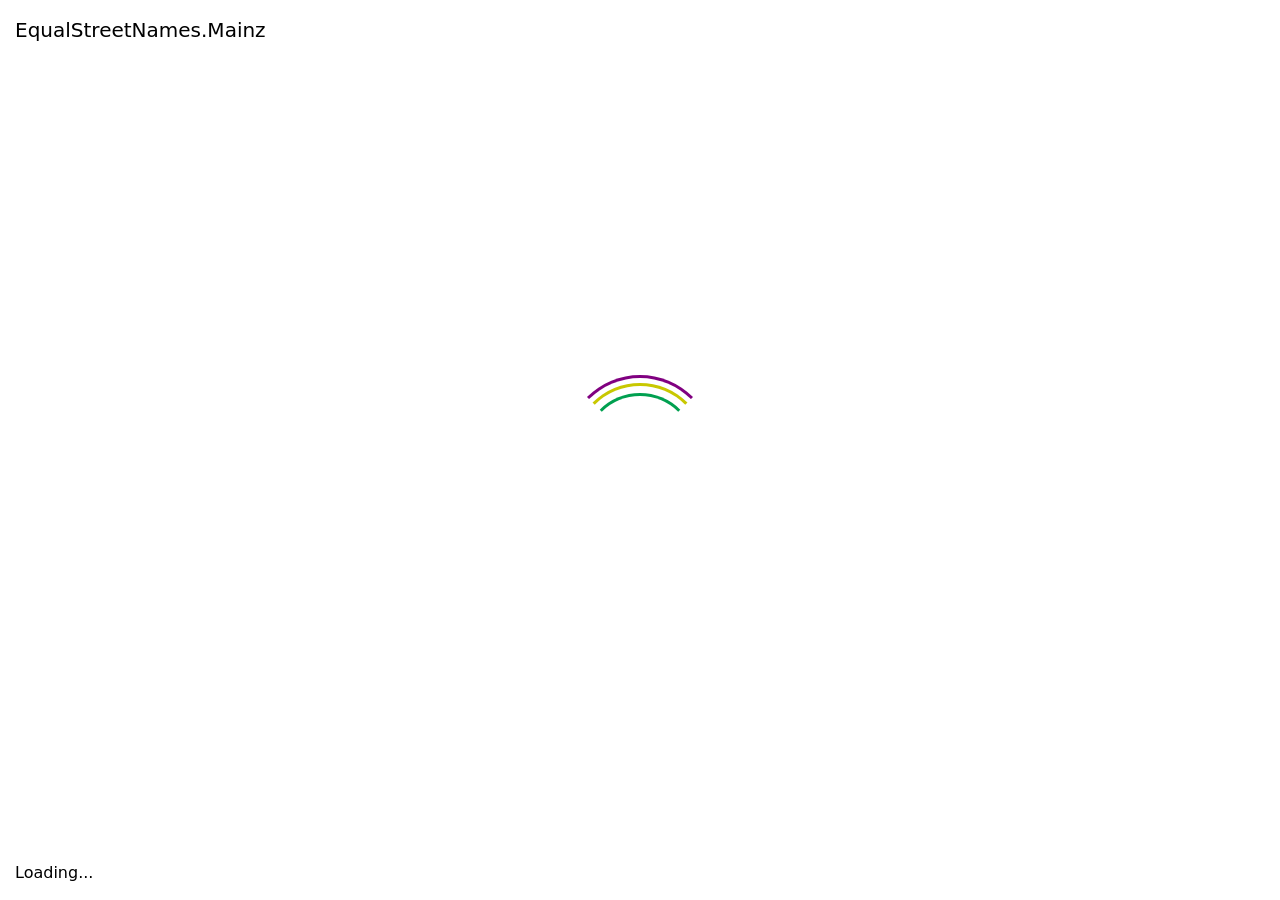
<file: index.html>
<!doctype html><html lang="en"><head><meta charset="utf-8"><meta name="viewport" content="width=device-width, initial-scale=1, shrink-to-fit=no"><link rel="stylesheet" href="https://stackpath.bootstrapcdn.com/bootstrap/4.4.1/css/bootstrap.min.css" integrity="sha384-Vkoo8x4CGsO3+Hhxv8T/Q5PaXtkKtu6ug5TOeNV6gBiFeWPGFN9MuhOf23Q9Ifjh" crossorigin><title>EqualStreetNames.Mainz</title><style>html,body{height:100vh;width:100vw}</style></head><body class="align-items-center d-flex flex-column"> <div class="list-group mt-3 text-center"> <a href="/en/index.html" class="list-group-item list-group-item-action"> English </a> </div> <script type="module">!function(){if("en"===(navigator.language||navigator.browserLanguage).slice(0,2))document.location.href="./en/index.html"}();</script> </body></html>
</file>
<file: en/index.8b5b9afc.css>
@font-face{font-family:"Font Awesome 5 Brands";font-style:normal;font-weight:400;font-display:block;src:url(../fa-brands-400.e4f790e7.eot);src:url(../fa-brands-400.e4f790e7.eot#iefix)format("embedded-opentype"),url(../fa-brands-400.0b52c614.woff2)format("woff2"),url(../fa-brands-400.a0b02584.woff)format("woff"),url(../fa-brands-400.81da6092.ttf)format("truetype"),url(../fa-brands-400.068b1299.svg#fontawesome)format("svg")}.fab{font-family:"Font Awesome 5 Brands";font-weight:400}@font-face{font-family:"Font Awesome 5 Free";font-style:normal;font-weight:900;font-display:block;src:url(../fa-solid-900.6b1a037a.eot);src:url(../fa-solid-900.6b1a037a.eot#iefix)format("embedded-opentype"),url(../fa-solid-900.6002b354.woff2)format("woff2"),url(../fa-solid-900.80005ece.woff)format("woff"),url(../fa-solid-900.67ecc626.ttf)format("truetype"),url(../fa-solid-900.45f46c3e.svg#fontawesome)format("svg")}.fa,.fas{font-family:"Font Awesome 5 Free";font-weight:900}.fa,.fas,.far,.fal,.fad,.fab{-moz-osx-font-smoothing:grayscale;-webkit-font-smoothing:antialiased;font-variant:normal;text-rendering:auto;font-style:normal;line-height:1;display:inline-block}.fa-lg{vertical-align:-.0667em;font-size:1.33333em;line-height:.75em}.fa-xs{font-size:.75em}.fa-sm{font-size:.875em}.fa-1x{font-size:1em}.fa-2x{font-size:2em}.fa-3x{font-size:3em}.fa-4x{font-size:4em}.fa-5x{font-size:5em}.fa-6x{font-size:6em}.fa-7x{font-size:7em}.fa-8x{font-size:8em}.fa-9x{font-size:9em}.fa-10x{font-size:10em}.fa-fw{text-align:center;width:1.25em}.fa-ul{margin-left:2.5em;padding-left:0;list-style-type:none}.fa-ul>li{position:relative}.fa-li{text-align:center;width:2em;line-height:inherit;position:absolute;left:-2em}.fa-border{border:.08em solid #eee;border-radius:.1em;padding:.2em .25em .15em}.fa-pull-left{float:left}.fa-pull-right{float:right}.fa.fa-pull-left,.fas.fa-pull-left,.far.fa-pull-left,.fal.fa-pull-left,.fab.fa-pull-left{margin-right:.3em}.fa.fa-pull-right,.fas.fa-pull-right,.far.fa-pull-right,.fal.fa-pull-right,.fab.fa-pull-right{margin-left:.3em}.fa-spin{animation:fa-spin 2s linear infinite}.fa-pulse{animation:fa-spin 1s steps(8,end) infinite}@keyframes fa-spin{0%{transform:rotate(0deg)}to{transform:rotate(360deg)}}.fa-rotate-90{-ms-filter:"progid:DXImageTransform.Microsoft.BasicImage(rotation=1)";transform:rotate(90deg)}.fa-rotate-180{-ms-filter:"progid:DXImageTransform.Microsoft.BasicImage(rotation=2)";transform:rotate(180deg)}.fa-rotate-270{-ms-filter:"progid:DXImageTransform.Microsoft.BasicImage(rotation=3)";transform:rotate(270deg)}.fa-flip-horizontal{-ms-filter:"progid:DXImageTransform.Microsoft.BasicImage(rotation=0, mirror=1)";transform:scaleX(-1)}.fa-flip-vertical{-ms-filter:"progid:DXImageTransform.Microsoft.BasicImage(rotation=2, mirror=1)";transform:scaleY(-1)}.fa-flip-both,.fa-flip-horizontal.fa-flip-vertical{-ms-filter:"progid:DXImageTransform.Microsoft.BasicImage(rotation=2, mirror=1)";transform:scale(-1)}:root .fa-rotate-90,:root .fa-rotate-180,:root .fa-rotate-270,:root .fa-flip-horizontal,:root .fa-flip-vertical,:root .fa-flip-both{-webkit-filter:none;filter:none}.fa-stack{height:2em;vertical-align:middle;width:2.5em;line-height:2em;display:inline-block;position:relative}.fa-stack-1x,.fa-stack-2x{text-align:center;width:100%;position:absolute;left:0}.fa-stack-1x{line-height:inherit}.fa-stack-2x{font-size:2em}.fa-inverse{color:#fff}.fa-500px:before{content:""}.fa-accessible-icon:before{content:""}.fa-accusoft:before{content:""}.fa-acquisitions-incorporated:before{content:""}.fa-ad:before{content:""}.fa-address-book:before{content:""}.fa-address-card:before{content:""}.fa-adjust:before{content:""}.fa-adn:before{content:""}.fa-adversal:before{content:""}.fa-affiliatetheme:before{content:""}.fa-air-freshener:before{content:""}.fa-airbnb:before{content:""}.fa-algolia:before{content:""}.fa-align-center:before{content:""}.fa-align-justify:before{content:""}.fa-align-left:before{content:""}.fa-align-right:before{content:""}.fa-alipay:before{content:""}.fa-allergies:before{content:""}.fa-amazon:before{content:""}.fa-amazon-pay:before{content:""}.fa-ambulance:before{content:""}.fa-american-sign-language-interpreting:before{content:""}.fa-amilia:before{content:""}.fa-anchor:before{content:""}.fa-android:before{content:""}.fa-angellist:before{content:""}.fa-angle-double-down:before{content:""}.fa-angle-double-left:before{content:""}.fa-angle-double-right:before{content:""}.fa-angle-double-up:before{content:""}.fa-angle-down:before{content:""}.fa-angle-left:before{content:""}.fa-angle-right:before{content:""}.fa-angle-up:before{content:""}.fa-angry:before{content:""}.fa-angrycreative:before{content:""}.fa-angular:before{content:""}.fa-ankh:before{content:""}.fa-app-store:before{content:""}.fa-app-store-ios:before{content:""}.fa-apper:before{content:""}.fa-apple:before{content:""}.fa-apple-alt:before{content:""}.fa-apple-pay:before{content:""}.fa-archive:before{content:""}.fa-archway:before{content:""}.fa-arrow-alt-circle-down:before{content:""}.fa-arrow-alt-circle-left:before{content:""}.fa-arrow-alt-circle-right:before{content:""}.fa-arrow-alt-circle-up:before{content:""}.fa-arrow-circle-down:before{content:""}.fa-arrow-circle-left:before{content:""}.fa-arrow-circle-right:before{content:""}.fa-arrow-circle-up:before{content:""}.fa-arrow-down:before{content:""}.fa-arrow-left:before{content:""}.fa-arrow-right:before{content:""}.fa-arrow-up:before{content:""}.fa-arrows-alt:before{content:""}.fa-arrows-alt-h:before{content:""}.fa-arrows-alt-v:before{content:""}.fa-artstation:before{content:""}.fa-assistive-listening-systems:before{content:""}.fa-asterisk:before{content:""}.fa-asymmetrik:before{content:""}.fa-at:before{content:""}.fa-atlas:before{content:""}.fa-atlassian:before{content:""}.fa-atom:before{content:""}.fa-audible:before{content:""}.fa-audio-description:before{content:""}.fa-autoprefixer:before{content:""}.fa-avianex:before{content:""}.fa-aviato:before{content:""}.fa-award:before{content:""}.fa-aws:before{content:""}.fa-baby:before{content:""}.fa-baby-carriage:before{content:""}.fa-backspace:before{content:""}.fa-backward:before{content:""}.fa-bacon:before{content:""}.fa-bacteria:before{content:""}.fa-bacterium:before{content:""}.fa-bahai:before{content:""}.fa-balance-scale:before{content:""}.fa-balance-scale-left:before{content:""}.fa-balance-scale-right:before{content:""}.fa-ban:before{content:""}.fa-band-aid:before{content:""}.fa-bandcamp:before{content:""}.fa-barcode:before{content:""}.fa-bars:before{content:""}.fa-baseball-ball:before{content:""}.fa-basketball-ball:before{content:""}.fa-bath:before{content:""}.fa-battery-empty:before{content:""}.fa-battery-full:before{content:""}.fa-battery-half:before{content:""}.fa-battery-quarter:before{content:""}.fa-battery-three-quarters:before{content:""}.fa-battle-net:before{content:""}.fa-bed:before{content:""}.fa-beer:before{content:""}.fa-behance:before{content:""}.fa-behance-square:before{content:""}.fa-bell:before{content:""}.fa-bell-slash:before{content:""}.fa-bezier-curve:before{content:""}.fa-bible:before{content:""}.fa-bicycle:before{content:""}.fa-biking:before{content:""}.fa-bimobject:before{content:""}.fa-binoculars:before{content:""}.fa-biohazard:before{content:""}.fa-birthday-cake:before{content:""}.fa-bitbucket:before{content:""}.fa-bitcoin:before{content:""}.fa-bity:before{content:""}.fa-black-tie:before{content:""}.fa-blackberry:before{content:""}.fa-blender:before{content:""}.fa-blender-phone:before{content:""}.fa-blind:before{content:""}.fa-blog:before{content:""}.fa-blogger:before{content:""}.fa-blogger-b:before{content:""}.fa-bluetooth:before{content:""}.fa-bluetooth-b:before{content:""}.fa-bold:before{content:""}.fa-bolt:before{content:""}.fa-bomb:before{content:""}.fa-bone:before{content:""}.fa-bong:before{content:""}.fa-book:before{content:""}.fa-book-dead:before{content:""}.fa-book-medical:before{content:""}.fa-book-open:before{content:""}.fa-book-reader:before{content:""}.fa-bookmark:before{content:""}.fa-bootstrap:before{content:""}.fa-border-all:before{content:""}.fa-border-none:before{content:""}.fa-border-style:before{content:""}.fa-bowling-ball:before{content:""}.fa-box:before{content:""}.fa-box-open:before{content:""}.fa-box-tissue:before{content:""}.fa-boxes:before{content:""}.fa-braille:before{content:""}.fa-brain:before{content:""}.fa-bread-slice:before{content:""}.fa-briefcase:before{content:""}.fa-briefcase-medical:before{content:""}.fa-broadcast-tower:before{content:""}.fa-broom:before{content:""}.fa-brush:before{content:""}.fa-btc:before{content:""}.fa-buffer:before{content:""}.fa-bug:before{content:""}.fa-building:before{content:""}.fa-bullhorn:before{content:""}.fa-bullseye:before{content:""}.fa-burn:before{content:""}.fa-buromobelexperte:before{content:""}.fa-bus:before{content:""}.fa-bus-alt:before{content:""}.fa-business-time:before{content:""}.fa-buy-n-large:before{content:""}.fa-buysellads:before{content:""}.fa-calculator:before{content:""}.fa-calendar:before{content:""}.fa-calendar-alt:before{content:""}.fa-calendar-check:before{content:""}.fa-calendar-day:before{content:""}.fa-calendar-minus:before{content:""}.fa-calendar-plus:before{content:""}.fa-calendar-times:before{content:""}.fa-calendar-week:before{content:""}.fa-camera:before{content:""}.fa-camera-retro:before{content:""}.fa-campground:before{content:""}.fa-canadian-maple-leaf:before{content:""}.fa-candy-cane:before{content:""}.fa-cannabis:before{content:""}.fa-capsules:before{content:""}.fa-car:before{content:""}.fa-car-alt:before{content:""}.fa-car-battery:before{content:""}.fa-car-crash:before{content:""}.fa-car-side:before{content:""}.fa-caravan:before{content:""}.fa-caret-down:before{content:""}.fa-caret-left:before{content:""}.fa-caret-right:before{content:""}.fa-caret-square-down:before{content:""}.fa-caret-square-left:before{content:""}.fa-caret-square-right:before{content:""}.fa-caret-square-up:before{content:""}.fa-caret-up:before{content:""}.fa-carrot:before{content:""}.fa-cart-arrow-down:before{content:""}.fa-cart-plus:before{content:""}.fa-cash-register:before{content:""}.fa-cat:before{content:""}.fa-cc-amazon-pay:before{content:""}.fa-cc-amex:before{content:""}.fa-cc-apple-pay:before{content:""}.fa-cc-diners-club:before{content:""}.fa-cc-discover:before{content:""}.fa-cc-jcb:before{content:""}.fa-cc-mastercard:before{content:""}.fa-cc-paypal:before{content:""}.fa-cc-stripe:before{content:""}.fa-cc-visa:before{content:""}.fa-centercode:before{content:""}.fa-centos:before{content:""}.fa-certificate:before{content:""}.fa-chair:before{content:""}.fa-chalkboard:before{content:""}.fa-chalkboard-teacher:before{content:""}.fa-charging-station:before{content:""}.fa-chart-area:before{content:""}.fa-chart-bar:before{content:""}.fa-chart-line:before{content:""}.fa-chart-pie:before{content:""}.fa-check:before{content:""}.fa-check-circle:before{content:""}.fa-check-double:before{content:""}.fa-check-square:before{content:""}.fa-cheese:before{content:""}.fa-chess:before{content:""}.fa-chess-bishop:before{content:""}.fa-chess-board:before{content:""}.fa-chess-king:before{content:""}.fa-chess-knight:before{content:""}.fa-chess-pawn:before{content:""}.fa-chess-queen:before{content:""}.fa-chess-rook:before{content:""}.fa-chevron-circle-down:before{content:""}.fa-chevron-circle-left:before{content:""}.fa-chevron-circle-right:before{content:""}.fa-chevron-circle-up:before{content:""}.fa-chevron-down:before{content:""}.fa-chevron-left:before{content:""}.fa-chevron-right:before{content:""}.fa-chevron-up:before{content:""}.fa-child:before{content:""}.fa-chrome:before{content:""}.fa-chromecast:before{content:""}.fa-church:before{content:""}.fa-circle:before{content:""}.fa-circle-notch:before{content:""}.fa-city:before{content:""}.fa-clinic-medical:before{content:""}.fa-clipboard:before{content:""}.fa-clipboard-check:before{content:""}.fa-clipboard-list:before{content:""}.fa-clock:before{content:""}.fa-clone:before{content:""}.fa-closed-captioning:before{content:""}.fa-cloud:before{content:""}.fa-cloud-download-alt:before{content:""}.fa-cloud-meatball:before{content:""}.fa-cloud-moon:before{content:""}.fa-cloud-moon-rain:before{content:""}.fa-cloud-rain:before{content:""}.fa-cloud-showers-heavy:before{content:""}.fa-cloud-sun:before{content:""}.fa-cloud-sun-rain:before{content:""}.fa-cloud-upload-alt:before{content:""}.fa-cloudflare:before{content:""}.fa-cloudscale:before{content:""}.fa-cloudsmith:before{content:""}.fa-cloudversify:before{content:""}.fa-cocktail:before{content:""}.fa-code:before{content:""}.fa-code-branch:before{content:""}.fa-codepen:before{content:""}.fa-codiepie:before{content:""}.fa-coffee:before{content:""}.fa-cog:before{content:""}.fa-cogs:before{content:""}.fa-coins:before{content:""}.fa-columns:before{content:""}.fa-comment:before{content:""}.fa-comment-alt:before{content:""}.fa-comment-dollar:before{content:""}.fa-comment-dots:before{content:""}.fa-comment-medical:before{content:""}.fa-comment-slash:before{content:""}.fa-comments:before{content:""}.fa-comments-dollar:before{content:""}.fa-compact-disc:before{content:""}.fa-compass:before{content:""}.fa-compress:before{content:""}.fa-compress-alt:before{content:""}.fa-compress-arrows-alt:before{content:""}.fa-concierge-bell:before{content:""}.fa-confluence:before{content:""}.fa-connectdevelop:before{content:""}.fa-contao:before{content:""}.fa-cookie:before{content:""}.fa-cookie-bite:before{content:""}.fa-copy:before{content:""}.fa-copyright:before{content:""}.fa-cotton-bureau:before{content:""}.fa-couch:before{content:""}.fa-cpanel:before{content:""}.fa-creative-commons:before{content:""}.fa-creative-commons-by:before{content:""}.fa-creative-commons-nc:before{content:""}.fa-creative-commons-nc-eu:before{content:""}.fa-creative-commons-nc-jp:before{content:""}.fa-creative-commons-nd:before{content:""}.fa-creative-commons-pd:before{content:""}.fa-creative-commons-pd-alt:before{content:""}.fa-creative-commons-remix:before{content:""}.fa-creative-commons-sa:before{content:""}.fa-creative-commons-sampling:before{content:""}.fa-creative-commons-sampling-plus:before{content:""}.fa-creative-commons-share:before{content:""}.fa-creative-commons-zero:before{content:""}.fa-credit-card:before{content:""}.fa-critical-role:before{content:""}.fa-crop:before{content:""}.fa-crop-alt:before{content:""}.fa-cross:before{content:""}.fa-crosshairs:before{content:""}.fa-crow:before{content:""}.fa-crown:before{content:""}.fa-crutch:before{content:""}.fa-css3:before{content:""}.fa-css3-alt:before{content:""}.fa-cube:before{content:""}.fa-cubes:before{content:""}.fa-cut:before{content:""}.fa-cuttlefish:before{content:""}.fa-d-and-d:before{content:""}.fa-d-and-d-beyond:before{content:""}.fa-dailymotion:before{content:""}.fa-dashcube:before{content:""}.fa-database:before{content:""}.fa-deaf:before{content:""}.fa-deezer:before{content:""}.fa-delicious:before{content:""}.fa-democrat:before{content:""}.fa-deploydog:before{content:""}.fa-deskpro:before{content:""}.fa-desktop:before{content:""}.fa-dev:before{content:""}.fa-deviantart:before{content:""}.fa-dharmachakra:before{content:""}.fa-dhl:before{content:""}.fa-diagnoses:before{content:""}.fa-diaspora:before{content:""}.fa-dice:before{content:""}.fa-dice-d20:before{content:""}.fa-dice-d6:before{content:""}.fa-dice-five:before{content:""}.fa-dice-four:before{content:""}.fa-dice-one:before{content:""}.fa-dice-six:before{content:""}.fa-dice-three:before{content:""}.fa-dice-two:before{content:""}.fa-digg:before{content:""}.fa-digital-ocean:before{content:""}.fa-digital-tachograph:before{content:""}.fa-directions:before{content:""}.fa-discord:before{content:""}.fa-discourse:before{content:""}.fa-disease:before{content:""}.fa-divide:before{content:""}.fa-dizzy:before{content:""}.fa-dna:before{content:""}.fa-dochub:before{content:""}.fa-docker:before{content:""}.fa-dog:before{content:""}.fa-dollar-sign:before{content:""}.fa-dolly:before{content:""}.fa-dolly-flatbed:before{content:""}.fa-donate:before{content:""}.fa-door-closed:before{content:""}.fa-door-open:before{content:""}.fa-dot-circle:before{content:""}.fa-dove:before{content:""}.fa-download:before{content:""}.fa-draft2digital:before{content:""}.fa-drafting-compass:before{content:""}.fa-dragon:before{content:""}.fa-draw-polygon:before{content:""}.fa-dribbble:before{content:""}.fa-dribbble-square:before{content:""}.fa-dropbox:before{content:""}.fa-drum:before{content:""}.fa-drum-steelpan:before{content:""}.fa-drumstick-bite:before{content:""}.fa-drupal:before{content:""}.fa-dumbbell:before{content:""}.fa-dumpster:before{content:""}.fa-dumpster-fire:before{content:""}.fa-dungeon:before{content:""}.fa-dyalog:before{content:""}.fa-earlybirds:before{content:""}.fa-ebay:before{content:""}.fa-edge:before{content:""}.fa-edge-legacy:before{content:""}.fa-edit:before{content:""}.fa-egg:before{content:""}.fa-eject:before{content:""}.fa-elementor:before{content:""}.fa-ellipsis-h:before{content:""}.fa-ellipsis-v:before{content:""}.fa-ello:before{content:""}.fa-ember:before{content:""}.fa-empire:before{content:""}.fa-envelope:before{content:""}.fa-envelope-open:before{content:""}.fa-envelope-open-text:before{content:""}.fa-envelope-square:before{content:""}.fa-envira:before{content:""}.fa-equals:before{content:""}.fa-eraser:before{content:""}.fa-erlang:before{content:""}.fa-ethereum:before{content:""}.fa-ethernet:before{content:""}.fa-etsy:before{content:""}.fa-euro-sign:before{content:""}.fa-evernote:before{content:""}.fa-exchange-alt:before{content:""}.fa-exclamation:before{content:""}.fa-exclamation-circle:before{content:""}.fa-exclamation-triangle:before{content:""}.fa-expand:before{content:""}.fa-expand-alt:before{content:""}.fa-expand-arrows-alt:before{content:""}.fa-expeditedssl:before{content:""}.fa-external-link-alt:before{content:""}.fa-external-link-square-alt:before{content:""}.fa-eye:before{content:""}.fa-eye-dropper:before{content:""}.fa-eye-slash:before{content:""}.fa-facebook:before{content:""}.fa-facebook-f:before{content:""}.fa-facebook-messenger:before{content:""}.fa-facebook-square:before{content:""}.fa-fan:before{content:""}.fa-fantasy-flight-games:before{content:""}.fa-fast-backward:before{content:""}.fa-fast-forward:before{content:""}.fa-faucet:before{content:""}.fa-fax:before{content:""}.fa-feather:before{content:""}.fa-feather-alt:before{content:""}.fa-fedex:before{content:""}.fa-fedora:before{content:""}.fa-female:before{content:""}.fa-fighter-jet:before{content:""}.fa-figma:before{content:""}.fa-file:before{content:""}.fa-file-alt:before{content:""}.fa-file-archive:before{content:""}.fa-file-audio:before{content:""}.fa-file-code:before{content:""}.fa-file-contract:before{content:""}.fa-file-csv:before{content:""}.fa-file-download:before{content:""}.fa-file-excel:before{content:""}.fa-file-export:before{content:""}.fa-file-image:before{content:""}.fa-file-import:before{content:""}.fa-file-invoice:before{content:""}.fa-file-invoice-dollar:before{content:""}.fa-file-medical:before{content:""}.fa-file-medical-alt:before{content:""}.fa-file-pdf:before{content:""}.fa-file-powerpoint:before{content:""}.fa-file-prescription:before{content:""}.fa-file-signature:before{content:""}.fa-file-upload:before{content:""}.fa-file-video:before{content:""}.fa-file-word:before{content:""}.fa-fill:before{content:""}.fa-fill-drip:before{content:""}.fa-film:before{content:""}.fa-filter:before{content:""}.fa-fingerprint:before{content:""}.fa-fire:before{content:""}.fa-fire-alt:before{content:""}.fa-fire-extinguisher:before{content:""}.fa-firefox:before{content:""}.fa-firefox-browser:before{content:""}.fa-first-aid:before{content:""}.fa-first-order:before{content:""}.fa-first-order-alt:before{content:""}.fa-firstdraft:before{content:""}.fa-fish:before{content:""}.fa-fist-raised:before{content:""}.fa-flag:before{content:""}.fa-flag-checkered:before{content:""}.fa-flag-usa:before{content:""}.fa-flask:before{content:""}.fa-flickr:before{content:""}.fa-flipboard:before{content:""}.fa-flushed:before{content:""}.fa-fly:before{content:""}.fa-folder:before{content:""}.fa-folder-minus:before{content:""}.fa-folder-open:before{content:""}.fa-folder-plus:before{content:""}.fa-font:before{content:""}.fa-font-awesome:before{content:""}.fa-font-awesome-alt:before{content:""}.fa-font-awesome-flag:before{content:""}.fa-font-awesome-logo-full:before{content:""}.fa-fonticons:before{content:""}.fa-fonticons-fi:before{content:""}.fa-football-ball:before{content:""}.fa-fort-awesome:before{content:""}.fa-fort-awesome-alt:before{content:""}.fa-forumbee:before{content:""}.fa-forward:before{content:""}.fa-foursquare:before{content:""}.fa-free-code-camp:before{content:""}.fa-freebsd:before{content:""}.fa-frog:before{content:""}.fa-frown:before{content:""}.fa-frown-open:before{content:""}.fa-fulcrum:before{content:""}.fa-funnel-dollar:before{content:""}.fa-futbol:before{content:""}.fa-galactic-republic:before{content:""}.fa-galactic-senate:before{content:""}.fa-gamepad:before{content:""}.fa-gas-pump:before{content:""}.fa-gavel:before{content:""}.fa-gem:before{content:""}.fa-genderless:before{content:""}.fa-get-pocket:before{content:""}.fa-gg:before{content:""}.fa-gg-circle:before{content:""}.fa-ghost:before{content:""}.fa-gift:before{content:""}.fa-gifts:before{content:""}.fa-git:before{content:""}.fa-git-alt:before{content:""}.fa-git-square:before{content:""}.fa-github:before{content:""}.fa-github-alt:before{content:""}.fa-github-square:before{content:""}.fa-gitkraken:before{content:""}.fa-gitlab:before{content:""}.fa-gitter:before{content:""}.fa-glass-cheers:before{content:""}.fa-glass-martini:before{content:""}.fa-glass-martini-alt:before{content:""}.fa-glass-whiskey:before{content:""}.fa-glasses:before{content:""}.fa-glide:before{content:""}.fa-glide-g:before{content:""}.fa-globe:before{content:""}.fa-globe-africa:before{content:""}.fa-globe-americas:before{content:""}.fa-globe-asia:before{content:""}.fa-globe-europe:before{content:""}.fa-gofore:before{content:""}.fa-golf-ball:before{content:""}.fa-goodreads:before{content:""}.fa-goodreads-g:before{content:""}.fa-google:before{content:""}.fa-google-drive:before{content:""}.fa-google-pay:before{content:""}.fa-google-play:before{content:""}.fa-google-plus:before{content:""}.fa-google-plus-g:before{content:""}.fa-google-plus-square:before{content:""}.fa-google-wallet:before{content:""}.fa-gopuram:before{content:""}.fa-graduation-cap:before{content:""}.fa-gratipay:before{content:""}.fa-grav:before{content:""}.fa-greater-than:before{content:""}.fa-greater-than-equal:before{content:""}.fa-grimace:before{content:""}.fa-grin:before{content:""}.fa-grin-alt:before{content:""}.fa-grin-beam:before{content:""}.fa-grin-beam-sweat:before{content:""}.fa-grin-hearts:before{content:""}.fa-grin-squint:before{content:""}.fa-grin-squint-tears:before{content:""}.fa-grin-stars:before{content:""}.fa-grin-tears:before{content:""}.fa-grin-tongue:before{content:""}.fa-grin-tongue-squint:before{content:""}.fa-grin-tongue-wink:before{content:""}.fa-grin-wink:before{content:""}.fa-grip-horizontal:before{content:""}.fa-grip-lines:before{content:""}.fa-grip-lines-vertical:before{content:""}.fa-grip-vertical:before{content:""}.fa-gripfire:before{content:""}.fa-grunt:before{content:""}.fa-guilded:before{content:""}.fa-guitar:before{content:""}.fa-gulp:before{content:""}.fa-h-square:before{content:""}.fa-hacker-news:before{content:""}.fa-hacker-news-square:before{content:""}.fa-hackerrank:before{content:""}.fa-hamburger:before{content:""}.fa-hammer:before{content:""}.fa-hamsa:before{content:""}.fa-hand-holding:before{content:""}.fa-hand-holding-heart:before{content:""}.fa-hand-holding-medical:before{content:""}.fa-hand-holding-usd:before{content:""}.fa-hand-holding-water:before{content:""}.fa-hand-lizard:before{content:""}.fa-hand-middle-finger:before{content:""}.fa-hand-paper:before{content:""}.fa-hand-peace:before{content:""}.fa-hand-point-down:before{content:""}.fa-hand-point-left:before{content:""}.fa-hand-point-right:before{content:""}.fa-hand-point-up:before{content:""}.fa-hand-pointer:before{content:""}.fa-hand-rock:before{content:""}.fa-hand-scissors:before{content:""}.fa-hand-sparkles:before{content:""}.fa-hand-spock:before{content:""}.fa-hands:before{content:""}.fa-hands-helping:before{content:""}.fa-hands-wash:before{content:""}.fa-handshake:before{content:""}.fa-handshake-alt-slash:before{content:""}.fa-handshake-slash:before{content:""}.fa-hanukiah:before{content:""}.fa-hard-hat:before{content:""}.fa-hashtag:before{content:""}.fa-hat-cowboy:before{content:""}.fa-hat-cowboy-side:before{content:""}.fa-hat-wizard:before{content:""}.fa-hdd:before{content:""}.fa-head-side-cough:before{content:""}.fa-head-side-cough-slash:before{content:""}.fa-head-side-mask:before{content:""}.fa-head-side-virus:before{content:""}.fa-heading:before{content:""}.fa-headphones:before{content:""}.fa-headphones-alt:before{content:""}.fa-headset:before{content:""}.fa-heart:before{content:""}.fa-heart-broken:before{content:""}.fa-heartbeat:before{content:""}.fa-helicopter:before{content:""}.fa-highlighter:before{content:""}.fa-hiking:before{content:""}.fa-hippo:before{content:""}.fa-hips:before{content:""}.fa-hire-a-helper:before{content:""}.fa-history:before{content:""}.fa-hive:before{content:""}.fa-hockey-puck:before{content:""}.fa-holly-berry:before{content:""}.fa-home:before{content:""}.fa-hooli:before{content:""}.fa-hornbill:before{content:""}.fa-horse:before{content:""}.fa-horse-head:before{content:""}.fa-hospital:before{content:""}.fa-hospital-alt:before{content:""}.fa-hospital-symbol:before{content:""}.fa-hospital-user:before{content:""}.fa-hot-tub:before{content:""}.fa-hotdog:before{content:""}.fa-hotel:before{content:""}.fa-hotjar:before{content:""}.fa-hourglass:before{content:""}.fa-hourglass-end:before{content:""}.fa-hourglass-half:before{content:""}.fa-hourglass-start:before{content:""}.fa-house-damage:before{content:""}.fa-house-user:before{content:""}.fa-houzz:before{content:""}.fa-hryvnia:before{content:""}.fa-html5:before{content:""}.fa-hubspot:before{content:""}.fa-i-cursor:before{content:""}.fa-ice-cream:before{content:""}.fa-icicles:before{content:""}.fa-icons:before{content:""}.fa-id-badge:before{content:""}.fa-id-card:before{content:""}.fa-id-card-alt:before{content:""}.fa-ideal:before{content:""}.fa-igloo:before{content:""}.fa-image:before{content:""}.fa-images:before{content:""}.fa-imdb:before{content:""}.fa-inbox:before{content:""}.fa-indent:before{content:""}.fa-industry:before{content:""}.fa-infinity:before{content:""}.fa-info:before{content:""}.fa-info-circle:before{content:""}.fa-innosoft:before{content:""}.fa-instagram:before{content:""}.fa-instagram-square:before{content:""}.fa-instalod:before{content:""}.fa-intercom:before{content:""}.fa-internet-explorer:before{content:""}.fa-invision:before{content:""}.fa-ioxhost:before{content:""}.fa-italic:before{content:""}.fa-itch-io:before{content:""}.fa-itunes:before{content:""}.fa-itunes-note:before{content:""}.fa-java:before{content:""}.fa-jedi:before{content:""}.fa-jedi-order:before{content:""}.fa-jenkins:before{content:""}.fa-jira:before{content:""}.fa-joget:before{content:""}.fa-joint:before{content:""}.fa-joomla:before{content:""}.fa-journal-whills:before{content:""}.fa-js:before{content:""}.fa-js-square:before{content:""}.fa-jsfiddle:before{content:""}.fa-kaaba:before{content:""}.fa-kaggle:before{content:""}.fa-key:before{content:""}.fa-keybase:before{content:""}.fa-keyboard:before{content:""}.fa-keycdn:before{content:""}.fa-khanda:before{content:""}.fa-kickstarter:before{content:""}.fa-kickstarter-k:before{content:""}.fa-kiss:before{content:""}.fa-kiss-beam:before{content:""}.fa-kiss-wink-heart:before{content:""}.fa-kiwi-bird:before{content:""}.fa-korvue:before{content:""}.fa-landmark:before{content:""}.fa-language:before{content:""}.fa-laptop:before{content:""}.fa-laptop-code:before{content:""}.fa-laptop-house:before{content:""}.fa-laptop-medical:before{content:""}.fa-laravel:before{content:""}.fa-lastfm:before{content:""}.fa-lastfm-square:before{content:""}.fa-laugh:before{content:""}.fa-laugh-beam:before{content:""}.fa-laugh-squint:before{content:""}.fa-laugh-wink:before{content:""}.fa-layer-group:before{content:""}.fa-leaf:before{content:""}.fa-leanpub:before{content:""}.fa-lemon:before{content:""}.fa-less:before{content:""}.fa-less-than:before{content:""}.fa-less-than-equal:before{content:""}.fa-level-down-alt:before{content:""}.fa-level-up-alt:before{content:""}.fa-life-ring:before{content:""}.fa-lightbulb:before{content:""}.fa-line:before{content:""}.fa-link:before{content:""}.fa-linkedin:before{content:""}.fa-linkedin-in:before{content:""}.fa-linode:before{content:""}.fa-linux:before{content:""}.fa-lira-sign:before{content:""}.fa-list:before{content:""}.fa-list-alt:before{content:""}.fa-list-ol:before{content:""}.fa-list-ul:before{content:""}.fa-location-arrow:before{content:""}.fa-lock:before{content:""}.fa-lock-open:before{content:""}.fa-long-arrow-alt-down:before{content:""}.fa-long-arrow-alt-left:before{content:""}.fa-long-arrow-alt-right:before{content:""}.fa-long-arrow-alt-up:before{content:""}.fa-low-vision:before{content:""}.fa-luggage-cart:before{content:""}.fa-lungs:before{content:""}.fa-lungs-virus:before{content:""}.fa-lyft:before{content:""}.fa-magento:before{content:""}.fa-magic:before{content:""}.fa-magnet:before{content:""}.fa-mail-bulk:before{content:""}.fa-mailchimp:before{content:""}.fa-male:before{content:""}.fa-mandalorian:before{content:""}.fa-map:before{content:""}.fa-map-marked:before{content:""}.fa-map-marked-alt:before{content:""}.fa-map-marker:before{content:""}.fa-map-marker-alt:before{content:""}.fa-map-pin:before{content:""}.fa-map-signs:before{content:""}.fa-markdown:before{content:""}.fa-marker:before{content:""}.fa-mars:before{content:""}.fa-mars-double:before{content:""}.fa-mars-stroke:before{content:""}.fa-mars-stroke-h:before{content:""}.fa-mars-stroke-v:before{content:""}.fa-mask:before{content:""}.fa-mastodon:before{content:""}.fa-maxcdn:before{content:""}.fa-mdb:before{content:""}.fa-medal:before{content:""}.fa-medapps:before{content:""}.fa-medium:before{content:""}.fa-medium-m:before{content:""}.fa-medkit:before{content:""}.fa-medrt:before{content:""}.fa-meetup:before{content:""}.fa-megaport:before{content:""}.fa-meh:before{content:""}.fa-meh-blank:before{content:""}.fa-meh-rolling-eyes:before{content:""}.fa-memory:before{content:""}.fa-mendeley:before{content:""}.fa-menorah:before{content:""}.fa-mercury:before{content:""}.fa-meteor:before{content:""}.fa-microblog:before{content:""}.fa-microchip:before{content:""}.fa-microphone:before{content:""}.fa-microphone-alt:before{content:""}.fa-microphone-alt-slash:before{content:""}.fa-microphone-slash:before{content:""}.fa-microscope:before{content:""}.fa-microsoft:before{content:""}.fa-minus:before{content:""}.fa-minus-circle:before{content:""}.fa-minus-square:before{content:""}.fa-mitten:before{content:""}.fa-mix:before{content:""}.fa-mixcloud:before{content:""}.fa-mixer:before{content:""}.fa-mizuni:before{content:""}.fa-mobile:before{content:""}.fa-mobile-alt:before{content:""}.fa-modx:before{content:""}.fa-monero:before{content:""}.fa-money-bill:before{content:""}.fa-money-bill-alt:before{content:""}.fa-money-bill-wave:before{content:""}.fa-money-bill-wave-alt:before{content:""}.fa-money-check:before{content:""}.fa-money-check-alt:before{content:""}.fa-monument:before{content:""}.fa-moon:before{content:""}.fa-mortar-pestle:before{content:""}.fa-mosque:before{content:""}.fa-motorcycle:before{content:""}.fa-mountain:before{content:""}.fa-mouse:before{content:""}.fa-mouse-pointer:before{content:""}.fa-mug-hot:before{content:""}.fa-music:before{content:""}.fa-napster:before{content:""}.fa-neos:before{content:""}.fa-network-wired:before{content:""}.fa-neuter:before{content:""}.fa-newspaper:before{content:""}.fa-nimblr:before{content:""}.fa-node:before{content:""}.fa-node-js:before{content:""}.fa-not-equal:before{content:""}.fa-notes-medical:before{content:""}.fa-npm:before{content:""}.fa-ns8:before{content:""}.fa-nutritionix:before{content:""}.fa-object-group:before{content:""}.fa-object-ungroup:before{content:""}.fa-octopus-deploy:before{content:""}.fa-odnoklassniki:before{content:""}.fa-odnoklassniki-square:before{content:""}.fa-oil-can:before{content:""}.fa-old-republic:before{content:""}.fa-om:before{content:""}.fa-opencart:before{content:""}.fa-openid:before{content:""}.fa-opera:before{content:""}.fa-optin-monster:before{content:""}.fa-orcid:before{content:""}.fa-osi:before{content:""}.fa-otter:before{content:""}.fa-outdent:before{content:""}.fa-page4:before{content:""}.fa-pagelines:before{content:""}.fa-pager:before{content:""}.fa-paint-brush:before{content:""}.fa-paint-roller:before{content:""}.fa-palette:before{content:""}.fa-palfed:before{content:""}.fa-pallet:before{content:""}.fa-paper-plane:before{content:""}.fa-paperclip:before{content:""}.fa-parachute-box:before{content:""}.fa-paragraph:before{content:""}.fa-parking:before{content:""}.fa-passport:before{content:""}.fa-pastafarianism:before{content:""}.fa-paste:before{content:""}.fa-patreon:before{content:""}.fa-pause:before{content:""}.fa-pause-circle:before{content:""}.fa-paw:before{content:""}.fa-paypal:before{content:""}.fa-peace:before{content:""}.fa-pen:before{content:""}.fa-pen-alt:before{content:""}.fa-pen-fancy:before{content:""}.fa-pen-nib:before{content:""}.fa-pen-square:before{content:""}.fa-pencil-alt:before{content:""}.fa-pencil-ruler:before{content:""}.fa-penny-arcade:before{content:""}.fa-people-arrows:before{content:""}.fa-people-carry:before{content:""}.fa-pepper-hot:before{content:""}.fa-perbyte:before{content:""}.fa-percent:before{content:""}.fa-percentage:before{content:""}.fa-periscope:before{content:""}.fa-person-booth:before{content:""}.fa-phabricator:before{content:""}.fa-phoenix-framework:before{content:""}.fa-phoenix-squadron:before{content:""}.fa-phone:before{content:""}.fa-phone-alt:before{content:""}.fa-phone-slash:before{content:""}.fa-phone-square:before{content:""}.fa-phone-square-alt:before{content:""}.fa-phone-volume:before{content:""}.fa-photo-video:before{content:""}.fa-php:before{content:""}.fa-pied-piper:before{content:""}.fa-pied-piper-alt:before{content:""}.fa-pied-piper-hat:before{content:""}.fa-pied-piper-pp:before{content:""}.fa-pied-piper-square:before{content:""}.fa-piggy-bank:before{content:""}.fa-pills:before{content:""}.fa-pinterest:before{content:""}.fa-pinterest-p:before{content:""}.fa-pinterest-square:before{content:""}.fa-pizza-slice:before{content:""}.fa-place-of-worship:before{content:""}.fa-plane:before{content:""}.fa-plane-arrival:before{content:""}.fa-plane-departure:before{content:""}.fa-plane-slash:before{content:""}.fa-play:before{content:""}.fa-play-circle:before{content:""}.fa-playstation:before{content:""}.fa-plug:before{content:""}.fa-plus:before{content:""}.fa-plus-circle:before{content:""}.fa-plus-square:before{content:""}.fa-podcast:before{content:""}.fa-poll:before{content:""}.fa-poll-h:before{content:""}.fa-poo:before{content:""}.fa-poo-storm:before{content:""}.fa-poop:before{content:""}.fa-portrait:before{content:""}.fa-pound-sign:before{content:""}.fa-power-off:before{content:""}.fa-pray:before{content:""}.fa-praying-hands:before{content:""}.fa-prescription:before{content:""}.fa-prescription-bottle:before{content:""}.fa-prescription-bottle-alt:before{content:""}.fa-print:before{content:""}.fa-procedures:before{content:""}.fa-product-hunt:before{content:""}.fa-project-diagram:before{content:""}.fa-pump-medical:before{content:""}.fa-pump-soap:before{content:""}.fa-pushed:before{content:""}.fa-puzzle-piece:before{content:""}.fa-python:before{content:""}.fa-qq:before{content:""}.fa-qrcode:before{content:""}.fa-question:before{content:""}.fa-question-circle:before{content:""}.fa-quidditch:before{content:""}.fa-quinscape:before{content:""}.fa-quora:before{content:""}.fa-quote-left:before{content:""}.fa-quote-right:before{content:""}.fa-quran:before{content:""}.fa-r-project:before{content:""}.fa-radiation:before{content:""}.fa-radiation-alt:before{content:""}.fa-rainbow:before{content:""}.fa-random:before{content:""}.fa-raspberry-pi:before{content:""}.fa-ravelry:before{content:""}.fa-react:before{content:""}.fa-reacteurope:before{content:""}.fa-readme:before{content:""}.fa-rebel:before{content:""}.fa-receipt:before{content:""}.fa-record-vinyl:before{content:""}.fa-recycle:before{content:""}.fa-red-river:before{content:""}.fa-reddit:before{content:""}.fa-reddit-alien:before{content:""}.fa-reddit-square:before{content:""}.fa-redhat:before{content:""}.fa-redo:before{content:""}.fa-redo-alt:before{content:""}.fa-registered:before{content:""}.fa-remove-format:before{content:""}.fa-renren:before{content:""}.fa-reply:before{content:""}.fa-reply-all:before{content:""}.fa-replyd:before{content:""}.fa-republican:before{content:""}.fa-researchgate:before{content:""}.fa-resolving:before{content:""}.fa-restroom:before{content:""}.fa-retweet:before{content:""}.fa-rev:before{content:""}.fa-ribbon:before{content:""}.fa-ring:before{content:""}.fa-road:before{content:""}.fa-robot:before{content:""}.fa-rocket:before{content:""}.fa-rocketchat:before{content:""}.fa-rockrms:before{content:""}.fa-route:before{content:""}.fa-rss:before{content:""}.fa-rss-square:before{content:""}.fa-ruble-sign:before{content:""}.fa-ruler:before{content:""}.fa-ruler-combined:before{content:""}.fa-ruler-horizontal:before{content:""}.fa-ruler-vertical:before{content:""}.fa-running:before{content:""}.fa-rupee-sign:before{content:""}.fa-rust:before{content:""}.fa-sad-cry:before{content:""}.fa-sad-tear:before{content:""}.fa-safari:before{content:""}.fa-salesforce:before{content:""}.fa-sass:before{content:""}.fa-satellite:before{content:""}.fa-satellite-dish:before{content:""}.fa-save:before{content:""}.fa-schlix:before{content:""}.fa-school:before{content:""}.fa-screwdriver:before{content:""}.fa-scribd:before{content:""}.fa-scroll:before{content:""}.fa-sd-card:before{content:""}.fa-search:before{content:""}.fa-search-dollar:before{content:""}.fa-search-location:before{content:""}.fa-search-minus:before{content:""}.fa-search-plus:before{content:""}.fa-searchengin:before{content:""}.fa-seedling:before{content:""}.fa-sellcast:before{content:""}.fa-sellsy:before{content:""}.fa-server:before{content:""}.fa-servicestack:before{content:""}.fa-shapes:before{content:""}.fa-share:before{content:""}.fa-share-alt:before{content:""}.fa-share-alt-square:before{content:""}.fa-share-square:before{content:""}.fa-shekel-sign:before{content:""}.fa-shield-alt:before{content:""}.fa-shield-virus:before{content:""}.fa-ship:before{content:""}.fa-shipping-fast:before{content:""}.fa-shirtsinbulk:before{content:""}.fa-shoe-prints:before{content:""}.fa-shopify:before{content:""}.fa-shopping-bag:before{content:""}.fa-shopping-basket:before{content:""}.fa-shopping-cart:before{content:""}.fa-shopware:before{content:""}.fa-shower:before{content:""}.fa-shuttle-van:before{content:""}.fa-sign:before{content:""}.fa-sign-in-alt:before{content:""}.fa-sign-language:before{content:""}.fa-sign-out-alt:before{content:""}.fa-signal:before{content:""}.fa-signature:before{content:""}.fa-sim-card:before{content:""}.fa-simplybuilt:before{content:""}.fa-sink:before{content:""}.fa-sistrix:before{content:""}.fa-sitemap:before{content:""}.fa-sith:before{content:""}.fa-skating:before{content:""}.fa-sketch:before{content:""}.fa-skiing:before{content:""}.fa-skiing-nordic:before{content:""}.fa-skull:before{content:""}.fa-skull-crossbones:before{content:""}.fa-skyatlas:before{content:""}.fa-skype:before{content:""}.fa-slack:before{content:""}.fa-slack-hash:before{content:""}.fa-slash:before{content:""}.fa-sleigh:before{content:""}.fa-sliders-h:before{content:""}.fa-slideshare:before{content:""}.fa-smile:before{content:""}.fa-smile-beam:before{content:""}.fa-smile-wink:before{content:""}.fa-smog:before{content:""}.fa-smoking:before{content:""}.fa-smoking-ban:before{content:""}.fa-sms:before{content:""}.fa-snapchat:before{content:""}.fa-snapchat-ghost:before{content:""}.fa-snapchat-square:before{content:""}.fa-snowboarding:before{content:""}.fa-snowflake:before{content:""}.fa-snowman:before{content:""}.fa-snowplow:before{content:""}.fa-soap:before{content:""}.fa-socks:before{content:""}.fa-solar-panel:before{content:""}.fa-sort:before{content:""}.fa-sort-alpha-down:before{content:""}.fa-sort-alpha-down-alt:before{content:""}.fa-sort-alpha-up:before{content:""}.fa-sort-alpha-up-alt:before{content:""}.fa-sort-amount-down:before{content:""}.fa-sort-amount-down-alt:before{content:""}.fa-sort-amount-up:before{content:""}.fa-sort-amount-up-alt:before{content:""}.fa-sort-down:before{content:""}.fa-sort-numeric-down:before{content:""}.fa-sort-numeric-down-alt:before{content:""}.fa-sort-numeric-up:before{content:""}.fa-sort-numeric-up-alt:before{content:""}.fa-sort-up:before{content:""}.fa-soundcloud:before{content:""}.fa-sourcetree:before{content:""}.fa-spa:before{content:""}.fa-space-shuttle:before{content:""}.fa-speakap:before{content:""}.fa-speaker-deck:before{content:""}.fa-spell-check:before{content:""}.fa-spider:before{content:""}.fa-spinner:before{content:""}.fa-splotch:before{content:""}.fa-spotify:before{content:""}.fa-spray-can:before{content:""}.fa-square:before{content:""}.fa-square-full:before{content:""}.fa-square-root-alt:before{content:""}.fa-squarespace:before{content:""}.fa-stack-exchange:before{content:""}.fa-stack-overflow:before{content:""}.fa-stackpath:before{content:""}.fa-stamp:before{content:""}.fa-star:before{content:""}.fa-star-and-crescent:before{content:""}.fa-star-half:before{content:""}.fa-star-half-alt:before{content:""}.fa-star-of-david:before{content:""}.fa-star-of-life:before{content:""}.fa-staylinked:before{content:""}.fa-steam:before{content:""}.fa-steam-square:before{content:""}.fa-steam-symbol:before{content:""}.fa-step-backward:before{content:""}.fa-step-forward:before{content:""}.fa-stethoscope:before{content:""}.fa-sticker-mule:before{content:""}.fa-sticky-note:before{content:""}.fa-stop:before{content:""}.fa-stop-circle:before{content:""}.fa-stopwatch:before{content:""}.fa-stopwatch-20:before{content:""}.fa-store:before{content:""}.fa-store-alt:before{content:""}.fa-store-alt-slash:before{content:""}.fa-store-slash:before{content:""}.fa-strava:before{content:""}.fa-stream:before{content:""}.fa-street-view:before{content:""}.fa-strikethrough:before{content:""}.fa-stripe:before{content:""}.fa-stripe-s:before{content:""}.fa-stroopwafel:before{content:""}.fa-studiovinari:before{content:""}.fa-stumbleupon:before{content:""}.fa-stumbleupon-circle:before{content:""}.fa-subscript:before{content:""}.fa-subway:before{content:""}.fa-suitcase:before{content:""}.fa-suitcase-rolling:before{content:""}.fa-sun:before{content:""}.fa-superpowers:before{content:""}.fa-superscript:before{content:""}.fa-supple:before{content:""}.fa-surprise:before{content:""}.fa-suse:before{content:""}.fa-swatchbook:before{content:""}.fa-swift:before{content:""}.fa-swimmer:before{content:""}.fa-swimming-pool:before{content:""}.fa-symfony:before{content:""}.fa-synagogue:before{content:""}.fa-sync:before{content:""}.fa-sync-alt:before{content:""}.fa-syringe:before{content:""}.fa-table:before{content:""}.fa-table-tennis:before{content:""}.fa-tablet:before{content:""}.fa-tablet-alt:before{content:""}.fa-tablets:before{content:""}.fa-tachometer-alt:before{content:""}.fa-tag:before{content:""}.fa-tags:before{content:""}.fa-tape:before{content:""}.fa-tasks:before{content:""}.fa-taxi:before{content:""}.fa-teamspeak:before{content:""}.fa-teeth:before{content:""}.fa-teeth-open:before{content:""}.fa-telegram:before{content:""}.fa-telegram-plane:before{content:""}.fa-temperature-high:before{content:""}.fa-temperature-low:before{content:""}.fa-tencent-weibo:before{content:""}.fa-tenge:before{content:""}.fa-terminal:before{content:""}.fa-text-height:before{content:""}.fa-text-width:before{content:""}.fa-th:before{content:""}.fa-th-large:before{content:""}.fa-th-list:before{content:""}.fa-the-red-yeti:before{content:""}.fa-theater-masks:before{content:""}.fa-themeco:before{content:""}.fa-themeisle:before{content:""}.fa-thermometer:before{content:""}.fa-thermometer-empty:before{content:""}.fa-thermometer-full:before{content:""}.fa-thermometer-half:before{content:""}.fa-thermometer-quarter:before{content:""}.fa-thermometer-three-quarters:before{content:""}.fa-think-peaks:before{content:""}.fa-thumbs-down:before{content:""}.fa-thumbs-up:before{content:""}.fa-thumbtack:before{content:""}.fa-ticket-alt:before{content:""}.fa-tiktok:before{content:""}.fa-times:before{content:""}.fa-times-circle:before{content:""}.fa-tint:before{content:""}.fa-tint-slash:before{content:""}.fa-tired:before{content:""}.fa-toggle-off:before{content:""}.fa-toggle-on:before{content:""}.fa-toilet:before{content:""}.fa-toilet-paper:before{content:""}.fa-toilet-paper-slash:before{content:""}.fa-toolbox:before{content:""}.fa-tools:before{content:""}.fa-tooth:before{content:""}.fa-torah:before{content:""}.fa-torii-gate:before{content:""}.fa-tractor:before{content:""}.fa-trade-federation:before{content:""}.fa-trademark:before{content:""}.fa-traffic-light:before{content:""}.fa-trailer:before{content:""}.fa-train:before{content:""}.fa-tram:before{content:""}.fa-transgender:before{content:""}.fa-transgender-alt:before{content:""}.fa-trash:before{content:""}.fa-trash-alt:before{content:""}.fa-trash-restore:before{content:""}.fa-trash-restore-alt:before{content:""}.fa-tree:before{content:""}.fa-trello:before{content:""}.fa-trophy:before{content:""}.fa-truck:before{content:""}.fa-truck-loading:before{content:""}.fa-truck-monster:before{content:""}.fa-truck-moving:before{content:""}.fa-truck-pickup:before{content:""}.fa-tshirt:before{content:""}.fa-tty:before{content:""}.fa-tumblr:before{content:""}.fa-tumblr-square:before{content:""}.fa-tv:before{content:""}.fa-twitch:before{content:""}.fa-twitter:before{content:""}.fa-twitter-square:before{content:""}.fa-typo3:before{content:""}.fa-uber:before{content:""}.fa-ubuntu:before{content:""}.fa-uikit:before{content:""}.fa-umbraco:before{content:""}.fa-umbrella:before{content:""}.fa-umbrella-beach:before{content:""}.fa-uncharted:before{content:""}.fa-underline:before{content:""}.fa-undo:before{content:""}.fa-undo-alt:before{content:""}.fa-uniregistry:before{content:""}.fa-unity:before{content:""}.fa-universal-access:before{content:""}.fa-university:before{content:""}.fa-unlink:before{content:""}.fa-unlock:before{content:""}.fa-unlock-alt:before{content:""}.fa-unsplash:before{content:""}.fa-untappd:before{content:""}.fa-upload:before{content:""}.fa-ups:before{content:""}.fa-usb:before{content:""}.fa-user:before{content:""}.fa-user-alt:before{content:""}.fa-user-alt-slash:before{content:""}.fa-user-astronaut:before{content:""}.fa-user-check:before{content:""}.fa-user-circle:before{content:""}.fa-user-clock:before{content:""}.fa-user-cog:before{content:""}.fa-user-edit:before{content:""}.fa-user-friends:before{content:""}.fa-user-graduate:before{content:""}.fa-user-injured:before{content:""}.fa-user-lock:before{content:""}.fa-user-md:before{content:""}.fa-user-minus:before{content:""}.fa-user-ninja:before{content:""}.fa-user-nurse:before{content:""}.fa-user-plus:before{content:""}.fa-user-secret:before{content:""}.fa-user-shield:before{content:""}.fa-user-slash:before{content:""}.fa-user-tag:before{content:""}.fa-user-tie:before{content:""}.fa-user-times:before{content:""}.fa-users:before{content:""}.fa-users-cog:before{content:""}.fa-users-slash:before{content:""}.fa-usps:before{content:""}.fa-ussunnah:before{content:""}.fa-utensil-spoon:before{content:""}.fa-utensils:before{content:""}.fa-vaadin:before{content:""}.fa-vector-square:before{content:""}.fa-venus:before{content:""}.fa-venus-double:before{content:""}.fa-venus-mars:before{content:""}.fa-vest:before{content:""}.fa-vest-patches:before{content:""}.fa-viacoin:before{content:""}.fa-viadeo:before{content:""}.fa-viadeo-square:before{content:""}.fa-vial:before{content:""}.fa-vials:before{content:""}.fa-viber:before{content:""}.fa-video:before{content:""}.fa-video-slash:before{content:""}.fa-vihara:before{content:""}.fa-vimeo:before{content:""}.fa-vimeo-square:before{content:""}.fa-vimeo-v:before{content:""}.fa-vine:before{content:""}.fa-virus:before{content:""}.fa-virus-slash:before{content:""}.fa-viruses:before{content:""}.fa-vk:before{content:""}.fa-vnv:before{content:""}.fa-voicemail:before{content:""}.fa-volleyball-ball:before{content:""}.fa-volume-down:before{content:""}.fa-volume-mute:before{content:""}.fa-volume-off:before{content:""}.fa-volume-up:before{content:""}.fa-vote-yea:before{content:""}.fa-vr-cardboard:before{content:""}.fa-vuejs:before{content:""}.fa-walking:before{content:""}.fa-wallet:before{content:""}.fa-warehouse:before{content:""}.fa-watchman-monitoring:before{content:""}.fa-water:before{content:""}.fa-wave-square:before{content:""}.fa-waze:before{content:""}.fa-weebly:before{content:""}.fa-weibo:before{content:""}.fa-weight:before{content:""}.fa-weight-hanging:before{content:""}.fa-weixin:before{content:""}.fa-whatsapp:before{content:""}.fa-whatsapp-square:before{content:""}.fa-wheelchair:before{content:""}.fa-whmcs:before{content:""}.fa-wifi:before{content:""}.fa-wikipedia-w:before{content:""}.fa-wind:before{content:""}.fa-window-close:before{content:""}.fa-window-maximize:before{content:""}.fa-window-minimize:before{content:""}.fa-window-restore:before{content:""}.fa-windows:before{content:""}.fa-wine-bottle:before{content:""}.fa-wine-glass:before{content:""}.fa-wine-glass-alt:before{content:""}.fa-wix:before{content:""}.fa-wizards-of-the-coast:before{content:""}.fa-wodu:before{content:""}.fa-wolf-pack-battalion:before{content:""}.fa-won-sign:before{content:""}.fa-wordpress:before{content:""}.fa-wordpress-simple:before{content:""}.fa-wpbeginner:before{content:""}.fa-wpexplorer:before{content:""}.fa-wpforms:before{content:""}.fa-wpressr:before{content:""}.fa-wrench:before{content:""}.fa-x-ray:before{content:""}.fa-xbox:before{content:""}.fa-xing:before{content:""}.fa-xing-square:before{content:""}.fa-y-combinator:before{content:""}.fa-yahoo:before{content:""}.fa-yammer:before{content:""}.fa-yandex:before{content:""}.fa-yandex-international:before{content:""}.fa-yarn:before{content:""}.fa-yelp:before{content:""}.fa-yen-sign:before{content:""}.fa-yin-yang:before{content:""}.fa-yoast:before{content:""}.fa-youtube:before{content:""}.fa-youtube-square:before{content:""}.fa-zhihu:before{content:""}.sr-only{clip:rect(0,0,0,0);height:1px;width:1px;border:0;margin:-1px;padding:0;position:absolute;overflow:hidden}.sr-only-focusable:active,.sr-only-focusable:focus{clip:auto;height:auto;width:auto;margin:0;position:static;overflow:visible}.mapboxgl-map,.maplibregl-map{-webkit-tap-highlight-color:#0000;font:12px/20px Helvetica Neue,Arial,Helvetica,sans-serif;position:relative;overflow:hidden}.mapboxgl-canvas,.maplibregl-canvas{position:absolute;top:0;left:0}.mapboxgl-map:-webkit-full-screen,.maplibregl-map:-webkit-full-screen{width:100%;height:100%}.mapboxgl-canvas-container.mapboxgl-interactive,.mapboxgl-ctrl-group button.mapboxgl-ctrl-compass,.maplibregl-canvas-container.maplibregl-interactive,.maplibregl-ctrl-group button.maplibregl-ctrl-compass{cursor:-webkit-grab;cursor:-moz-grab;cursor:grab;-webkit-user-select:none;user-select:none}.mapboxgl-canvas-container.mapboxgl-interactive.mapboxgl-track-pointer,.maplibregl-canvas-container.maplibregl-interactive.maplibregl-track-pointer{cursor:pointer}.mapboxgl-canvas-container.mapboxgl-interactive:active,.mapboxgl-ctrl-group button.mapboxgl-ctrl-compass:active,.maplibregl-canvas-container.maplibregl-interactive:active,.maplibregl-ctrl-group button.maplibregl-ctrl-compass:active{cursor:-webkit-grabbing;cursor:-moz-grabbing;cursor:grabbing}.mapboxgl-canvas-container.mapboxgl-touch-zoom-rotate,.mapboxgl-canvas-container.mapboxgl-touch-zoom-rotate .mapboxgl-canvas,.maplibregl-canvas-container.maplibregl-touch-zoom-rotate,.maplibregl-canvas-container.maplibregl-touch-zoom-rotate .maplibregl-canvas{touch-action:pan-x pan-y}.mapboxgl-canvas-container.mapboxgl-touch-drag-pan,.mapboxgl-canvas-container.mapboxgl-touch-drag-pan .mapboxgl-canvas,.maplibregl-canvas-container.maplibregl-touch-drag-pan,.maplibregl-canvas-container.maplibregl-touch-drag-pan .maplibregl-canvas{touch-action:pinch-zoom}.mapboxgl-canvas-container.mapboxgl-touch-zoom-rotate.mapboxgl-touch-drag-pan,.mapboxgl-canvas-container.mapboxgl-touch-zoom-rotate.mapboxgl-touch-drag-pan .mapboxgl-canvas,.maplibregl-canvas-container.maplibregl-touch-zoom-rotate.maplibregl-touch-drag-pan,.maplibregl-canvas-container.maplibregl-touch-zoom-rotate.maplibregl-touch-drag-pan .maplibregl-canvas{touch-action:none}.mapboxgl-ctrl-bottom-left,.mapboxgl-ctrl-bottom-right,.mapboxgl-ctrl-top-left,.mapboxgl-ctrl-top-right,.maplibregl-ctrl-bottom-left,.maplibregl-ctrl-bottom-right,.maplibregl-ctrl-top-left,.maplibregl-ctrl-top-right{pointer-events:none;z-index:2;position:absolute}.mapboxgl-ctrl-top-left,.maplibregl-ctrl-top-left{top:0;left:0}.mapboxgl-ctrl-top-right,.maplibregl-ctrl-top-right{top:0;right:0}.mapboxgl-ctrl-bottom-left,.maplibregl-ctrl-bottom-left{bottom:0;left:0}.mapboxgl-ctrl-bottom-right,.maplibregl-ctrl-bottom-right{bottom:0;right:0}.mapboxgl-ctrl,.maplibregl-ctrl{clear:both;pointer-events:auto;transform:translate(0)}.mapboxgl-ctrl-top-left .mapboxgl-ctrl,.maplibregl-ctrl-top-left .maplibregl-ctrl{float:left;margin:10px 0 0 10px}.mapboxgl-ctrl-top-right .mapboxgl-ctrl,.maplibregl-ctrl-top-right .maplibregl-ctrl{float:right;margin:10px 10px 0 0}.mapboxgl-ctrl-bottom-left .mapboxgl-ctrl,.maplibregl-ctrl-bottom-left .maplibregl-ctrl{float:left;margin:0 0 10px 10px}.mapboxgl-ctrl-bottom-right .mapboxgl-ctrl,.maplibregl-ctrl-bottom-right .maplibregl-ctrl{float:right;margin:0 10px 10px 0}.mapboxgl-ctrl-group,.maplibregl-ctrl-group{background:#fff;border-radius:4px}.mapboxgl-ctrl-group:not(:empty),.maplibregl-ctrl-group:not(:empty){-webkit-box-shadow:0 0 2px #0000001a;-moz-box-shadow:0 0 2px #0000001a;box-shadow:0 0 0 2px #0000001a}@media (-ms-high-contrast:active){.mapboxgl-ctrl-group:not(:empty),.maplibregl-ctrl-group:not(:empty){box-shadow:0 0 0 2px ButtonText}}.mapboxgl-ctrl-group button,.maplibregl-ctrl-group button{width:29px;height:29px;box-sizing:border-box;cursor:pointer;background-color:#0000;border:0;outline:0;padding:0;display:block}.mapboxgl-ctrl-group button+button,.maplibregl-ctrl-group button+button{border-top:1px solid #ddd}.mapboxgl-ctrl button .mapboxgl-ctrl-icon,.maplibregl-ctrl button .maplibregl-ctrl-icon{width:100%;height:100%;background-position:50%;background-repeat:no-repeat;display:block}@media (-ms-high-contrast:active){.mapboxgl-ctrl-icon,.maplibregl-ctrl-icon{background-color:#0000}.mapboxgl-ctrl-group button+button,.maplibregl-ctrl-group button+button{border-top:1px solid ButtonText}}.mapboxgl-ctrl button::-moz-focus-inner,.maplibregl-ctrl button::-moz-focus-inner{border:0;padding:0}.mapboxgl-ctrl-attrib-button:focus,.mapboxgl-ctrl-group button:focus,.maplibregl-ctrl-attrib-button:focus,.maplibregl-ctrl-group button:focus{box-shadow:0 0 2px 2px #0096ff}.mapboxgl-ctrl button:disabled,.maplibregl-ctrl button:disabled{cursor:not-allowed}.mapboxgl-ctrl button:disabled .mapboxgl-ctrl-icon,.maplibregl-ctrl button:disabled .maplibregl-ctrl-icon{opacity:.25}.mapboxgl-ctrl button:not(:disabled):hover,.maplibregl-ctrl button:not(:disabled):hover{background-color:#0000000d}.mapboxgl-ctrl-group button:focus:focus-visible,.maplibregl-ctrl-group button:focus:focus-visible{box-shadow:0 0 2px 2px #0096ff}.mapboxgl-ctrl-group button:focus:not(:focus-visible),.maplibregl-ctrl-group button:focus:not(:focus-visible){box-shadow:none}.mapboxgl-ctrl-group button:focus:first-child,.maplibregl-ctrl-group button:focus:first-child{border-radius:4px 4px 0 0}.mapboxgl-ctrl-group button:focus:last-child,.maplibregl-ctrl-group button:focus:last-child{border-radius:0 0 4px 4px}.mapboxgl-ctrl-group button:focus:only-child,.maplibregl-ctrl-group button:focus:only-child{border-radius:inherit}.mapboxgl-ctrl button.mapboxgl-ctrl-zoom-out .mapboxgl-ctrl-icon,.maplibregl-ctrl button.maplibregl-ctrl-zoom-out .maplibregl-ctrl-icon{background-image:url("data:image/svg+xml;charset=utf-8,%3Csvg width='29' height='29' viewBox='0 0 29 29' xmlns='http://www.w3.org/2000/svg' fill='%23333'%3E%3Cpath d='M10 13c-.75 0-1.5.75-1.5 1.5S9.25 16 10 16h9c.75 0 1.5-.75 1.5-1.5S19.75 13 19 13h-9z'/%3E%3C/svg%3E")}.mapboxgl-ctrl button.mapboxgl-ctrl-zoom-in .mapboxgl-ctrl-icon,.maplibregl-ctrl button.maplibregl-ctrl-zoom-in .maplibregl-ctrl-icon{background-image:url("data:image/svg+xml;charset=utf-8,%3Csvg width='29' height='29' viewBox='0 0 29 29' xmlns='http://www.w3.org/2000/svg' fill='%23333'%3E%3Cpath d='M14.5 8.5c-.75 0-1.5.75-1.5 1.5v3h-3c-.75 0-1.5.75-1.5 1.5S9.25 16 10 16h3v3c0 .75.75 1.5 1.5 1.5S16 19.75 16 19v-3h3c.75 0 1.5-.75 1.5-1.5S19.75 13 19 13h-3v-3c0-.75-.75-1.5-1.5-1.5z'/%3E%3C/svg%3E")}@media (-ms-high-contrast:active){.mapboxgl-ctrl button.mapboxgl-ctrl-zoom-out .mapboxgl-ctrl-icon,.maplibregl-ctrl button.maplibregl-ctrl-zoom-out .maplibregl-ctrl-icon{background-image:url("data:image/svg+xml;charset=utf-8,%3Csvg width='29' height='29' viewBox='0 0 29 29' xmlns='http://www.w3.org/2000/svg' fill='%23fff'%3E%3Cpath d='M10 13c-.75 0-1.5.75-1.5 1.5S9.25 16 10 16h9c.75 0 1.5-.75 1.5-1.5S19.75 13 19 13h-9z'/%3E%3C/svg%3E")}.mapboxgl-ctrl button.mapboxgl-ctrl-zoom-in .mapboxgl-ctrl-icon,.maplibregl-ctrl button.maplibregl-ctrl-zoom-in .maplibregl-ctrl-icon{background-image:url("data:image/svg+xml;charset=utf-8,%3Csvg width='29' height='29' viewBox='0 0 29 29' xmlns='http://www.w3.org/2000/svg' fill='%23fff'%3E%3Cpath d='M14.5 8.5c-.75 0-1.5.75-1.5 1.5v3h-3c-.75 0-1.5.75-1.5 1.5S9.25 16 10 16h3v3c0 .75.75 1.5 1.5 1.5S16 19.75 16 19v-3h3c.75 0 1.5-.75 1.5-1.5S19.75 13 19 13h-3v-3c0-.75-.75-1.5-1.5-1.5z'/%3E%3C/svg%3E")}}@media (-ms-high-contrast:black-on-white){.mapboxgl-ctrl button.mapboxgl-ctrl-zoom-out .mapboxgl-ctrl-icon,.maplibregl-ctrl button.maplibregl-ctrl-zoom-out .maplibregl-ctrl-icon{background-image:url("data:image/svg+xml;charset=utf-8,%3Csvg width='29' height='29' viewBox='0 0 29 29' xmlns='http://www.w3.org/2000/svg'%3E%3Cpath d='M10 13c-.75 0-1.5.75-1.5 1.5S9.25 16 10 16h9c.75 0 1.5-.75 1.5-1.5S19.75 13 19 13h-9z'/%3E%3C/svg%3E")}.mapboxgl-ctrl button.mapboxgl-ctrl-zoom-in .mapboxgl-ctrl-icon,.maplibregl-ctrl button.maplibregl-ctrl-zoom-in .maplibregl-ctrl-icon{background-image:url("data:image/svg+xml;charset=utf-8,%3Csvg width='29' height='29' viewBox='0 0 29 29' xmlns='http://www.w3.org/2000/svg'%3E%3Cpath d='M14.5 8.5c-.75 0-1.5.75-1.5 1.5v3h-3c-.75 0-1.5.75-1.5 1.5S9.25 16 10 16h3v3c0 .75.75 1.5 1.5 1.5S16 19.75 16 19v-3h3c.75 0 1.5-.75 1.5-1.5S19.75 13 19 13h-3v-3c0-.75-.75-1.5-1.5-1.5z'/%3E%3C/svg%3E")}}.mapboxgl-ctrl button.mapboxgl-ctrl-fullscreen .mapboxgl-ctrl-icon,.maplibregl-ctrl button.maplibregl-ctrl-fullscreen .maplibregl-ctrl-icon{background-image:url("data:image/svg+xml;charset=utf-8,%3Csvg width='29' height='29' viewBox='0 0 29 29' xmlns='http://www.w3.org/2000/svg' fill='%23333'%3E%3Cpath d='M24 16v5.5c0 1.75-.75 2.5-2.5 2.5H16v-1l3-1.5-4-5.5 1-1 5.5 4 1.5-3h1zM6 16l1.5 3 5.5-4 1 1-4 5.5 3 1.5v1H7.5C5.75 24 5 23.25 5 21.5V16h1zm7-11v1l-3 1.5 4 5.5-1 1-5.5-4L6 13H5V7.5C5 5.75 5.75 5 7.5 5H13zm11 2.5c0-1.75-.75-2.5-2.5-2.5H16v1l3 1.5-4 5.5 1 1 5.5-4 1.5 3h1V7.5z'/%3E%3C/svg%3E")}.mapboxgl-ctrl button.mapboxgl-ctrl-shrink .mapboxgl-ctrl-icon,.maplibregl-ctrl button.maplibregl-ctrl-shrink .maplibregl-ctrl-icon{background-image:url("data:image/svg+xml;charset=utf-8,%3Csvg width='29' height='29' viewBox='0 0 29 29' xmlns='http://www.w3.org/2000/svg'%3E%3Cpath d='M18.5 16c-1.75 0-2.5.75-2.5 2.5V24h1l1.5-3 5.5 4 1-1-4-5.5 3-1.5v-1h-5.5zM13 18.5c0-1.75-.75-2.5-2.5-2.5H5v1l3 1.5L4 24l1 1 5.5-4 1.5 3h1v-5.5zm3-8c0 1.75.75 2.5 2.5 2.5H24v-1l-3-1.5L25 5l-1-1-5.5 4L17 5h-1v5.5zM10.5 13c1.75 0 2.5-.75 2.5-2.5V5h-1l-1.5 3L5 4 4 5l4 5.5L5 12v1h5.5z'/%3E%3C/svg%3E")}@media (-ms-high-contrast:active){.mapboxgl-ctrl button.mapboxgl-ctrl-fullscreen .mapboxgl-ctrl-icon,.maplibregl-ctrl button.maplibregl-ctrl-fullscreen .maplibregl-ctrl-icon{background-image:url("data:image/svg+xml;charset=utf-8,%3Csvg width='29' height='29' viewBox='0 0 29 29' xmlns='http://www.w3.org/2000/svg' fill='%23fff'%3E%3Cpath d='M24 16v5.5c0 1.75-.75 2.5-2.5 2.5H16v-1l3-1.5-4-5.5 1-1 5.5 4 1.5-3h1zM6 16l1.5 3 5.5-4 1 1-4 5.5 3 1.5v1H7.5C5.75 24 5 23.25 5 21.5V16h1zm7-11v1l-3 1.5 4 5.5-1 1-5.5-4L6 13H5V7.5C5 5.75 5.75 5 7.5 5H13zm11 2.5c0-1.75-.75-2.5-2.5-2.5H16v1l3 1.5-4 5.5 1 1 5.5-4 1.5 3h1V7.5z'/%3E%3C/svg%3E")}.mapboxgl-ctrl button.mapboxgl-ctrl-shrink .mapboxgl-ctrl-icon,.maplibregl-ctrl button.maplibregl-ctrl-shrink .maplibregl-ctrl-icon{background-image:url("data:image/svg+xml;charset=utf-8,%3Csvg width='29' height='29' viewBox='0 0 29 29' xmlns='http://www.w3.org/2000/svg' fill='%23fff'%3E%3Cpath d='M18.5 16c-1.75 0-2.5.75-2.5 2.5V24h1l1.5-3 5.5 4 1-1-4-5.5 3-1.5v-1h-5.5zM13 18.5c0-1.75-.75-2.5-2.5-2.5H5v1l3 1.5L4 24l1 1 5.5-4 1.5 3h1v-5.5zm3-8c0 1.75.75 2.5 2.5 2.5H24v-1l-3-1.5L25 5l-1-1-5.5 4L17 5h-1v5.5zM10.5 13c1.75 0 2.5-.75 2.5-2.5V5h-1l-1.5 3L5 4 4 5l4 5.5L5 12v1h5.5z'/%3E%3C/svg%3E")}}@media (-ms-high-contrast:black-on-white){.mapboxgl-ctrl button.mapboxgl-ctrl-fullscreen .mapboxgl-ctrl-icon,.maplibregl-ctrl button.maplibregl-ctrl-fullscreen .maplibregl-ctrl-icon{background-image:url("data:image/svg+xml;charset=utf-8,%3Csvg width='29' height='29' viewBox='0 0 29 29' xmlns='http://www.w3.org/2000/svg'%3E%3Cpath d='M24 16v5.5c0 1.75-.75 2.5-2.5 2.5H16v-1l3-1.5-4-5.5 1-1 5.5 4 1.5-3h1zM6 16l1.5 3 5.5-4 1 1-4 5.5 3 1.5v1H7.5C5.75 24 5 23.25 5 21.5V16h1zm7-11v1l-3 1.5 4 5.5-1 1-5.5-4L6 13H5V7.5C5 5.75 5.75 5 7.5 5H13zm11 2.5c0-1.75-.75-2.5-2.5-2.5H16v1l3 1.5-4 5.5 1 1 5.5-4 1.5 3h1V7.5z'/%3E%3C/svg%3E")}.mapboxgl-ctrl button.mapboxgl-ctrl-shrink .mapboxgl-ctrl-icon,.maplibregl-ctrl button.maplibregl-ctrl-shrink .maplibregl-ctrl-icon{background-image:url("data:image/svg+xml;charset=utf-8,%3Csvg width='29' height='29' viewBox='0 0 29 29' xmlns='http://www.w3.org/2000/svg'%3E%3Cpath d='M18.5 16c-1.75 0-2.5.75-2.5 2.5V24h1l1.5-3 5.5 4 1-1-4-5.5 3-1.5v-1h-5.5zM13 18.5c0-1.75-.75-2.5-2.5-2.5H5v1l3 1.5L4 24l1 1 5.5-4 1.5 3h1v-5.5zm3-8c0 1.75.75 2.5 2.5 2.5H24v-1l-3-1.5L25 5l-1-1-5.5 4L17 5h-1v5.5zM10.5 13c1.75 0 2.5-.75 2.5-2.5V5h-1l-1.5 3L5 4 4 5l4 5.5L5 12v1h5.5z'/%3E%3C/svg%3E")}}.mapboxgl-ctrl button.mapboxgl-ctrl-compass .mapboxgl-ctrl-icon,.maplibregl-ctrl button.maplibregl-ctrl-compass .maplibregl-ctrl-icon{background-image:url("data:image/svg+xml;charset=utf-8,%3Csvg width='29' height='29' viewBox='0 0 29 29' xmlns='http://www.w3.org/2000/svg' fill='%23333'%3E%3Cpath d='M10.5 14l4-8 4 8h-8z'/%3E%3Cpath d='M10.5 16l4 8 4-8h-8z' fill='%23ccc'/%3E%3C/svg%3E")}@media (-ms-high-contrast:active){.mapboxgl-ctrl button.mapboxgl-ctrl-compass .mapboxgl-ctrl-icon,.maplibregl-ctrl button.maplibregl-ctrl-compass .maplibregl-ctrl-icon{background-image:url("data:image/svg+xml;charset=utf-8,%3Csvg width='29' height='29' viewBox='0 0 29 29' xmlns='http://www.w3.org/2000/svg' fill='%23fff'%3E%3Cpath d='M10.5 14l4-8 4 8h-8z'/%3E%3Cpath d='M10.5 16l4 8 4-8h-8z' fill='%23999'/%3E%3C/svg%3E")}}@media (-ms-high-contrast:black-on-white){.mapboxgl-ctrl button.mapboxgl-ctrl-compass .mapboxgl-ctrl-icon,.maplibregl-ctrl button.maplibregl-ctrl-compass .maplibregl-ctrl-icon{background-image:url("data:image/svg+xml;charset=utf-8,%3Csvg width='29' height='29' viewBox='0 0 29 29' xmlns='http://www.w3.org/2000/svg'%3E%3Cpath d='M10.5 14l4-8 4 8h-8z'/%3E%3Cpath d='M10.5 16l4 8 4-8h-8z' fill='%23ccc'/%3E%3C/svg%3E")}}.mapboxgl-ctrl button.mapboxgl-ctrl-geolocate .mapboxgl-ctrl-icon,.maplibregl-ctrl button.maplibregl-ctrl-geolocate .maplibregl-ctrl-icon{background-image:url("data:image/svg+xml;charset=utf-8,%3Csvg width='29' height='29' viewBox='0 0 20 20' xmlns='http://www.w3.org/2000/svg' fill='%23333'%3E%3Cpath d='M10 4C9 4 9 5 9 5v.1A5 5 0 005.1 9H5s-1 0-1 1 1 1 1 1h.1A5 5 0 009 14.9v.1s0 1 1 1 1-1 1-1v-.1a5 5 0 003.9-3.9h.1s1 0 1-1-1-1-1-1h-.1A5 5 0 0011 5.1V5s0-1-1-1zm0 2.5a3.5 3.5 0 110 7 3.5 3.5 0 110-7z'/%3E%3Ccircle cx='10' cy='10' r='2'/%3E%3C/svg%3E")}.mapboxgl-ctrl button.mapboxgl-ctrl-geolocate:disabled .mapboxgl-ctrl-icon,.maplibregl-ctrl button.maplibregl-ctrl-geolocate:disabled .maplibregl-ctrl-icon{background-image:url("data:image/svg+xml;charset=utf-8,%3Csvg width='29' height='29' viewBox='0 0 20 20' xmlns='http://www.w3.org/2000/svg' fill='%23aaa'%3E%3Cpath d='M10 4C9 4 9 5 9 5v.1A5 5 0 005.1 9H5s-1 0-1 1 1 1 1 1h.1A5 5 0 009 14.9v.1s0 1 1 1 1-1 1-1v-.1a5 5 0 003.9-3.9h.1s1 0 1-1-1-1-1-1h-.1A5 5 0 0011 5.1V5s0-1-1-1zm0 2.5a3.5 3.5 0 110 7 3.5 3.5 0 110-7z'/%3E%3Ccircle cx='10' cy='10' r='2'/%3E%3Cpath d='M14 5l1 1-9 9-1-1 9-9z' fill='red'/%3E%3C/svg%3E")}.mapboxgl-ctrl button.mapboxgl-ctrl-geolocate.mapboxgl-ctrl-geolocate-active .mapboxgl-ctrl-icon,.maplibregl-ctrl button.maplibregl-ctrl-geolocate.maplibregl-ctrl-geolocate-active .maplibregl-ctrl-icon{background-image:url("data:image/svg+xml;charset=utf-8,%3Csvg width='29' height='29' viewBox='0 0 20 20' xmlns='http://www.w3.org/2000/svg' fill='%2333b5e5'%3E%3Cpath d='M10 4C9 4 9 5 9 5v.1A5 5 0 005.1 9H5s-1 0-1 1 1 1 1 1h.1A5 5 0 009 14.9v.1s0 1 1 1 1-1 1-1v-.1a5 5 0 003.9-3.9h.1s1 0 1-1-1-1-1-1h-.1A5 5 0 0011 5.1V5s0-1-1-1zm0 2.5a3.5 3.5 0 110 7 3.5 3.5 0 110-7z'/%3E%3Ccircle cx='10' cy='10' r='2'/%3E%3C/svg%3E")}.mapboxgl-ctrl button.mapboxgl-ctrl-geolocate.mapboxgl-ctrl-geolocate-active-error .mapboxgl-ctrl-icon,.maplibregl-ctrl button.maplibregl-ctrl-geolocate.maplibregl-ctrl-geolocate-active-error .maplibregl-ctrl-icon{background-image:url("data:image/svg+xml;charset=utf-8,%3Csvg width='29' height='29' viewBox='0 0 20 20' xmlns='http://www.w3.org/2000/svg' fill='%23e58978'%3E%3Cpath d='M10 4C9 4 9 5 9 5v.1A5 5 0 005.1 9H5s-1 0-1 1 1 1 1 1h.1A5 5 0 009 14.9v.1s0 1 1 1 1-1 1-1v-.1a5 5 0 003.9-3.9h.1s1 0 1-1-1-1-1-1h-.1A5 5 0 0011 5.1V5s0-1-1-1zm0 2.5a3.5 3.5 0 110 7 3.5 3.5 0 110-7z'/%3E%3Ccircle cx='10' cy='10' r='2'/%3E%3C/svg%3E")}.mapboxgl-ctrl button.mapboxgl-ctrl-geolocate.mapboxgl-ctrl-geolocate-background .mapboxgl-ctrl-icon,.maplibregl-ctrl button.maplibregl-ctrl-geolocate.maplibregl-ctrl-geolocate-background .maplibregl-ctrl-icon{background-image:url("data:image/svg+xml;charset=utf-8,%3Csvg width='29' height='29' viewBox='0 0 20 20' xmlns='http://www.w3.org/2000/svg' fill='%2333b5e5'%3E%3Cpath d='M10 4C9 4 9 5 9 5v.1A5 5 0 005.1 9H5s-1 0-1 1 1 1 1 1h.1A5 5 0 009 14.9v.1s0 1 1 1 1-1 1-1v-.1a5 5 0 003.9-3.9h.1s1 0 1-1-1-1-1-1h-.1A5 5 0 0011 5.1V5s0-1-1-1zm0 2.5a3.5 3.5 0 110 7 3.5 3.5 0 110-7z'/%3E%3C/svg%3E")}.mapboxgl-ctrl button.mapboxgl-ctrl-geolocate.mapboxgl-ctrl-geolocate-background-error .mapboxgl-ctrl-icon,.maplibregl-ctrl button.maplibregl-ctrl-geolocate.maplibregl-ctrl-geolocate-background-error .maplibregl-ctrl-icon{background-image:url("data:image/svg+xml;charset=utf-8,%3Csvg width='29' height='29' viewBox='0 0 20 20' xmlns='http://www.w3.org/2000/svg' fill='%23e54e33'%3E%3Cpath d='M10 4C9 4 9 5 9 5v.1A5 5 0 005.1 9H5s-1 0-1 1 1 1 1 1h.1A5 5 0 009 14.9v.1s0 1 1 1 1-1 1-1v-.1a5 5 0 003.9-3.9h.1s1 0 1-1-1-1-1-1h-.1A5 5 0 0011 5.1V5s0-1-1-1zm0 2.5a3.5 3.5 0 110 7 3.5 3.5 0 110-7z'/%3E%3C/svg%3E")}.mapboxgl-ctrl button.mapboxgl-ctrl-geolocate.mapboxgl-ctrl-geolocate-waiting .mapboxgl-ctrl-icon,.maplibregl-ctrl button.maplibregl-ctrl-geolocate.maplibregl-ctrl-geolocate-waiting .maplibregl-ctrl-icon{-ms-animation:maplibregl-spin 2s infinite linear;animation:maplibregl-spin 2s linear infinite}@media (-ms-high-contrast:active){.mapboxgl-ctrl button.mapboxgl-ctrl-geolocate .mapboxgl-ctrl-icon,.maplibregl-ctrl button.maplibregl-ctrl-geolocate .maplibregl-ctrl-icon{background-image:url("data:image/svg+xml;charset=utf-8,%3Csvg width='29' height='29' viewBox='0 0 20 20' xmlns='http://www.w3.org/2000/svg' fill='%23fff'%3E%3Cpath d='M10 4C9 4 9 5 9 5v.1A5 5 0 005.1 9H5s-1 0-1 1 1 1 1 1h.1A5 5 0 009 14.9v.1s0 1 1 1 1-1 1-1v-.1a5 5 0 003.9-3.9h.1s1 0 1-1-1-1-1-1h-.1A5 5 0 0011 5.1V5s0-1-1-1zm0 2.5a3.5 3.5 0 110 7 3.5 3.5 0 110-7z'/%3E%3Ccircle cx='10' cy='10' r='2'/%3E%3C/svg%3E")}.mapboxgl-ctrl button.mapboxgl-ctrl-geolocate:disabled .mapboxgl-ctrl-icon,.maplibregl-ctrl button.maplibregl-ctrl-geolocate:disabled .maplibregl-ctrl-icon{background-image:url("data:image/svg+xml;charset=utf-8,%3Csvg width='29' height='29' viewBox='0 0 20 20' xmlns='http://www.w3.org/2000/svg' fill='%23999'%3E%3Cpath d='M10 4C9 4 9 5 9 5v.1A5 5 0 005.1 9H5s-1 0-1 1 1 1 1 1h.1A5 5 0 009 14.9v.1s0 1 1 1 1-1 1-1v-.1a5 5 0 003.9-3.9h.1s1 0 1-1-1-1-1-1h-.1A5 5 0 0011 5.1V5s0-1-1-1zm0 2.5a3.5 3.5 0 110 7 3.5 3.5 0 110-7z'/%3E%3Ccircle cx='10' cy='10' r='2'/%3E%3Cpath d='M14 5l1 1-9 9-1-1 9-9z' fill='red'/%3E%3C/svg%3E")}.mapboxgl-ctrl button.mapboxgl-ctrl-geolocate.mapboxgl-ctrl-geolocate-active .mapboxgl-ctrl-icon,.maplibregl-ctrl button.maplibregl-ctrl-geolocate.maplibregl-ctrl-geolocate-active .maplibregl-ctrl-icon{background-image:url("data:image/svg+xml;charset=utf-8,%3Csvg width='29' height='29' viewBox='0 0 20 20' xmlns='http://www.w3.org/2000/svg' fill='%2333b5e5'%3E%3Cpath d='M10 4C9 4 9 5 9 5v.1A5 5 0 005.1 9H5s-1 0-1 1 1 1 1 1h.1A5 5 0 009 14.9v.1s0 1 1 1 1-1 1-1v-.1a5 5 0 003.9-3.9h.1s1 0 1-1-1-1-1-1h-.1A5 5 0 0011 5.1V5s0-1-1-1zm0 2.5a3.5 3.5 0 110 7 3.5 3.5 0 110-7z'/%3E%3Ccircle cx='10' cy='10' r='2'/%3E%3C/svg%3E")}.mapboxgl-ctrl button.mapboxgl-ctrl-geolocate.mapboxgl-ctrl-geolocate-active-error .mapboxgl-ctrl-icon,.maplibregl-ctrl button.maplibregl-ctrl-geolocate.maplibregl-ctrl-geolocate-active-error .maplibregl-ctrl-icon{background-image:url("data:image/svg+xml;charset=utf-8,%3Csvg width='29' height='29' viewBox='0 0 20 20' xmlns='http://www.w3.org/2000/svg' fill='%23e58978'%3E%3Cpath d='M10 4C9 4 9 5 9 5v.1A5 5 0 005.1 9H5s-1 0-1 1 1 1 1 1h.1A5 5 0 009 14.9v.1s0 1 1 1 1-1 1-1v-.1a5 5 0 003.9-3.9h.1s1 0 1-1-1-1-1-1h-.1A5 5 0 0011 5.1V5s0-1-1-1zm0 2.5a3.5 3.5 0 110 7 3.5 3.5 0 110-7z'/%3E%3Ccircle cx='10' cy='10' r='2'/%3E%3C/svg%3E")}.mapboxgl-ctrl button.mapboxgl-ctrl-geolocate.mapboxgl-ctrl-geolocate-background .mapboxgl-ctrl-icon,.maplibregl-ctrl button.maplibregl-ctrl-geolocate.maplibregl-ctrl-geolocate-background .maplibregl-ctrl-icon{background-image:url("data:image/svg+xml;charset=utf-8,%3Csvg width='29' height='29' viewBox='0 0 20 20' xmlns='http://www.w3.org/2000/svg' fill='%2333b5e5'%3E%3Cpath d='M10 4C9 4 9 5 9 5v.1A5 5 0 005.1 9H5s-1 0-1 1 1 1 1 1h.1A5 5 0 009 14.9v.1s0 1 1 1 1-1 1-1v-.1a5 5 0 003.9-3.9h.1s1 0 1-1-1-1-1-1h-.1A5 5 0 0011 5.1V5s0-1-1-1zm0 2.5a3.5 3.5 0 110 7 3.5 3.5 0 110-7z'/%3E%3C/svg%3E")}.mapboxgl-ctrl button.mapboxgl-ctrl-geolocate.mapboxgl-ctrl-geolocate-background-error .mapboxgl-ctrl-icon,.maplibregl-ctrl button.maplibregl-ctrl-geolocate.maplibregl-ctrl-geolocate-background-error .maplibregl-ctrl-icon{background-image:url("data:image/svg+xml;charset=utf-8,%3Csvg width='29' height='29' viewBox='0 0 20 20' xmlns='http://www.w3.org/2000/svg' fill='%23e54e33'%3E%3Cpath d='M10 4C9 4 9 5 9 5v.1A5 5 0 005.1 9H5s-1 0-1 1 1 1 1 1h.1A5 5 0 009 14.9v.1s0 1 1 1 1-1 1-1v-.1a5 5 0 003.9-3.9h.1s1 0 1-1-1-1-1-1h-.1A5 5 0 0011 5.1V5s0-1-1-1zm0 2.5a3.5 3.5 0 110 7 3.5 3.5 0 110-7z'/%3E%3C/svg%3E")}}@media (-ms-high-contrast:black-on-white){.mapboxgl-ctrl button.mapboxgl-ctrl-geolocate .mapboxgl-ctrl-icon,.maplibregl-ctrl button.maplibregl-ctrl-geolocate .maplibregl-ctrl-icon{background-image:url("data:image/svg+xml;charset=utf-8,%3Csvg width='29' height='29' viewBox='0 0 20 20' xmlns='http://www.w3.org/2000/svg'%3E%3Cpath d='M10 4C9 4 9 5 9 5v.1A5 5 0 005.1 9H5s-1 0-1 1 1 1 1 1h.1A5 5 0 009 14.9v.1s0 1 1 1 1-1 1-1v-.1a5 5 0 003.9-3.9h.1s1 0 1-1-1-1-1-1h-.1A5 5 0 0011 5.1V5s0-1-1-1zm0 2.5a3.5 3.5 0 110 7 3.5 3.5 0 110-7z'/%3E%3Ccircle cx='10' cy='10' r='2'/%3E%3C/svg%3E")}.mapboxgl-ctrl button.mapboxgl-ctrl-geolocate:disabled .mapboxgl-ctrl-icon,.maplibregl-ctrl button.maplibregl-ctrl-geolocate:disabled .maplibregl-ctrl-icon{background-image:url("data:image/svg+xml;charset=utf-8,%3Csvg width='29' height='29' viewBox='0 0 20 20' xmlns='http://www.w3.org/2000/svg' fill='%23666'%3E%3Cpath d='M10 4C9 4 9 5 9 5v.1A5 5 0 005.1 9H5s-1 0-1 1 1 1 1 1h.1A5 5 0 009 14.9v.1s0 1 1 1 1-1 1-1v-.1a5 5 0 003.9-3.9h.1s1 0 1-1-1-1-1-1h-.1A5 5 0 0011 5.1V5s0-1-1-1zm0 2.5a3.5 3.5 0 110 7 3.5 3.5 0 110-7z'/%3E%3Ccircle cx='10' cy='10' r='2'/%3E%3Cpath d='M14 5l1 1-9 9-1-1 9-9z' fill='red'/%3E%3C/svg%3E")}}@-webkit-keyframes maplibregl-spin{0%{-webkit-transform:rotate(0deg)}to{-webkit-transform:rotate(1turn)}}@-moz-keyframes maplibregl-spin{0%{-moz-transform:rotate(0deg)}to{-moz-transform:rotate(1turn)}}@-o-keyframes maplibregl-spin{0%{-o-transform:rotate(0deg)}to{-o-transform:rotate(1turn)}}@keyframes maplibregl-spin{0%{transform:rotate(0deg)}to{transform:rotate(1turn)}}a.mapboxgl-ctrl-logo,a.maplibregl-ctrl-logo{width:88px;height:23px;cursor:pointer;background-image:url("data:image/svg+xml;charset=utf-8,%3Csvg xmlns='http://www.w3.org/2000/svg' width='88' height='23' fill='none'%3E%3Cpath d='M17.408 16.796h-1.827l2.501-12.095h.198l3.324 6.533.988 2.19.988-2.19 3.258-6.533h.181l2.6 12.095h-1.81l-1.218-5.644-.362-1.71-.658 1.71-2.929 5.644h-.098l-2.914-5.644-.757-1.71-.345 1.71zm1.958-3.42l-.726 3.663a1.255 1.255 0 01-1.232 1.011h-1.827a1.255 1.255 0 01-1.229-1.509l2.501-12.095a1.255 1.255 0 011.23-1.001h.197a1.255 1.255 0 011.12.685l3.19 6.273 3.125-6.263a1.255 1.255 0 011.123-.695h.181a1.255 1.255 0 011.227.991l1.443 6.71a5.11 5.11 0 01.314-.787l.009-.016a4.623 4.623 0 011.777-1.887c.782-.46 1.668-.667 2.611-.667a4.548 4.548 0 011.7.32l.306.134c.21-.16.474-.256.759-.256h1.694a1.255 1.255 0 011.212.925 1.255 1.255 0 011.212-.925h1.711c.284 0 .545.094.755.252.613-.3 1.312-.45 2.075-.45 1.356 0 2.557.445 3.482 1.4.314.319.566.676.763 1.064V4.701a1.255 1.255 0 011.255-1.255h1.86A1.255 1.255 0 0154.44 4.7v9.194h2.217c.19 0 .37.043.532.118v-4.77c0-.356.147-.678.385-.906a2.416 2.416 0 01-.682-1.71c0-.665.267-1.253.735-1.7a2.448 2.448 0 011.722-.674 2.43 2.43 0 011.705.675c.211.2.381.43.504.683V4.7a1.255 1.255 0 011.255-1.255h1.744A1.255 1.255 0 0165.812 4.7v3.335a4.76 4.76 0 011.526-.246c.938 0 1.817.214 2.59.69a4.47 4.47 0 011.67 1.743v-.98a1.255 1.255 0 011.256-1.256h1.777c.233 0 .451.064.639.174a3.407 3.407 0 011.567-.372c.346 0 .861.02 1.285.232a1.255 1.255 0 01.689 1.004 4.73 4.73 0 01.853-.588c.795-.44 1.675-.647 2.61-.647 1.385 0 2.65.39 3.525 1.396.836.938 1.168 2.173 1.168 3.528 0 .343-.02.694-.056 1.051a1.255 1.255 0 01-.947 1.09l.408.952a1.255 1.255 0 01-.477 1.552c-.418.268-.92.463-1.458.612-.613.171-1.304.244-2.049.244-1.06 0-2.043-.207-2.886-.698l-.015-.008c-.798-.48-1.419-1.135-1.818-1.963l-.004-.008a5.815 5.815 0 01-.548-2.512c0-.286.017-.567.053-.843a1.255 1.255 0 01-.333-.086l-.166-.004c-.223 0-.426.062-.643.228-.03.024-.142.139-.142.59v3.883a1.255 1.255 0 01-1.256 1.256h-1.777a1.255 1.255 0 01-1.256-1.256V15.69l-.032.057a4.778 4.778 0 01-1.86 1.833 5.04 5.04 0 01-2.484.634 4.47 4.47 0 01-1.935-.424 1.252 1.252 0 01-.764.258h-1.71a1.255 1.255 0 01-1.256-1.255V7.687a2.402 2.402 0 01-.428.625c.253.23.412.561.412.93v7.553a1.255 1.255 0 01-1.256 1.255h-1.843a1.25 1.25 0 01-.894-.373c-.228.23-.544.373-.894.373H51.32a1.255 1.255 0 01-1.256-1.255v-1.251l-.061.117a4.703 4.703 0 01-1.782 1.884 4.767 4.767 0 01-2.485.67 5.6 5.6 0 01-1.485-.188l.009 2.764a1.255 1.255 0 01-1.255 1.259h-1.729a1.255 1.255 0 01-1.255-1.255v-3.537a1.255 1.255 0 01-1.167.793h-1.679a1.25 1.25 0 01-.77-.263 4.47 4.47 0 01-1.945.429c-.885 0-1.724-.21-2.495-.632l-.017-.01a4.983 4.983 0 01-1.081-.836 1.255 1.255 0 01-1.254 1.312h-1.81a1.255 1.255 0 01-1.228-.99l-.782-3.625-2.044 3.939a1.255 1.255 0 01-1.115.676h-.098a1.255 1.255 0 01-1.116-.68l-2.061-3.994zM35.92 16.63l.207-.114.223-.15c.329-.237.574-.499.735-.785l.061-.118.033 1.332h1.678V9.242h-1.694l-.033 1.267c-.088-.22-.264-.438-.526-.658l-.032-.028a3.16 3.16 0 00-.668-.428l-.27-.12a3.293 3.293 0 00-1.235-.23c-.757 0-1.415.163-1.974.493a3.36 3.36 0 00-1.3 1.382c-.297.593-.444 1.284-.444 2.074 0 .8.17 1.503.51 2.107a3.795 3.795 0 001.382 1.381 3.883 3.883 0 001.893.477c.53 0 1.015-.11 1.455-.33zm-2.789-5.38c-.384.45-.575 1.038-.575 1.762 0 .735.186 1.332.559 1.794.384.45.933.675 1.645.675a2.25 2.25 0 00.934-.19 2.17 2.17 0 00.468-.29l.178-.161a2.163 2.163 0 00.397-.561c.163-.333.244-.717.244-1.15v-.115c0-.472-.098-.894-.296-1.267l-.043-.077a2.211 2.211 0 00-.633-.709l-.13-.086-.047-.028a2.099 2.099 0 00-1.073-.285c-.702 0-1.244.231-1.629.692zm2.316 2.706c.163-.17.28-.407.28-.83v-.114c0-.292-.06-.508-.15-.68a.958.958 0 00-.353-.389.851.851 0 00-.464-.127c-.4 0-.56.114-.664.239l-.01.012c-.148.174-.275.45-.275.945 0 .506.122.801.27.99.097.11.266.224.68.224.303 0 .504-.09.687-.269zm7.545 1.705a2.626 2.626 0 00.331.423c.213.22.464.402.755.548l.173.074c.433.17.93.255 1.49.255.68 0 1.295-.165 1.844-.493a3.447 3.447 0 001.316-1.4c.329-.603.493-1.299.493-2.089 0-1.273-.33-2.243-.988-2.913-.658-.68-1.52-1.02-2.584-1.02-.598 0-1.124.115-1.575.347a2.807 2.807 0 00-.415.262l-.199.166a3.35 3.35 0 00-.64.82V9.242h-1.712v11.553h1.729l-.017-5.134zm.53-1.138c.137.193.297.36.48.5l.155.11.053.034c.34.197.713.297 1.119.297.714 0 1.262-.225 1.645-.675.385-.46.576-1.048.576-1.762 0-.746-.192-1.338-.576-1.777-.372-.45-.92-.675-1.645-.675-.29 0-.569.053-.835.16a2.366 2.366 0 00-.284.136 1.99 1.99 0 00-.363.254 2.237 2.237 0 00-.46.569l-.082.162a2.56 2.56 0 00-.213 1.072v.115c0 .471.098.894.296 1.267l.135.211zm.964-.818a1.11 1.11 0 00.367.385.937.937 0 00.476.118c.423 0 .59-.117.687-.23.159-.194.28-.478.28-.95 0-.53-.133-.8-.266-.952l-.021-.025c-.078-.094-.231-.221-.68-.221a.995.995 0 00-.503.135l-.012.007a.859.859 0 00-.335.343c-.073.133-.132.324-.132.614v.115a1.43 1.43 0 00.14.66zm15.7-6.222c.232-.23.346-.516.346-.856a1.053 1.053 0 00-.345-.79 1.175 1.175 0 00-.84-.329c-.34 0-.625.11-.855.33a1.053 1.053 0 00-.346.79c0 .34.115.625.346.855.23.23.516.346.856.346.34 0 .62-.115.839-.346zm4.337 9.314l.033-1.332c.128.269.324.518.59.747l.098.081a3.727 3.727 0 00.316.224l.223.122a3.21 3.21 0 001.44.322 3.785 3.785 0 001.875-.477 3.52 3.52 0 001.382-1.366c.352-.593.526-1.29.526-2.09 0-.79-.147-1.48-.444-2.073a3.235 3.235 0 00-1.283-1.399c-.549-.34-1.195-.51-1.942-.51a3.476 3.476 0 00-1.527.344l-.086.043-.165.09a3.412 3.412 0 00-.33.214c-.288.21-.507.446-.656.707a1.893 1.893 0 00-.099.198l.082-1.283V4.701h-1.744v12.095zm.473-2.509a2.482 2.482 0 00.566.7c.078.065.159.125.245.18l.144.08a2.105 2.105 0 00.975.232c.713 0 1.262-.225 1.645-.675.384-.46.576-1.053.576-1.778 0-.734-.192-1.327-.576-1.777-.373-.46-.921-.692-1.645-.692a2.18 2.18 0 00-1.015.235c-.147.075-.285.17-.415.282l-.15.142a2.086 2.086 0 00-.42.594c-.149.32-.223.685-.223 1.1v.115c0 .47.097.89.293 1.26zm2.616-.293c.157-.191.28-.479.28-.967 0-.51-.13-.79-.276-.961l-.021-.026c-.082-.1-.232-.225-.67-.225a.868.868 0 00-.681.279l-.012.011c-.154.155-.274.38-.274.807v.115c0 .285.057.499.144.669a1.13 1.13 0 00.367.405c.137.082.28.123.455.123.423 0 .59-.118.686-.23zm8.266-3.013c.23-.087.472-.134.724-.14l.069-.002c.329 0 .542.033.642.099l.247-1.794c-.13-.066-.37-.099-.717-.099a2.3 2.3 0 00-.545.063 2.086 2.086 0 00-.411.148 2.18 2.18 0 00-.4.249 2.482 2.482 0 00-.485.499 2.659 2.659 0 00-.32.581l-.05.137v-1.48h-1.778v7.553h1.777v-3.884c0-.364.053-.678.159-.943a1.49 1.49 0 01.466-.636 2.52 2.52 0 01.399-.253 2.19 2.19 0 01.224-.099zm9.784 2.656l.05-.922c0-1.162-.285-2.062-.856-2.698-.559-.647-1.42-.97-2.584-.97-.746 0-1.415.163-2.007.493a3.462 3.462 0 00-1.4 1.382c-.329.604-.493 1.306-.493 2.106 0 .714.143 1.371.428 1.975.285.593.73 1.07 1.332 1.432.604.351 1.355.526 2.255.526.649 0 1.204-.062 1.668-.185l.044-.012.135-.04c.409-.122.736-.263.984-.421l-.542-1.267c-.2.108-.415.199-.642.274l-.297.087c-.34.088-.773.131-1.3.131-.636 0-1.135-.147-1.497-.444a1.573 1.573 0 01-.192-.193c-.244-.294-.415-.705-.512-1.234l-.004-.021h5.43zm-5.427-1.256l-.003.022h3.752v-.138c-.007-.485-.104-.857-.288-1.118a1.056 1.056 0 00-.156-.176c-.307-.285-.746-.428-1.316-.428-.657 0-1.155.202-1.494.604-.253.3-.417.712-.494 1.234zm-27.053 2.77V4.7h-1.86v12.095h5.333V15.15zm7.103-5.908v7.553h-1.843V9.242h1.843z' fill='%23000' fill-opacity='.4' fill-rule='evenodd'/%3E%3Cpath d='M19.63 11.151l-.757-1.71-.345 1.71-1.12 5.644h-1.827L18.083 4.7h.197l3.325 6.533.988 2.19.988-2.19L26.839 4.7h.181l2.6 12.095h-1.81l-1.218-5.644-.362-1.71-.658 1.71-2.93 5.644h-.098l-2.913-5.644zm14.836 5.81c-.68 0-1.311-.16-1.893-.478a3.795 3.795 0 01-1.381-1.382c-.34-.604-.51-1.306-.51-2.106 0-.79.147-1.482.444-2.074a3.364 3.364 0 011.3-1.382c.559-.33 1.217-.494 1.974-.494a3.293 3.293 0 011.234.231 3.341 3.341 0 01.97.575c.264.22.44.439.527.659l.033-1.267h1.694v7.553H37.18l-.033-1.332c-.186.395-.526.746-1.02 1.053a3.167 3.167 0 01-1.662.444zm.296-1.482c.626 0 1.152-.214 1.58-.642.428-.44.642-1.01.642-1.711v-.115c0-.472-.098-.894-.296-1.267a2.211 2.211 0 00-.807-.872 2.098 2.098 0 00-1.119-.313c-.702 0-1.245.231-1.629.692-.384.45-.575 1.037-.575 1.76 0 .736.186 1.333.559 1.795.384.45.933.675 1.645.675zm6.521-6.237h1.711v1.4c.604-1.065 1.547-1.597 2.83-1.597 1.064 0 1.926.34 2.584 1.02.659.67.988 1.641.988 2.914 0 .79-.164 1.487-.493 2.09a3.456 3.456 0 01-1.316 1.399 3.51 3.51 0 01-1.844.493c-.636 0-1.19-.11-1.662-.329a2.665 2.665 0 01-1.086-.97l.017 5.134h-1.728V9.242zm4.048 6.22c.714 0 1.262-.224 1.645-.674.385-.46.576-1.048.576-1.762 0-.746-.192-1.338-.576-1.777-.372-.45-.92-.675-1.645-.675-.395 0-.768.098-1.12.296-.34.187-.613.46-.822.823-.197.351-.296.763-.296 1.234v.115c0 .472.098.894.296 1.267.209.362.483.647.823.855.34.197.713.297 1.119.297z' fill='%23fff'/%3E%3Cpath d='M51.325 4.7h1.86v10.45h3.473v1.646h-5.333zm7.12 4.542h1.843v7.553h-1.843zm.905-1.415a1.159 1.159 0 01-.856-.346 1.165 1.165 0 01-.346-.856 1.053 1.053 0 01.346-.79c.23-.219.516-.329.856-.329.329 0 .609.11.839.33a1.053 1.053 0 01.345.79 1.159 1.159 0 01-.345.855c-.22.23-.5.346-.84.346zm7.875 9.133a3.167 3.167 0 01-1.662-.444c-.482-.307-.817-.658-1.004-1.053l-.033 1.332h-1.71V4.701h1.743v4.657l-.082 1.283c.186-.438.548-.812 1.086-1.119a3.486 3.486 0 011.778-.477c.746 0 1.393.17 1.942.51a3.235 3.235 0 011.283 1.4c.297.592.444 1.282.444 2.072 0 .8-.175 1.498-.526 2.09a3.52 3.52 0 01-1.382 1.366 3.785 3.785 0 01-1.876.477zm-.296-1.481c.713 0 1.26-.225 1.645-.675.384-.46.577-1.053.577-1.778 0-.734-.193-1.327-.577-1.776-.373-.46-.921-.692-1.645-.692a2.115 2.115 0 00-1.58.659c-.428.428-.642.992-.642 1.694v.115c0 .473.098.895.296 1.267a2.385 2.385 0 00.807.872 2.1 2.1 0 001.119.313zm5.927-6.237h1.777v1.481c.176-.505.46-.91.856-1.217a2.14 2.14 0 011.349-.46c.351 0 .593.032.724.098l-.247 1.794c-.099-.066-.313-.099-.642-.099-.516 0-.988.164-1.416.494-.417.329-.626.855-.626 1.58v3.883h-1.777V9.242zm9.534 7.718c-.9 0-1.651-.175-2.255-.526-.603-.362-1.047-.84-1.332-1.432a4.567 4.567 0 01-.428-1.975c0-.8.164-1.502.493-2.106a3.462 3.462 0 011.4-1.382c.592-.33 1.262-.494 2.007-.494 1.163 0 2.024.324 2.584.97.57.637.856 1.537.856 2.7 0 .296-.017.603-.05.92h-5.43c.12.67.356 1.153.708 1.45.362.296.86.443 1.497.443.526 0 .96-.044 1.3-.131a4.123 4.123 0 00.938-.362l.542 1.267c-.274.175-.647.329-1.119.46-.472.132-1.042.197-1.711.197zm1.596-4.558c.01-.68-.137-1.158-.444-1.432-.307-.285-.746-.428-1.316-.428-1.152 0-1.815.62-1.991 1.86h3.752z' fill='%23e1e3e9'/%3E%3Cg fill-rule='evenodd' stroke-width='1.036'%3E%3Cpath d='M8.166 16.146l-.002.002a1.54 1.54 0 01-2.009 0l-.002-.002-.043-.034-.002-.002-.199-.162H4.377a.657.657 0 00-.659.659v1.84a.657.657 0 00.659.659h5.565a.657.657 0 00.659-.659v-1.84a.657.657 0 00-.659-.659H8.411l-.202.164zm-1.121-.905a.29.29 0 00.113.023.286.286 0 00.189-.07l.077-.063c.634-.508 4.672-3.743 4.672-7.575 0-2.55-2.215-4.625-4.938-4.625S2.221 5.006 2.221 7.556c0 3.225 2.86 6.027 4.144 7.137h.004l.04.038.484.4.077.063a.628.628 0 00.074.047zm-2.52-.548a16.898 16.898 0 01-1.183-1.315C2.187 11.942.967 9.897.967 7.555c0-3.319 2.855-5.88 6.192-5.88 3.338 0 6.193 2.561 6.193 5.881 0 2.34-1.22 4.387-2.376 5.822a16.898 16.898 0 01-1.182 1.315h.15a1.912 1.912 0 011.914 1.914v1.84a1.912 1.912 0 01-1.914 1.914H4.377a1.912 1.912 0 01-1.914-1.914v-1.84a1.912 1.912 0 011.914-1.914zm3.82-6.935c0 .692-.55 1.222-1.187 1.222s-1.185-.529-1.185-1.222.548-1.222 1.185-1.222c.638 0 1.186.529 1.186 1.222zm-1.186 2.477c1.348 0 2.442-1.11 2.442-2.478S8.507 5.28 7.159 5.28 4.72 6.39 4.72 7.758s1.092 2.477 2.44 2.477zm2.048 7.71H5.114v-.838h4.093z' fill='%23000' fill-opacity='.4'/%3E%3Cpath d='M2.222 7.555c0-2.55 2.214-4.625 4.937-4.625 2.723 0 4.938 2.075 4.938 4.625 0 3.832-4.038 7.068-4.672 7.575l-.077.063a.286.286 0 01-.189.07.286.286 0 01-.188-.07l-.077-.063c-.634-.507-4.672-3.743-4.672-7.575zm4.937 2.68c1.348 0 2.442-1.11 2.442-2.478S8.507 5.28 7.159 5.28 4.72 6.39 4.72 7.758s1.092 2.477 2.44 2.477z' fill='%23e1e3e9'/%3E%3Cpath d='M4.377 15.948a.657.657 0 00-.659.659v1.84a.657.657 0 00.659.659h5.565a.657.657 0 00.659-.659v-1.84a.657.657 0 00-.659-.659zm4.83 1.16H5.114v.838h4.093z' fill='%23fff'/%3E%3C/g%3E%3C/svg%3E");background-repeat:no-repeat;margin:0 0 -4px -4px;display:block;overflow:hidden}a.mapboxgl-ctrl-logo.mapboxgl-compact,a.maplibregl-ctrl-logo.maplibregl-compact{width:14px}@media (-ms-high-contrast:active){a.mapboxgl-ctrl-logo,a.maplibregl-ctrl-logo{background-color:#0000;background-image:url("data:image/svg+xml;charset=utf-8,%3Csvg xmlns='http://www.w3.org/2000/svg' width='88' height='23' fill='none'%3E%3Cpath d='M17.408 16.796h-1.827l2.501-12.095h.198l3.324 6.533.988 2.19.988-2.19 3.258-6.533h.181l2.6 12.095h-1.81l-1.218-5.644-.362-1.71-.658 1.71-2.929 5.644h-.098l-2.914-5.644-.757-1.71-.345 1.71zm1.958-3.42l-.726 3.663a1.255 1.255 0 01-1.232 1.011h-1.827a1.255 1.255 0 01-1.229-1.509l2.501-12.095a1.255 1.255 0 011.23-1.001h.197a1.255 1.255 0 011.12.685l3.19 6.273 3.125-6.263a1.255 1.255 0 011.123-.695h.181a1.255 1.255 0 011.227.991l1.443 6.71a5.11 5.11 0 01.314-.787l.009-.016a4.623 4.623 0 011.777-1.887c.782-.46 1.668-.667 2.611-.667a4.548 4.548 0 011.7.32l.306.134c.21-.16.474-.256.759-.256h1.694a1.255 1.255 0 011.212.925 1.255 1.255 0 011.212-.925h1.711c.284 0 .545.094.755.252.613-.3 1.312-.45 2.075-.45 1.356 0 2.557.445 3.482 1.4.314.319.566.676.763 1.064V4.701a1.255 1.255 0 011.255-1.255h1.86A1.255 1.255 0 0154.44 4.7v9.194h2.217c.19 0 .37.043.532.118v-4.77c0-.356.147-.678.385-.906a2.416 2.416 0 01-.682-1.71c0-.665.267-1.253.735-1.7a2.448 2.448 0 011.722-.674 2.43 2.43 0 011.705.675c.211.2.381.43.504.683V4.7a1.255 1.255 0 011.255-1.255h1.744A1.255 1.255 0 0165.812 4.7v3.335a4.76 4.76 0 011.526-.246c.938 0 1.817.214 2.59.69a4.47 4.47 0 011.67 1.743v-.98a1.255 1.255 0 011.256-1.256h1.777c.233 0 .451.064.639.174a3.407 3.407 0 011.567-.372c.346 0 .861.02 1.285.232a1.255 1.255 0 01.689 1.004 4.73 4.73 0 01.853-.588c.795-.44 1.675-.647 2.61-.647 1.385 0 2.65.39 3.525 1.396.836.938 1.168 2.173 1.168 3.528 0 .343-.02.694-.056 1.051a1.255 1.255 0 01-.947 1.09l.408.952a1.255 1.255 0 01-.477 1.552c-.418.268-.92.463-1.458.612-.613.171-1.304.244-2.049.244-1.06 0-2.043-.207-2.886-.698l-.015-.008c-.798-.48-1.419-1.135-1.818-1.963l-.004-.008a5.815 5.815 0 01-.548-2.512c0-.286.017-.567.053-.843a1.255 1.255 0 01-.333-.086l-.166-.004c-.223 0-.426.062-.643.228-.03.024-.142.139-.142.59v3.883a1.255 1.255 0 01-1.256 1.256h-1.777a1.255 1.255 0 01-1.256-1.256V15.69l-.032.057a4.778 4.778 0 01-1.86 1.833 5.04 5.04 0 01-2.484.634 4.47 4.47 0 01-1.935-.424 1.252 1.252 0 01-.764.258h-1.71a1.255 1.255 0 01-1.256-1.255V7.687a2.402 2.402 0 01-.428.625c.253.23.412.561.412.93v7.553a1.255 1.255 0 01-1.256 1.255h-1.843a1.25 1.25 0 01-.894-.373c-.228.23-.544.373-.894.373H51.32a1.255 1.255 0 01-1.256-1.255v-1.251l-.061.117a4.703 4.703 0 01-1.782 1.884 4.767 4.767 0 01-2.485.67 5.6 5.6 0 01-1.485-.188l.009 2.764a1.255 1.255 0 01-1.255 1.259h-1.729a1.255 1.255 0 01-1.255-1.255v-3.537a1.255 1.255 0 01-1.167.793h-1.679a1.25 1.25 0 01-.77-.263 4.47 4.47 0 01-1.945.429c-.885 0-1.724-.21-2.495-.632l-.017-.01a4.983 4.983 0 01-1.081-.836 1.255 1.255 0 01-1.254 1.312h-1.81a1.255 1.255 0 01-1.228-.99l-.782-3.625-2.044 3.939a1.255 1.255 0 01-1.115.676h-.098a1.255 1.255 0 01-1.116-.68l-2.061-3.994zM35.92 16.63l.207-.114.223-.15c.329-.237.574-.499.735-.785l.061-.118.033 1.332h1.678V9.242h-1.694l-.033 1.267c-.088-.22-.264-.438-.526-.658l-.032-.028a3.16 3.16 0 00-.668-.428l-.27-.12a3.293 3.293 0 00-1.235-.23c-.757 0-1.415.163-1.974.493a3.36 3.36 0 00-1.3 1.382c-.297.593-.444 1.284-.444 2.074 0 .8.17 1.503.51 2.107a3.795 3.795 0 001.382 1.381 3.883 3.883 0 001.893.477c.53 0 1.015-.11 1.455-.33zm-2.789-5.38c-.384.45-.575 1.038-.575 1.762 0 .735.186 1.332.559 1.794.384.45.933.675 1.645.675a2.25 2.25 0 00.934-.19 2.17 2.17 0 00.468-.29l.178-.161a2.163 2.163 0 00.397-.561c.163-.333.244-.717.244-1.15v-.115c0-.472-.098-.894-.296-1.267l-.043-.077a2.211 2.211 0 00-.633-.709l-.13-.086-.047-.028a2.099 2.099 0 00-1.073-.285c-.702 0-1.244.231-1.629.692zm2.316 2.706c.163-.17.28-.407.28-.83v-.114c0-.292-.06-.508-.15-.68a.958.958 0 00-.353-.389.851.851 0 00-.464-.127c-.4 0-.56.114-.664.239l-.01.012c-.148.174-.275.45-.275.945 0 .506.122.801.27.99.097.11.266.224.68.224.303 0 .504-.09.687-.269zm7.545 1.705a2.626 2.626 0 00.331.423c.213.22.464.402.755.548l.173.074c.433.17.93.255 1.49.255.68 0 1.295-.165 1.844-.493a3.447 3.447 0 001.316-1.4c.329-.603.493-1.299.493-2.089 0-1.273-.33-2.243-.988-2.913-.658-.68-1.52-1.02-2.584-1.02-.598 0-1.124.115-1.575.347a2.807 2.807 0 00-.415.262l-.199.166a3.35 3.35 0 00-.64.82V9.242h-1.712v11.553h1.729l-.017-5.134zm.53-1.138c.137.193.297.36.48.5l.155.11.053.034c.34.197.713.297 1.119.297.714 0 1.262-.225 1.645-.675.385-.46.576-1.048.576-1.762 0-.746-.192-1.338-.576-1.777-.372-.45-.92-.675-1.645-.675-.29 0-.569.053-.835.16a2.366 2.366 0 00-.284.136 1.99 1.99 0 00-.363.254 2.237 2.237 0 00-.46.569l-.082.162a2.56 2.56 0 00-.213 1.072v.115c0 .471.098.894.296 1.267l.135.211zm.964-.818a1.11 1.11 0 00.367.385.937.937 0 00.476.118c.423 0 .59-.117.687-.23.159-.194.28-.478.28-.95 0-.53-.133-.8-.266-.952l-.021-.025c-.078-.094-.231-.221-.68-.221a.995.995 0 00-.503.135l-.012.007a.859.859 0 00-.335.343c-.073.133-.132.324-.132.614v.115a1.43 1.43 0 00.14.66zm15.7-6.222c.232-.23.346-.516.346-.856a1.053 1.053 0 00-.345-.79 1.175 1.175 0 00-.84-.329c-.34 0-.625.11-.855.33a1.053 1.053 0 00-.346.79c0 .34.115.625.346.855.23.23.516.346.856.346.34 0 .62-.115.839-.346zm4.337 9.314l.033-1.332c.128.269.324.518.59.747l.098.081a3.727 3.727 0 00.316.224l.223.122a3.21 3.21 0 001.44.322 3.785 3.785 0 001.875-.477 3.52 3.52 0 001.382-1.366c.352-.593.526-1.29.526-2.09 0-.79-.147-1.48-.444-2.073a3.235 3.235 0 00-1.283-1.399c-.549-.34-1.195-.51-1.942-.51a3.476 3.476 0 00-1.527.344l-.086.043-.165.09a3.412 3.412 0 00-.33.214c-.288.21-.507.446-.656.707a1.893 1.893 0 00-.099.198l.082-1.283V4.701h-1.744v12.095zm.473-2.509a2.482 2.482 0 00.566.7c.078.065.159.125.245.18l.144.08a2.105 2.105 0 00.975.232c.713 0 1.262-.225 1.645-.675.384-.46.576-1.053.576-1.778 0-.734-.192-1.327-.576-1.777-.373-.46-.921-.692-1.645-.692a2.18 2.18 0 00-1.015.235c-.147.075-.285.17-.415.282l-.15.142a2.086 2.086 0 00-.42.594c-.149.32-.223.685-.223 1.1v.115c0 .47.097.89.293 1.26zm2.616-.293c.157-.191.28-.479.28-.967 0-.51-.13-.79-.276-.961l-.021-.026c-.082-.1-.232-.225-.67-.225a.868.868 0 00-.681.279l-.012.011c-.154.155-.274.38-.274.807v.115c0 .285.057.499.144.669a1.13 1.13 0 00.367.405c.137.082.28.123.455.123.423 0 .59-.118.686-.23zm8.266-3.013c.23-.087.472-.134.724-.14l.069-.002c.329 0 .542.033.642.099l.247-1.794c-.13-.066-.37-.099-.717-.099a2.3 2.3 0 00-.545.063 2.086 2.086 0 00-.411.148 2.18 2.18 0 00-.4.249 2.482 2.482 0 00-.485.499 2.659 2.659 0 00-.32.581l-.05.137v-1.48h-1.778v7.553h1.777v-3.884c0-.364.053-.678.159-.943a1.49 1.49 0 01.466-.636 2.52 2.52 0 01.399-.253 2.19 2.19 0 01.224-.099zm9.784 2.656l.05-.922c0-1.162-.285-2.062-.856-2.698-.559-.647-1.42-.97-2.584-.97-.746 0-1.415.163-2.007.493a3.462 3.462 0 00-1.4 1.382c-.329.604-.493 1.306-.493 2.106 0 .714.143 1.371.428 1.975.285.593.73 1.07 1.332 1.432.604.351 1.355.526 2.255.526.649 0 1.204-.062 1.668-.185l.044-.012.135-.04c.409-.122.736-.263.984-.421l-.542-1.267c-.2.108-.415.199-.642.274l-.297.087c-.34.088-.773.131-1.3.131-.636 0-1.135-.147-1.497-.444a1.573 1.573 0 01-.192-.193c-.244-.294-.415-.705-.512-1.234l-.004-.021h5.43zm-5.427-1.256l-.003.022h3.752v-.138c-.007-.485-.104-.857-.288-1.118a1.056 1.056 0 00-.156-.176c-.307-.285-.746-.428-1.316-.428-.657 0-1.155.202-1.494.604-.253.3-.417.712-.494 1.234zm-27.053 2.77V4.7h-1.86v12.095h5.333V15.15zm7.103-5.908v7.553h-1.843V9.242h1.843z' fill='%23000' fill-opacity='.4' fill-rule='evenodd'/%3E%3Cpath d='M19.63 11.151l-.757-1.71-.345 1.71-1.12 5.644h-1.827L18.083 4.7h.197l3.325 6.533.988 2.19.988-2.19L26.839 4.7h.181l2.6 12.095h-1.81l-1.218-5.644-.362-1.71-.658 1.71-2.93 5.644h-.098l-2.913-5.644zm14.836 5.81c-.68 0-1.311-.16-1.893-.478a3.795 3.795 0 01-1.381-1.382c-.34-.604-.51-1.306-.51-2.106 0-.79.147-1.482.444-2.074a3.364 3.364 0 011.3-1.382c.559-.33 1.217-.494 1.974-.494a3.293 3.293 0 011.234.231 3.341 3.341 0 01.97.575c.264.22.44.439.527.659l.033-1.267h1.694v7.553H37.18l-.033-1.332c-.186.395-.526.746-1.02 1.053a3.167 3.167 0 01-1.662.444zm.296-1.482c.626 0 1.152-.214 1.58-.642.428-.44.642-1.01.642-1.711v-.115c0-.472-.098-.894-.296-1.267a2.211 2.211 0 00-.807-.872 2.098 2.098 0 00-1.119-.313c-.702 0-1.245.231-1.629.692-.384.45-.575 1.037-.575 1.76 0 .736.186 1.333.559 1.795.384.45.933.675 1.645.675zm6.521-6.237h1.711v1.4c.604-1.065 1.547-1.597 2.83-1.597 1.064 0 1.926.34 2.584 1.02.659.67.988 1.641.988 2.914 0 .79-.164 1.487-.493 2.09a3.456 3.456 0 01-1.316 1.399 3.51 3.51 0 01-1.844.493c-.636 0-1.19-.11-1.662-.329a2.665 2.665 0 01-1.086-.97l.017 5.134h-1.728V9.242zm4.048 6.22c.714 0 1.262-.224 1.645-.674.385-.46.576-1.048.576-1.762 0-.746-.192-1.338-.576-1.777-.372-.45-.92-.675-1.645-.675-.395 0-.768.098-1.12.296-.34.187-.613.46-.822.823-.197.351-.296.763-.296 1.234v.115c0 .472.098.894.296 1.267.209.362.483.647.823.855.34.197.713.297 1.119.297z' fill='%23fff'/%3E%3Cpath d='M51.325 4.7h1.86v10.45h3.473v1.646h-5.333zm7.12 4.542h1.843v7.553h-1.843zm.905-1.415a1.159 1.159 0 01-.856-.346 1.165 1.165 0 01-.346-.856 1.053 1.053 0 01.346-.79c.23-.219.516-.329.856-.329.329 0 .609.11.839.33a1.053 1.053 0 01.345.79 1.159 1.159 0 01-.345.855c-.22.23-.5.346-.84.346zm7.875 9.133a3.167 3.167 0 01-1.662-.444c-.482-.307-.817-.658-1.004-1.053l-.033 1.332h-1.71V4.701h1.743v4.657l-.082 1.283c.186-.438.548-.812 1.086-1.119a3.486 3.486 0 011.778-.477c.746 0 1.393.17 1.942.51a3.235 3.235 0 011.283 1.4c.297.592.444 1.282.444 2.072 0 .8-.175 1.498-.526 2.09a3.52 3.52 0 01-1.382 1.366 3.785 3.785 0 01-1.876.477zm-.296-1.481c.713 0 1.26-.225 1.645-.675.384-.46.577-1.053.577-1.778 0-.734-.193-1.327-.577-1.776-.373-.46-.921-.692-1.645-.692a2.115 2.115 0 00-1.58.659c-.428.428-.642.992-.642 1.694v.115c0 .473.098.895.296 1.267a2.385 2.385 0 00.807.872 2.1 2.1 0 001.119.313zm5.927-6.237h1.777v1.481c.176-.505.46-.91.856-1.217a2.14 2.14 0 011.349-.46c.351 0 .593.032.724.098l-.247 1.794c-.099-.066-.313-.099-.642-.099-.516 0-.988.164-1.416.494-.417.329-.626.855-.626 1.58v3.883h-1.777V9.242zm9.534 7.718c-.9 0-1.651-.175-2.255-.526-.603-.362-1.047-.84-1.332-1.432a4.567 4.567 0 01-.428-1.975c0-.8.164-1.502.493-2.106a3.462 3.462 0 011.4-1.382c.592-.33 1.262-.494 2.007-.494 1.163 0 2.024.324 2.584.97.57.637.856 1.537.856 2.7 0 .296-.017.603-.05.92h-5.43c.12.67.356 1.153.708 1.45.362.296.86.443 1.497.443.526 0 .96-.044 1.3-.131a4.123 4.123 0 00.938-.362l.542 1.267c-.274.175-.647.329-1.119.46-.472.132-1.042.197-1.711.197zm1.596-4.558c.01-.68-.137-1.158-.444-1.432-.307-.285-.746-.428-1.316-.428-1.152 0-1.815.62-1.991 1.86h3.752z' fill='%23e1e3e9'/%3E%3Cg fill-rule='evenodd' stroke-width='1.036'%3E%3Cpath d='M8.166 16.146l-.002.002a1.54 1.54 0 01-2.009 0l-.002-.002-.043-.034-.002-.002-.199-.162H4.377a.657.657 0 00-.659.659v1.84a.657.657 0 00.659.659h5.565a.657.657 0 00.659-.659v-1.84a.657.657 0 00-.659-.659H8.411l-.202.164zm-1.121-.905a.29.29 0 00.113.023.286.286 0 00.189-.07l.077-.063c.634-.508 4.672-3.743 4.672-7.575 0-2.55-2.215-4.625-4.938-4.625S2.221 5.006 2.221 7.556c0 3.225 2.86 6.027 4.144 7.137h.004l.04.038.484.4.077.063a.628.628 0 00.074.047zm-2.52-.548a16.898 16.898 0 01-1.183-1.315C2.187 11.942.967 9.897.967 7.555c0-3.319 2.855-5.88 6.192-5.88 3.338 0 6.193 2.561 6.193 5.881 0 2.34-1.22 4.387-2.376 5.822a16.898 16.898 0 01-1.182 1.315h.15a1.912 1.912 0 011.914 1.914v1.84a1.912 1.912 0 01-1.914 1.914H4.377a1.912 1.912 0 01-1.914-1.914v-1.84a1.912 1.912 0 011.914-1.914zm3.82-6.935c0 .692-.55 1.222-1.187 1.222s-1.185-.529-1.185-1.222.548-1.222 1.185-1.222c.638 0 1.186.529 1.186 1.222zm-1.186 2.477c1.348 0 2.442-1.11 2.442-2.478S8.507 5.28 7.159 5.28 4.72 6.39 4.72 7.758s1.092 2.477 2.44 2.477zm2.048 7.71H5.114v-.838h4.093z' fill='%23000' fill-opacity='.4'/%3E%3Cpath d='M2.222 7.555c0-2.55 2.214-4.625 4.937-4.625 2.723 0 4.938 2.075 4.938 4.625 0 3.832-4.038 7.068-4.672 7.575l-.077.063a.286.286 0 01-.189.07.286.286 0 01-.188-.07l-.077-.063c-.634-.507-4.672-3.743-4.672-7.575zm4.937 2.68c1.348 0 2.442-1.11 2.442-2.478S8.507 5.28 7.159 5.28 4.72 6.39 4.72 7.758s1.092 2.477 2.44 2.477z' fill='%23e1e3e9'/%3E%3Cpath d='M4.377 15.948a.657.657 0 00-.659.659v1.84a.657.657 0 00.659.659h5.565a.657.657 0 00.659-.659v-1.84a.657.657 0 00-.659-.659zm4.83 1.16H5.114v.838h4.093z' fill='%23fff'/%3E%3C/g%3E%3C/svg%3E")}}@media (-ms-high-contrast:black-on-white){a.mapboxgl-ctrl-logo,a.maplibregl-ctrl-logo{background-image:url("data:image/svg+xml;charset=utf-8,%3Csvg xmlns='http://www.w3.org/2000/svg' width='88' height='23' fill='none'%3E%3Cpath d='M17.408 16.796h-1.827l2.501-12.095h.198l3.324 6.533.988 2.19.988-2.19 3.258-6.533h.181l2.6 12.095h-1.81l-1.218-5.644-.362-1.71-.658 1.71-2.929 5.644h-.098l-2.914-5.644-.757-1.71-.345 1.71zm1.958-3.42l-.726 3.663a1.255 1.255 0 01-1.232 1.011h-1.827a1.255 1.255 0 01-1.229-1.509l2.501-12.095a1.255 1.255 0 011.23-1.001h.197a1.255 1.255 0 011.12.685l3.19 6.273 3.125-6.263a1.255 1.255 0 011.123-.695h.181a1.255 1.255 0 011.227.991l1.443 6.71a5.11 5.11 0 01.314-.787l.009-.016a4.623 4.623 0 011.777-1.887c.782-.46 1.668-.667 2.611-.667a4.548 4.548 0 011.7.32l.306.134c.21-.16.474-.256.759-.256h1.694a1.255 1.255 0 011.212.925 1.255 1.255 0 011.212-.925h1.711c.284 0 .545.094.755.252.613-.3 1.312-.45 2.075-.45 1.356 0 2.557.445 3.482 1.4.314.319.566.676.763 1.064V4.701a1.255 1.255 0 011.255-1.255h1.86A1.255 1.255 0 0154.44 4.7v9.194h2.217c.19 0 .37.043.532.118v-4.77c0-.356.147-.678.385-.906a2.416 2.416 0 01-.682-1.71c0-.665.267-1.253.735-1.7a2.448 2.448 0 011.722-.674 2.43 2.43 0 011.705.675c.211.2.381.43.504.683V4.7a1.255 1.255 0 011.255-1.255h1.744A1.255 1.255 0 0165.812 4.7v3.335a4.76 4.76 0 011.526-.246c.938 0 1.817.214 2.59.69a4.47 4.47 0 011.67 1.743v-.98a1.255 1.255 0 011.256-1.256h1.777c.233 0 .451.064.639.174a3.407 3.407 0 011.567-.372c.346 0 .861.02 1.285.232a1.255 1.255 0 01.689 1.004 4.73 4.73 0 01.853-.588c.795-.44 1.675-.647 2.61-.647 1.385 0 2.65.39 3.525 1.396.836.938 1.168 2.173 1.168 3.528 0 .343-.02.694-.056 1.051a1.255 1.255 0 01-.947 1.09l.408.952a1.255 1.255 0 01-.477 1.552c-.418.268-.92.463-1.458.612-.613.171-1.304.244-2.049.244-1.06 0-2.043-.207-2.886-.698l-.015-.008c-.798-.48-1.419-1.135-1.818-1.963l-.004-.008a5.815 5.815 0 01-.548-2.512c0-.286.017-.567.053-.843a1.255 1.255 0 01-.333-.086l-.166-.004c-.223 0-.426.062-.643.228-.03.024-.142.139-.142.59v3.883a1.255 1.255 0 01-1.256 1.256h-1.777a1.255 1.255 0 01-1.256-1.256V15.69l-.032.057a4.778 4.778 0 01-1.86 1.833 5.04 5.04 0 01-2.484.634 4.47 4.47 0 01-1.935-.424 1.252 1.252 0 01-.764.258h-1.71a1.255 1.255 0 01-1.256-1.255V7.687a2.402 2.402 0 01-.428.625c.253.23.412.561.412.93v7.553a1.255 1.255 0 01-1.256 1.255h-1.843a1.25 1.25 0 01-.894-.373c-.228.23-.544.373-.894.373H51.32a1.255 1.255 0 01-1.256-1.255v-1.251l-.061.117a4.703 4.703 0 01-1.782 1.884 4.767 4.767 0 01-2.485.67 5.6 5.6 0 01-1.485-.188l.009 2.764a1.255 1.255 0 01-1.255 1.259h-1.729a1.255 1.255 0 01-1.255-1.255v-3.537a1.255 1.255 0 01-1.167.793h-1.679a1.25 1.25 0 01-.77-.263 4.47 4.47 0 01-1.945.429c-.885 0-1.724-.21-2.495-.632l-.017-.01a4.983 4.983 0 01-1.081-.836 1.255 1.255 0 01-1.254 1.312h-1.81a1.255 1.255 0 01-1.228-.99l-.782-3.625-2.044 3.939a1.255 1.255 0 01-1.115.676h-.098a1.255 1.255 0 01-1.116-.68l-2.061-3.994zM35.92 16.63l.207-.114.223-.15c.329-.237.574-.499.735-.785l.061-.118.033 1.332h1.678V9.242h-1.694l-.033 1.267c-.088-.22-.264-.438-.526-.658l-.032-.028a3.16 3.16 0 00-.668-.428l-.27-.12a3.293 3.293 0 00-1.235-.23c-.757 0-1.415.163-1.974.493a3.36 3.36 0 00-1.3 1.382c-.297.593-.444 1.284-.444 2.074 0 .8.17 1.503.51 2.107a3.795 3.795 0 001.382 1.381 3.883 3.883 0 001.893.477c.53 0 1.015-.11 1.455-.33zm-2.789-5.38c-.384.45-.575 1.038-.575 1.762 0 .735.186 1.332.559 1.794.384.45.933.675 1.645.675a2.25 2.25 0 00.934-.19 2.17 2.17 0 00.468-.29l.178-.161a2.163 2.163 0 00.397-.561c.163-.333.244-.717.244-1.15v-.115c0-.472-.098-.894-.296-1.267l-.043-.077a2.211 2.211 0 00-.633-.709l-.13-.086-.047-.028a2.099 2.099 0 00-1.073-.285c-.702 0-1.244.231-1.629.692zm2.316 2.706c.163-.17.28-.407.28-.83v-.114c0-.292-.06-.508-.15-.68a.958.958 0 00-.353-.389.851.851 0 00-.464-.127c-.4 0-.56.114-.664.239l-.01.012c-.148.174-.275.45-.275.945 0 .506.122.801.27.99.097.11.266.224.68.224.303 0 .504-.09.687-.269zm7.545 1.705a2.626 2.626 0 00.331.423c.213.22.464.402.755.548l.173.074c.433.17.93.255 1.49.255.68 0 1.295-.165 1.844-.493a3.447 3.447 0 001.316-1.4c.329-.603.493-1.299.493-2.089 0-1.273-.33-2.243-.988-2.913-.658-.68-1.52-1.02-2.584-1.02-.598 0-1.124.115-1.575.347a2.807 2.807 0 00-.415.262l-.199.166a3.35 3.35 0 00-.64.82V9.242h-1.712v11.553h1.729l-.017-5.134zm.53-1.138c.137.193.297.36.48.5l.155.11.053.034c.34.197.713.297 1.119.297.714 0 1.262-.225 1.645-.675.385-.46.576-1.048.576-1.762 0-.746-.192-1.338-.576-1.777-.372-.45-.92-.675-1.645-.675-.29 0-.569.053-.835.16a2.366 2.366 0 00-.284.136 1.99 1.99 0 00-.363.254 2.237 2.237 0 00-.46.569l-.082.162a2.56 2.56 0 00-.213 1.072v.115c0 .471.098.894.296 1.267l.135.211zm.964-.818a1.11 1.11 0 00.367.385.937.937 0 00.476.118c.423 0 .59-.117.687-.23.159-.194.28-.478.28-.95 0-.53-.133-.8-.266-.952l-.021-.025c-.078-.094-.231-.221-.68-.221a.995.995 0 00-.503.135l-.012.007a.859.859 0 00-.335.343c-.073.133-.132.324-.132.614v.115a1.43 1.43 0 00.14.66zm15.7-6.222c.232-.23.346-.516.346-.856a1.053 1.053 0 00-.345-.79 1.175 1.175 0 00-.84-.329c-.34 0-.625.11-.855.33a1.053 1.053 0 00-.346.79c0 .34.115.625.346.855.23.23.516.346.856.346.34 0 .62-.115.839-.346zm4.337 9.314l.033-1.332c.128.269.324.518.59.747l.098.081a3.727 3.727 0 00.316.224l.223.122a3.21 3.21 0 001.44.322 3.785 3.785 0 001.875-.477 3.52 3.52 0 001.382-1.366c.352-.593.526-1.29.526-2.09 0-.79-.147-1.48-.444-2.073a3.235 3.235 0 00-1.283-1.399c-.549-.34-1.195-.51-1.942-.51a3.476 3.476 0 00-1.527.344l-.086.043-.165.09a3.412 3.412 0 00-.33.214c-.288.21-.507.446-.656.707a1.893 1.893 0 00-.099.198l.082-1.283V4.701h-1.744v12.095zm.473-2.509a2.482 2.482 0 00.566.7c.078.065.159.125.245.18l.144.08a2.105 2.105 0 00.975.232c.713 0 1.262-.225 1.645-.675.384-.46.576-1.053.576-1.778 0-.734-.192-1.327-.576-1.777-.373-.46-.921-.692-1.645-.692a2.18 2.18 0 00-1.015.235c-.147.075-.285.17-.415.282l-.15.142a2.086 2.086 0 00-.42.594c-.149.32-.223.685-.223 1.1v.115c0 .47.097.89.293 1.26zm2.616-.293c.157-.191.28-.479.28-.967 0-.51-.13-.79-.276-.961l-.021-.026c-.082-.1-.232-.225-.67-.225a.868.868 0 00-.681.279l-.012.011c-.154.155-.274.38-.274.807v.115c0 .285.057.499.144.669a1.13 1.13 0 00.367.405c.137.082.28.123.455.123.423 0 .59-.118.686-.23zm8.266-3.013c.23-.087.472-.134.724-.14l.069-.002c.329 0 .542.033.642.099l.247-1.794c-.13-.066-.37-.099-.717-.099a2.3 2.3 0 00-.545.063 2.086 2.086 0 00-.411.148 2.18 2.18 0 00-.4.249 2.482 2.482 0 00-.485.499 2.659 2.659 0 00-.32.581l-.05.137v-1.48h-1.778v7.553h1.777v-3.884c0-.364.053-.678.159-.943a1.49 1.49 0 01.466-.636 2.52 2.52 0 01.399-.253 2.19 2.19 0 01.224-.099zm9.784 2.656l.05-.922c0-1.162-.285-2.062-.856-2.698-.559-.647-1.42-.97-2.584-.97-.746 0-1.415.163-2.007.493a3.462 3.462 0 00-1.4 1.382c-.329.604-.493 1.306-.493 2.106 0 .714.143 1.371.428 1.975.285.593.73 1.07 1.332 1.432.604.351 1.355.526 2.255.526.649 0 1.204-.062 1.668-.185l.044-.012.135-.04c.409-.122.736-.263.984-.421l-.542-1.267c-.2.108-.415.199-.642.274l-.297.087c-.34.088-.773.131-1.3.131-.636 0-1.135-.147-1.497-.444a1.573 1.573 0 01-.192-.193c-.244-.294-.415-.705-.512-1.234l-.004-.021h5.43zm-5.427-1.256l-.003.022h3.752v-.138c-.007-.485-.104-.857-.288-1.118a1.056 1.056 0 00-.156-.176c-.307-.285-.746-.428-1.316-.428-.657 0-1.155.202-1.494.604-.253.3-.417.712-.494 1.234zm-27.053 2.77V4.7h-1.86v12.095h5.333V15.15zm7.103-5.908v7.553h-1.843V9.242h1.843z' fill='%23000' fill-opacity='.4' fill-rule='evenodd'/%3E%3Cpath d='M19.63 11.151l-.757-1.71-.345 1.71-1.12 5.644h-1.827L18.083 4.7h.197l3.325 6.533.988 2.19.988-2.19L26.839 4.7h.181l2.6 12.095h-1.81l-1.218-5.644-.362-1.71-.658 1.71-2.93 5.644h-.098l-2.913-5.644zm14.836 5.81c-.68 0-1.311-.16-1.893-.478a3.795 3.795 0 01-1.381-1.382c-.34-.604-.51-1.306-.51-2.106 0-.79.147-1.482.444-2.074a3.364 3.364 0 011.3-1.382c.559-.33 1.217-.494 1.974-.494a3.293 3.293 0 011.234.231 3.341 3.341 0 01.97.575c.264.22.44.439.527.659l.033-1.267h1.694v7.553H37.18l-.033-1.332c-.186.395-.526.746-1.02 1.053a3.167 3.167 0 01-1.662.444zm.296-1.482c.626 0 1.152-.214 1.58-.642.428-.44.642-1.01.642-1.711v-.115c0-.472-.098-.894-.296-1.267a2.211 2.211 0 00-.807-.872 2.098 2.098 0 00-1.119-.313c-.702 0-1.245.231-1.629.692-.384.45-.575 1.037-.575 1.76 0 .736.186 1.333.559 1.795.384.45.933.675 1.645.675zm6.521-6.237h1.711v1.4c.604-1.065 1.547-1.597 2.83-1.597 1.064 0 1.926.34 2.584 1.02.659.67.988 1.641.988 2.914 0 .79-.164 1.487-.493 2.09a3.456 3.456 0 01-1.316 1.399 3.51 3.51 0 01-1.844.493c-.636 0-1.19-.11-1.662-.329a2.665 2.665 0 01-1.086-.97l.017 5.134h-1.728V9.242zm4.048 6.22c.714 0 1.262-.224 1.645-.674.385-.46.576-1.048.576-1.762 0-.746-.192-1.338-.576-1.777-.372-.45-.92-.675-1.645-.675-.395 0-.768.098-1.12.296-.34.187-.613.46-.822.823-.197.351-.296.763-.296 1.234v.115c0 .472.098.894.296 1.267.209.362.483.647.823.855.34.197.713.297 1.119.297z' fill='%23fff'/%3E%3Cpath d='M51.325 4.7h1.86v10.45h3.473v1.646h-5.333zm7.12 4.542h1.843v7.553h-1.843zm.905-1.415a1.159 1.159 0 01-.856-.346 1.165 1.165 0 01-.346-.856 1.053 1.053 0 01.346-.79c.23-.219.516-.329.856-.329.329 0 .609.11.839.33a1.053 1.053 0 01.345.79 1.159 1.159 0 01-.345.855c-.22.23-.5.346-.84.346zm7.875 9.133a3.167 3.167 0 01-1.662-.444c-.482-.307-.817-.658-1.004-1.053l-.033 1.332h-1.71V4.701h1.743v4.657l-.082 1.283c.186-.438.548-.812 1.086-1.119a3.486 3.486 0 011.778-.477c.746 0 1.393.17 1.942.51a3.235 3.235 0 011.283 1.4c.297.592.444 1.282.444 2.072 0 .8-.175 1.498-.526 2.09a3.52 3.52 0 01-1.382 1.366 3.785 3.785 0 01-1.876.477zm-.296-1.481c.713 0 1.26-.225 1.645-.675.384-.46.577-1.053.577-1.778 0-.734-.193-1.327-.577-1.776-.373-.46-.921-.692-1.645-.692a2.115 2.115 0 00-1.58.659c-.428.428-.642.992-.642 1.694v.115c0 .473.098.895.296 1.267a2.385 2.385 0 00.807.872 2.1 2.1 0 001.119.313zm5.927-6.237h1.777v1.481c.176-.505.46-.91.856-1.217a2.14 2.14 0 011.349-.46c.351 0 .593.032.724.098l-.247 1.794c-.099-.066-.313-.099-.642-.099-.516 0-.988.164-1.416.494-.417.329-.626.855-.626 1.58v3.883h-1.777V9.242zm9.534 7.718c-.9 0-1.651-.175-2.255-.526-.603-.362-1.047-.84-1.332-1.432a4.567 4.567 0 01-.428-1.975c0-.8.164-1.502.493-2.106a3.462 3.462 0 011.4-1.382c.592-.33 1.262-.494 2.007-.494 1.163 0 2.024.324 2.584.97.57.637.856 1.537.856 2.7 0 .296-.017.603-.05.92h-5.43c.12.67.356 1.153.708 1.45.362.296.86.443 1.497.443.526 0 .96-.044 1.3-.131a4.123 4.123 0 00.938-.362l.542 1.267c-.274.175-.647.329-1.119.46-.472.132-1.042.197-1.711.197zm1.596-4.558c.01-.68-.137-1.158-.444-1.432-.307-.285-.746-.428-1.316-.428-1.152 0-1.815.62-1.991 1.86h3.752z' fill='%23e1e3e9'/%3E%3Cg fill-rule='evenodd' stroke-width='1.036'%3E%3Cpath d='M8.166 16.146l-.002.002a1.54 1.54 0 01-2.009 0l-.002-.002-.043-.034-.002-.002-.199-.162H4.377a.657.657 0 00-.659.659v1.84a.657.657 0 00.659.659h5.565a.657.657 0 00.659-.659v-1.84a.657.657 0 00-.659-.659H8.411l-.202.164zm-1.121-.905a.29.29 0 00.113.023.286.286 0 00.189-.07l.077-.063c.634-.508 4.672-3.743 4.672-7.575 0-2.55-2.215-4.625-4.938-4.625S2.221 5.006 2.221 7.556c0 3.225 2.86 6.027 4.144 7.137h.004l.04.038.484.4.077.063a.628.628 0 00.074.047zm-2.52-.548a16.898 16.898 0 01-1.183-1.315C2.187 11.942.967 9.897.967 7.555c0-3.319 2.855-5.88 6.192-5.88 3.338 0 6.193 2.561 6.193 5.881 0 2.34-1.22 4.387-2.376 5.822a16.898 16.898 0 01-1.182 1.315h.15a1.912 1.912 0 011.914 1.914v1.84a1.912 1.912 0 01-1.914 1.914H4.377a1.912 1.912 0 01-1.914-1.914v-1.84a1.912 1.912 0 011.914-1.914zm3.82-6.935c0 .692-.55 1.222-1.187 1.222s-1.185-.529-1.185-1.222.548-1.222 1.185-1.222c.638 0 1.186.529 1.186 1.222zm-1.186 2.477c1.348 0 2.442-1.11 2.442-2.478S8.507 5.28 7.159 5.28 4.72 6.39 4.72 7.758s1.092 2.477 2.44 2.477zm2.048 7.71H5.114v-.838h4.093z' fill='%23000' fill-opacity='.4'/%3E%3Cpath d='M2.222 7.555c0-2.55 2.214-4.625 4.937-4.625 2.723 0 4.938 2.075 4.938 4.625 0 3.832-4.038 7.068-4.672 7.575l-.077.063a.286.286 0 01-.189.07.286.286 0 01-.188-.07l-.077-.063c-.634-.507-4.672-3.743-4.672-7.575zm4.937 2.68c1.348 0 2.442-1.11 2.442-2.478S8.507 5.28 7.159 5.28 4.72 6.39 4.72 7.758s1.092 2.477 2.44 2.477z' fill='%23e1e3e9'/%3E%3Cpath d='M4.377 15.948a.657.657 0 00-.659.659v1.84a.657.657 0 00.659.659h5.565a.657.657 0 00.659-.659v-1.84a.657.657 0 00-.659-.659zm4.83 1.16H5.114v.838h4.093z' fill='%23fff'/%3E%3C/g%3E%3C/svg%3E")}}.mapboxgl-ctrl.mapboxgl-ctrl-attrib,.maplibregl-ctrl.maplibregl-ctrl-attrib{background-color:#ffffff80;margin:0;padding:0 5px}@media screen{.mapboxgl-ctrl-attrib.mapboxgl-compact,.maplibregl-ctrl-attrib.maplibregl-compact{min-height:20px;background-color:#fff;border-radius:12px;margin:10px;padding:2px 24px 2px 0;position:relative}.mapboxgl-ctrl-attrib.mapboxgl-compact-show,.maplibregl-ctrl-attrib.maplibregl-compact-show{visibility:visible;padding:2px 28px 2px 8px}.mapboxgl-ctrl-bottom-left>.mapboxgl-ctrl-attrib.mapboxgl-compact-show,.mapboxgl-ctrl-top-left>.mapboxgl-ctrl-attrib.mapboxgl-compact-show,.maplibregl-ctrl-bottom-left>.maplibregl-ctrl-attrib.maplibregl-compact-show,.maplibregl-ctrl-top-left>.maplibregl-ctrl-attrib.maplibregl-compact-show{border-radius:12px;padding:2px 8px 2px 28px}.mapboxgl-ctrl-attrib.mapboxgl-compact .mapboxgl-ctrl-attrib-inner,.maplibregl-ctrl-attrib.maplibregl-compact .maplibregl-ctrl-attrib-inner{display:none}.mapboxgl-ctrl-attrib-button,.maplibregl-ctrl-attrib-button{cursor:pointer;width:24px;height:24px;box-sizing:border-box;background-color:#ffffff80;background-image:url("data:image/svg+xml;charset=utf-8,%3Csvg width='24' height='24' viewBox='0 0 20 20' xmlns='http://www.w3.org/2000/svg' fill-rule='evenodd'%3E%3Cpath d='M4 10a6 6 0 1012 0 6 6 0 10-12 0m5-3a1 1 0 102 0 1 1 0 10-2 0m0 3a1 1 0 112 0v3a1 1 0 11-2 0'/%3E%3C/svg%3E");border:0;border-radius:12px;outline:0;display:none;position:absolute;top:0;right:0}.mapboxgl-ctrl-bottom-left .mapboxgl-ctrl-attrib-button,.mapboxgl-ctrl-top-left .mapboxgl-ctrl-attrib-button,.maplibregl-ctrl-bottom-left .maplibregl-ctrl-attrib-button,.maplibregl-ctrl-top-left .maplibregl-ctrl-attrib-button{left:0}.mapboxgl-ctrl-attrib.mapboxgl-compact-show .mapboxgl-ctrl-attrib-inner,.mapboxgl-ctrl-attrib.mapboxgl-compact .mapboxgl-ctrl-attrib-button,.maplibregl-ctrl-attrib.maplibregl-compact-show .maplibregl-ctrl-attrib-inner,.maplibregl-ctrl-attrib.maplibregl-compact .maplibregl-ctrl-attrib-button{display:block}.mapboxgl-ctrl-attrib.mapboxgl-compact-show .mapboxgl-ctrl-attrib-button,.maplibregl-ctrl-attrib.maplibregl-compact-show .maplibregl-ctrl-attrib-button{background-color:#0000000d}.mapboxgl-ctrl-bottom-right>.mapboxgl-ctrl-attrib.mapboxgl-compact:after,.maplibregl-ctrl-bottom-right>.maplibregl-ctrl-attrib.maplibregl-compact:after{bottom:0;right:0}.mapboxgl-ctrl-top-right>.mapboxgl-ctrl-attrib.mapboxgl-compact:after,.maplibregl-ctrl-top-right>.maplibregl-ctrl-attrib.maplibregl-compact:after{top:0;right:0}.mapboxgl-ctrl-top-left>.mapboxgl-ctrl-attrib.mapboxgl-compact:after,.maplibregl-ctrl-top-left>.maplibregl-ctrl-attrib.maplibregl-compact:after{top:0;left:0}.mapboxgl-ctrl-bottom-left>.mapboxgl-ctrl-attrib.mapboxgl-compact:after,.maplibregl-ctrl-bottom-left>.maplibregl-ctrl-attrib.maplibregl-compact:after{bottom:0;left:0}}@media screen and (-ms-high-contrast:active){.mapboxgl-ctrl-attrib.mapboxgl-compact:after,.maplibregl-ctrl-attrib.maplibregl-compact:after{background-image:url("data:image/svg+xml;charset=utf-8,%3Csvg width='24' height='24' viewBox='0 0 20 20' xmlns='http://www.w3.org/2000/svg' fill-rule='evenodd' fill='%23fff'%3E%3Cpath d='M4 10a6 6 0 1012 0 6 6 0 10-12 0m5-3a1 1 0 102 0 1 1 0 10-2 0m0 3a1 1 0 112 0v3a1 1 0 11-2 0'/%3E%3C/svg%3E")}}@media screen and (-ms-high-contrast:black-on-white){.mapboxgl-ctrl-attrib.mapboxgl-compact:after,.maplibregl-ctrl-attrib.maplibregl-compact:after{background-image:url("data:image/svg+xml;charset=utf-8,%3Csvg width='24' height='24' viewBox='0 0 20 20' xmlns='http://www.w3.org/2000/svg' fill-rule='evenodd'%3E%3Cpath d='M4 10a6 6 0 1012 0 6 6 0 10-12 0m5-3a1 1 0 102 0 1 1 0 10-2 0m0 3a1 1 0 112 0v3a1 1 0 11-2 0'/%3E%3C/svg%3E")}}.mapboxgl-ctrl-attrib a,.maplibregl-ctrl-attrib a{color:#000000bf;text-decoration:none}.mapboxgl-ctrl-attrib a:hover,.maplibregl-ctrl-attrib a:hover{color:inherit;text-decoration:underline}.mapboxgl-ctrl-attrib .mapbox-improve-map,.maplibregl-ctrl-attrib .mapbox-improve-map{margin-left:2px;font-weight:700}.mapboxgl-attrib-empty,.maplibregl-attrib-empty{display:none}.mapboxgl-ctrl-scale,.maplibregl-ctrl-scale{color:#333;box-sizing:border-box;background-color:#ffffffbf;border:2px solid #333;border-top:0;padding:0 5px;font-size:10px}.mapboxgl-popup,.maplibregl-popup{will-change:transform;pointer-events:none;display:flex;position:absolute;top:0;left:0}.mapboxgl-popup-anchor-top,.mapboxgl-popup-anchor-top-left,.mapboxgl-popup-anchor-top-right,.maplibregl-popup-anchor-top,.maplibregl-popup-anchor-top-left,.maplibregl-popup-anchor-top-right{flex-direction:column}.mapboxgl-popup-anchor-bottom,.mapboxgl-popup-anchor-bottom-left,.mapboxgl-popup-anchor-bottom-right,.maplibregl-popup-anchor-bottom,.maplibregl-popup-anchor-bottom-left,.maplibregl-popup-anchor-bottom-right{flex-direction:column-reverse}.mapboxgl-popup-anchor-left,.maplibregl-popup-anchor-left{flex-direction:row}.mapboxgl-popup-anchor-right,.maplibregl-popup-anchor-right{flex-direction:row-reverse}.mapboxgl-popup-tip,.maplibregl-popup-tip{width:0;height:0;z-index:1;border:10px solid #0000}.mapboxgl-popup-anchor-top .mapboxgl-popup-tip,.maplibregl-popup-anchor-top .maplibregl-popup-tip{border-top:0;border-bottom-color:#fff;align-self:center}.mapboxgl-popup-anchor-top-left .mapboxgl-popup-tip,.maplibregl-popup-anchor-top-left .maplibregl-popup-tip{border-top:0;border-bottom-color:#fff;border-left:0;align-self:flex-start}.mapboxgl-popup-anchor-top-right .mapboxgl-popup-tip,.maplibregl-popup-anchor-top-right .maplibregl-popup-tip{border-top:0;border-bottom-color:#fff;border-right:0;align-self:flex-end}.mapboxgl-popup-anchor-bottom .mapboxgl-popup-tip,.maplibregl-popup-anchor-bottom .maplibregl-popup-tip{border-top-color:#fff;border-bottom:0;align-self:center}.mapboxgl-popup-anchor-bottom-left .mapboxgl-popup-tip,.maplibregl-popup-anchor-bottom-left .maplibregl-popup-tip{border-top-color:#fff;border-bottom:0;border-left:0;align-self:flex-start}.mapboxgl-popup-anchor-bottom-right .mapboxgl-popup-tip,.maplibregl-popup-anchor-bottom-right .maplibregl-popup-tip{border-top-color:#fff;border-bottom:0;border-right:0;align-self:flex-end}.mapboxgl-popup-anchor-left .mapboxgl-popup-tip,.maplibregl-popup-anchor-left .maplibregl-popup-tip{border-left:0;border-right-color:#fff;align-self:center}.mapboxgl-popup-anchor-right .mapboxgl-popup-tip,.maplibregl-popup-anchor-right .maplibregl-popup-tip{border-left-color:#fff;border-right:0;align-self:center}.mapboxgl-popup-close-button,.maplibregl-popup-close-button{cursor:pointer;background-color:#0000;border:0;border-radius:0 3px 0 0;position:absolute;top:0;right:0}.mapboxgl-popup-close-button:hover,.maplibregl-popup-close-button:hover{background-color:#0000000d}.mapboxgl-popup-content,.maplibregl-popup-content{pointer-events:auto;background:#fff;border-radius:3px;padding:10px 10px 15px;position:relative;box-shadow:0 1px 2px #0000001a}.mapboxgl-popup-anchor-top-left .mapboxgl-popup-content,.maplibregl-popup-anchor-top-left .maplibregl-popup-content{border-top-left-radius:0}.mapboxgl-popup-anchor-top-right .mapboxgl-popup-content,.maplibregl-popup-anchor-top-right .maplibregl-popup-content{border-top-right-radius:0}.mapboxgl-popup-anchor-bottom-left .mapboxgl-popup-content,.maplibregl-popup-anchor-bottom-left .maplibregl-popup-content{border-bottom-left-radius:0}.mapboxgl-popup-anchor-bottom-right .mapboxgl-popup-content,.maplibregl-popup-anchor-bottom-right .maplibregl-popup-content{border-bottom-right-radius:0}.mapboxgl-popup-track-pointer,.maplibregl-popup-track-pointer{display:none}.mapboxgl-popup-track-pointer *,.maplibregl-popup-track-pointer *{pointer-events:none;-webkit-user-select:none;user-select:none}.mapboxgl-map:hover .mapboxgl-popup-track-pointer,.maplibregl-map:hover .maplibregl-popup-track-pointer{display:flex}.mapboxgl-map:active .mapboxgl-popup-track-pointer,.maplibregl-map:active .maplibregl-popup-track-pointer{display:none}.mapboxgl-marker,.maplibregl-marker{will-change:transform;position:absolute;top:0;left:0}.mapboxgl-user-location-dot,.maplibregl-user-location-dot{width:15px;height:15px;background-color:#1da1f2;border-radius:50%}.mapboxgl-user-location-dot:before,.maplibregl-user-location-dot:before{content:"";width:15px;height:15px;-ms-animation:maplibregl-user-location-dot-pulse 2s infinite;background-color:#1da1f2;border-radius:50%;animation:maplibregl-user-location-dot-pulse 2s infinite;position:absolute}.mapboxgl-user-location-dot:after,.maplibregl-user-location-dot:after{content:"";height:19px;width:19px;box-sizing:border-box;border:2px solid #fff;border-radius:50%;position:absolute;top:-2px;left:-2px;box-shadow:0 0 3px #00000059}@-webkit-keyframes maplibregl-user-location-dot-pulse{0%{opacity:1;-webkit-transform:scale(1)}70%{opacity:0;-webkit-transform:scale(3)}to{opacity:0;-webkit-transform:scale(1)}}@keyframes maplibregl-user-location-dot-pulse{0%{opacity:1;transform:scale(1)}70%{opacity:0;transform:scale(3)}to{opacity:0;transform:scale(1)}}.mapboxgl-user-location-dot-stale,.maplibregl-user-location-dot-stale{background-color:#aaa}.mapboxgl-user-location-dot-stale:after,.maplibregl-user-location-dot-stale:after{display:none}.mapboxgl-user-location-accuracy-circle,.maplibregl-user-location-accuracy-circle{width:1px;height:1px;background-color:#1da1f233;border-radius:100%}.mapboxgl-crosshair,.mapboxgl-crosshair .mapboxgl-interactive,.mapboxgl-crosshair .mapboxgl-interactive:active,.maplibregl-crosshair,.maplibregl-crosshair .maplibregl-interactive,.maplibregl-crosshair .maplibregl-interactive:active{cursor:crosshair}.mapboxgl-boxzoom,.maplibregl-boxzoom{width:0;height:0;opacity:.5;background:#fff;border:2px dotted #202020;position:absolute;top:0;left:0}@media print{.mapbox-improve-map{display:none}}.mapboxgl-ctrl-geocoder,.mapboxgl-ctrl-geocoder *,.mapboxgl-ctrl-geocoder :after,.mapboxgl-ctrl-geocoder :before{box-sizing:border-box}.mapboxgl-ctrl-geocoder{width:100%;min-width:240px;z-index:1;background-color:#fff;border-radius:4px;font-family:Open Sans,Helvetica Neue,Arial,Helvetica,sans-serif;font-size:18px;line-height:24px;transition:width .25s,min-width .25s;position:relative}.mapboxgl-ctrl-geocoder--input{font:inherit;width:100%;height:50px;color:#404040;color:#000000bf;text-overflow:ellipsis;white-space:nowrap;background-color:#0000;border:0;margin:0;padding:6px 45px;overflow:hidden}.mapboxgl-ctrl-geocoder--input::-ms-clear{display:none}.mapboxgl-ctrl-geocoder--input:focus{color:#404040;color:#000000bf;box-shadow:none;outline:thin dotted}.mapboxgl-ctrl-geocoder .mapboxgl-ctrl-geocoder--pin-right>*{z-index:2;display:none;position:absolute;top:7px;right:8px}.mapboxgl-ctrl-geocoder,.mapboxgl-ctrl-geocoder .suggestions{box-shadow:0 0 10px 2px #0000001a}.mapboxgl-ctrl-geocoder.mapboxgl-ctrl-geocoder--collapsed{width:50px;min-width:50px;transition:width .25s,min-width .25s}.mapboxgl-ctrl-geocoder .suggestions{width:100%;z-index:1000;background-color:#fff;border-radius:4px;margin:0;padding:0;font-size:15px;list-style:none;position:absolute;top:calc(100% + 6px);left:0;overflow:hidden}.mapboxgl-ctrl-bottom-left .suggestions,.mapboxgl-ctrl-bottom-right .suggestions{top:auto;bottom:100%}.mapboxgl-ctrl-geocoder .suggestions>li>a{cursor:default;color:#404040;padding:6px 12px;display:block}.mapboxgl-ctrl-geocoder .suggestions>.active>a,.mapboxgl-ctrl-geocoder .suggestions>li>a:hover{color:#404040;cursor:pointer;background-color:#f3f3f3;text-decoration:none}.mapboxgl-ctrl-geocoder--suggestion-title{font-weight:700}.mapboxgl-ctrl-geocoder--suggestion-title,.mapboxgl-ctrl-geocoder--suggestion-address{text-overflow:ellipsis;white-space:nowrap;overflow:hidden}.mapboxgl-ctrl-geocoder--icon{vertical-align:middle;speak:none;fill:#757575;display:inline-block;top:15px}.mapboxgl-ctrl-geocoder--icon-search{width:23px;height:23px;position:absolute;top:13px;left:12px}.mapboxgl-ctrl-geocoder--button{cursor:pointer;background:#fff;border:0;margin:0;padding:0;line-height:1}.mapboxgl-ctrl-geocoder--icon-close{width:20px;height:20px;margin-top:8px;margin-right:3px}.mapboxgl-ctrl-geocoder--button:hover .mapboxgl-ctrl-geocoder--icon-close{fill:#909090}.mapboxgl-ctrl-geocoder--icon-loading{width:26px;height:26px;margin-top:5px;margin-right:0;animation:rotate .8s cubic-bezier(.45,.05,.55,.95) infinite}@keyframes rotate{0%{-webkit-transform:rotate(0);transform:rotate(0)}to{transform:rotate(360deg)}}@media screen and (min-width:640px){.mapboxgl-ctrl-geocoder.mapboxgl-ctrl-geocoder--collapsed{width:36px;min-width:36px}.mapboxgl-ctrl-geocoder{width:33.3333%;max-width:360px;font-size:15px;line-height:20px}.mapboxgl-ctrl-geocoder .suggestions{font-size:13px}.mapboxgl-ctrl-geocoder--icon{top:8px}.mapboxgl-ctrl-geocoder--icon-close{width:16px;height:16px;margin-top:3px;margin-right:0}.mapboxgl-ctrl-geocoder--icon-search{width:20px;height:20px;left:7px}.mapboxgl-ctrl-geocoder--input{height:36px;padding:6px 35px}.mapboxgl-ctrl-geocoder--icon-loading{width:26px;height:26px;margin-top:-2px;margin-right:-5px}.mapbox-gl-geocoder--error{color:#909090;text-align:center;padding:6px 12px;font-size:16px}}:root{--bs-blue:#0d6efd;--bs-indigo:#6610f2;--bs-purple:#6f42c1;--bs-pink:#d63384;--bs-red:#dc3545;--bs-orange:#fd7e14;--bs-yellow:#ffc107;--bs-green:#198754;--bs-teal:#20c997;--bs-cyan:#0dcaf0;--bs-white:#fff;--bs-gray:#6c757d;--bs-gray-dark:#343a40;--bs-gray-100:#f8f9fa;--bs-gray-200:#e9ecef;--bs-gray-300:#dee2e6;--bs-gray-400:#ced4da;--bs-gray-500:#adb5bd;--bs-gray-600:#6c757d;--bs-gray-700:#495057;--bs-gray-800:#343a40;--bs-gray-900:#212529;--bs-primary:#0d6efd;--bs-secondary:#6c757d;--bs-success:#198754;--bs-info:#0dcaf0;--bs-warning:#ffc107;--bs-danger:#dc3545;--bs-light:#f8f9fa;--bs-dark:#212529;--bs-primary-rgb:13,110,253;--bs-secondary-rgb:108,117,125;--bs-success-rgb:25,135,84;--bs-info-rgb:13,202,240;--bs-warning-rgb:255,193,7;--bs-danger-rgb:220,53,69;--bs-light-rgb:248,249,250;--bs-dark-rgb:33,37,41;--bs-white-rgb:255,255,255;--bs-black-rgb:0,0,0;--bs-body-color-rgb:33,37,41;--bs-body-bg-rgb:255,255,255;--bs-font-sans-serif:system-ui,-apple-system,"Segoe UI",Roboto,"Helvetica Neue",Arial,"Noto Sans","Liberation Sans",sans-serif,"Apple Color Emoji","Segoe UI Emoji","Segoe UI Symbol","Noto Color Emoji";--bs-font-monospace:SFMono-Regular,Menlo,Monaco,Consolas,"Liberation Mono","Courier New",monospace;--bs-gradient:linear-gradient(180deg,#ffffff26,#fff0);--bs-body-font-family:var(--bs-font-sans-serif);--bs-body-font-size:1rem;--bs-body-font-weight:400;--bs-body-line-height:1.5;--bs-body-color:#212529;--bs-body-bg:#fff}*,:before,:after{box-sizing:border-box}@media (prefers-reduced-motion:no-preference){:root{scroll-behavior:smooth}}body{font-family:var(--bs-body-font-family);font-size:var(--bs-body-font-size);font-weight:var(--bs-body-font-weight);line-height:var(--bs-body-line-height);color:var(--bs-body-color);text-align:var(--bs-body-text-align);background-color:var(--bs-body-bg);-webkit-text-size-adjust:100%;-webkit-tap-highlight-color:#0000;margin:0}hr{color:inherit;opacity:.25;background-color:currentColor;border:0;margin:1rem 0}hr:not([size]){height:1px}h6,.h6,h5,.h5,h4,.h4,h3,.h3,h2,.h2,h1,.h1{margin-top:0;margin-bottom:.5rem;font-weight:500;line-height:1.2}h1,.h1{font-size:calc(1.375rem + 1.5vw)}@media (min-width:1200px){h1,.h1{font-size:2.5rem}}h2,.h2{font-size:calc(1.325rem + .9vw)}@media (min-width:1200px){h2,.h2{font-size:2rem}}h3,.h3{font-size:calc(1.3rem + .6vw)}@media (min-width:1200px){h3,.h3{font-size:1.75rem}}h4,.h4{font-size:calc(1.275rem + .3vw)}@media (min-width:1200px){h4,.h4{font-size:1.5rem}}h5,.h5{font-size:1.25rem}h6,.h6{font-size:1rem}p{margin-top:0;margin-bottom:1rem}abbr[title],abbr[data-bs-original-title]{cursor:help;text-decoration-skip-ink:none;text-decoration:underline dotted}address{font-style:normal;line-height:inherit;margin-bottom:1rem}ol,ul{padding-left:2rem}ol,ul,dl{margin-top:0;margin-bottom:1rem}ol ol,ul ul,ol ul,ul ol{margin-bottom:0}dt{font-weight:700}dd{margin-bottom:.5rem;margin-left:0}blockquote{margin:0 0 1rem}b,strong{font-weight:bolder}small,.small{font-size:.875em}mark,.mark{background-color:#fcf8e3;padding:.2em}sub,sup{vertical-align:baseline;font-size:.75em;line-height:0;position:relative}sub{bottom:-.25em}sup{top:-.5em}a{color:#0d6efd;text-decoration:underline}a:hover{color:#0a58ca}a:not([href]):not([class]),a:not([href]):not([class]):hover{color:inherit;text-decoration:none}pre,code,kbd,samp{font-family:var(--bs-font-monospace);direction:ltr;unicode-bidi:bidi-override;font-size:1em}pre{margin-top:0;margin-bottom:1rem;font-size:.875em;display:block;overflow:auto}pre code{font-size:inherit;color:inherit;word-break:normal}code{color:#d63384;word-wrap:break-word;font-size:.875em}a>code{color:inherit}kbd{color:#fff;background-color:#212529;border-radius:.2rem;padding:.2rem .4rem;font-size:.875em}kbd kbd{padding:0;font-size:1em;font-weight:700}figure{margin:0 0 1rem}img,svg{vertical-align:middle}table{caption-side:bottom;border-collapse:collapse}caption{color:#6c757d;text-align:left;padding-top:.5rem;padding-bottom:.5rem}th{text-align:inherit;text-align:-webkit-match-parent}thead,tbody,tfoot,tr,td,th{border-color:inherit;border-style:solid;border-width:0}label{display:inline-block}button{border-radius:0}button:focus:not(:focus-visible){outline:0}input,button,select,optgroup,textarea{font-family:inherit;font-size:inherit;line-height:inherit;margin:0}button,select{text-transform:none}[role=button]{cursor:pointer}select{word-wrap:normal}select:disabled{opacity:1}[list]::-webkit-calendar-picker-indicator{display:none}button,[type=button],[type=reset],[type=submit]{-webkit-appearance:button}button:not(:disabled),[type=button]:not(:disabled),[type=reset]:not(:disabled),[type=submit]:not(:disabled){cursor:pointer}::-moz-focus-inner{border-style:none;padding:0}textarea{resize:vertical}fieldset{min-width:0;border:0;margin:0;padding:0}legend{float:left;width:100%;font-size:calc(1.275rem + .3vw);line-height:inherit;margin-bottom:.5rem;padding:0}@media (min-width:1200px){legend{font-size:1.5rem}}legend+*{clear:left}::-webkit-datetime-edit-fields-wrapper,::-webkit-datetime-edit-text,::-webkit-datetime-edit-minute,::-webkit-datetime-edit-hour-field,::-webkit-datetime-edit-day-field,::-webkit-datetime-edit-month-field,::-webkit-datetime-edit-year-field{padding:0}::-webkit-inner-spin-button{height:auto}[type=search]{outline-offset:-2px;-webkit-appearance:textfield}::-webkit-search-decoration{-webkit-appearance:none}::-webkit-color-swatch-wrapper{padding:0}::file-selector-button{font:inherit}::-webkit-file-upload-button{font:inherit;-webkit-appearance:button}output{display:inline-block}iframe{border:0}summary{cursor:pointer;display:list-item}progress{vertical-align:baseline}[hidden]{display:none!important}.btn{color:#212529;text-align:center;vertical-align:middle;cursor:pointer;-webkit-user-select:none;user-select:none;background-color:#0000;border:1px solid #0000;border-radius:.25rem;padding:.375rem .75rem;font-size:1rem;font-weight:400;line-height:1.5;text-decoration:none;transition:color .15s ease-in-out,background-color .15s ease-in-out,border-color .15s ease-in-out,box-shadow .15s ease-in-out;display:inline-block}@media (prefers-reduced-motion:reduce){.btn{transition:none}}.btn:hover{color:#212529}.btn-check:focus+.btn,.btn:focus{outline:0;box-shadow:0 0 0 .25rem #0d6efd40}.btn:disabled,.btn.disabled,fieldset:disabled .btn{pointer-events:none;opacity:.65}.btn-primary{color:#fff;background-color:#0d6efd;border-color:#0d6efd}.btn-primary:hover{color:#fff;background-color:#0b5ed7;border-color:#0a58ca}.btn-check:focus+.btn-primary,.btn-primary:focus{color:#fff;background-color:#0b5ed7;border-color:#0a58ca;box-shadow:0 0 0 .25rem #3184fd80}.btn-check:checked+.btn-primary,.btn-check:active+.btn-primary,.btn-primary:active,.btn-primary.active,.show>.btn-primary.dropdown-toggle{color:#fff;background-color:#0a58ca;border-color:#0a53be}.btn-check:checked+.btn-primary:focus,.btn-check:active+.btn-primary:focus,.btn-primary:active:focus,.btn-primary.active:focus,.show>.btn-primary.dropdown-toggle:focus{box-shadow:0 0 0 .25rem #3184fd80}.btn-primary:disabled,.btn-primary.disabled{color:#fff;background-color:#0d6efd;border-color:#0d6efd}.btn-secondary{color:#fff;background-color:#6c757d;border-color:#6c757d}.btn-secondary:hover{color:#fff;background-color:#5c636a;border-color:#565e64}.btn-check:focus+.btn-secondary,.btn-secondary:focus{color:#fff;background-color:#5c636a;border-color:#565e64;box-shadow:0 0 0 .25rem #828a9180}.btn-check:checked+.btn-secondary,.btn-check:active+.btn-secondary,.btn-secondary:active,.btn-secondary.active,.show>.btn-secondary.dropdown-toggle{color:#fff;background-color:#565e64;border-color:#51585e}.btn-check:checked+.btn-secondary:focus,.btn-check:active+.btn-secondary:focus,.btn-secondary:active:focus,.btn-secondary.active:focus,.show>.btn-secondary.dropdown-toggle:focus{box-shadow:0 0 0 .25rem #828a9180}.btn-secondary:disabled,.btn-secondary.disabled{color:#fff;background-color:#6c757d;border-color:#6c757d}.btn-success{color:#fff;background-color:#198754;border-color:#198754}.btn-success:hover{color:#fff;background-color:#157347;border-color:#146c43}.btn-check:focus+.btn-success,.btn-success:focus{color:#fff;background-color:#157347;border-color:#146c43;box-shadow:0 0 0 .25rem #3c996e80}.btn-check:checked+.btn-success,.btn-check:active+.btn-success,.btn-success:active,.btn-success.active,.show>.btn-success.dropdown-toggle{color:#fff;background-color:#146c43;border-color:#13653f}.btn-check:checked+.btn-success:focus,.btn-check:active+.btn-success:focus,.btn-success:active:focus,.btn-success.active:focus,.show>.btn-success.dropdown-toggle:focus{box-shadow:0 0 0 .25rem #3c996e80}.btn-success:disabled,.btn-success.disabled{color:#fff;background-color:#198754;border-color:#198754}.btn-info{color:#000;background-color:#0dcaf0;border-color:#0dcaf0}.btn-info:hover{color:#000;background-color:#31d2f2;border-color:#25cff2}.btn-check:focus+.btn-info,.btn-info:focus{color:#000;background-color:#31d2f2;border-color:#25cff2;box-shadow:0 0 0 .25rem #0baccc80}.btn-check:checked+.btn-info,.btn-check:active+.btn-info,.btn-info:active,.btn-info.active,.show>.btn-info.dropdown-toggle{color:#000;background-color:#3dd5f3;border-color:#25cff2}.btn-check:checked+.btn-info:focus,.btn-check:active+.btn-info:focus,.btn-info:active:focus,.btn-info.active:focus,.show>.btn-info.dropdown-toggle:focus{box-shadow:0 0 0 .25rem #0baccc80}.btn-info:disabled,.btn-info.disabled{color:#000;background-color:#0dcaf0;border-color:#0dcaf0}.btn-warning{color:#000;background-color:#ffc107;border-color:#ffc107}.btn-warning:hover{color:#000;background-color:#ffca2c;border-color:#ffc720}.btn-check:focus+.btn-warning,.btn-warning:focus{color:#000;background-color:#ffca2c;border-color:#ffc720;box-shadow:0 0 0 .25rem #d9a40680}.btn-check:checked+.btn-warning,.btn-check:active+.btn-warning,.btn-warning:active,.btn-warning.active,.show>.btn-warning.dropdown-toggle{color:#000;background-color:#ffcd39;border-color:#ffc720}.btn-check:checked+.btn-warning:focus,.btn-check:active+.btn-warning:focus,.btn-warning:active:focus,.btn-warning.active:focus,.show>.btn-warning.dropdown-toggle:focus{box-shadow:0 0 0 .25rem #d9a40680}.btn-warning:disabled,.btn-warning.disabled{color:#000;background-color:#ffc107;border-color:#ffc107}.btn-danger{color:#fff;background-color:#dc3545;border-color:#dc3545}.btn-danger:hover{color:#fff;background-color:#bb2d3b;border-color:#b02a37}.btn-check:focus+.btn-danger,.btn-danger:focus{color:#fff;background-color:#bb2d3b;border-color:#b02a37;box-shadow:0 0 0 .25rem #e1536180}.btn-check:checked+.btn-danger,.btn-check:active+.btn-danger,.btn-danger:active,.btn-danger.active,.show>.btn-danger.dropdown-toggle{color:#fff;background-color:#b02a37;border-color:#a52834}.btn-check:checked+.btn-danger:focus,.btn-check:active+.btn-danger:focus,.btn-danger:active:focus,.btn-danger.active:focus,.show>.btn-danger.dropdown-toggle:focus{box-shadow:0 0 0 .25rem #e1536180}.btn-danger:disabled,.btn-danger.disabled{color:#fff;background-color:#dc3545;border-color:#dc3545}.btn-light{color:#000;background-color:#f8f9fa;border-color:#f8f9fa}.btn-light:hover{color:#000;background-color:#f9fafb;border-color:#f9fafb}.btn-check:focus+.btn-light,.btn-light:focus{color:#000;background-color:#f9fafb;border-color:#f9fafb;box-shadow:0 0 0 .25rem #d3d4d580}.btn-check:checked+.btn-light,.btn-check:active+.btn-light,.btn-light:active,.btn-light.active,.show>.btn-light.dropdown-toggle{color:#000;background-color:#f9fafb;border-color:#f9fafb}.btn-check:checked+.btn-light:focus,.btn-check:active+.btn-light:focus,.btn-light:active:focus,.btn-light.active:focus,.show>.btn-light.dropdown-toggle:focus{box-shadow:0 0 0 .25rem #d3d4d580}.btn-light:disabled,.btn-light.disabled{color:#000;background-color:#f8f9fa;border-color:#f8f9fa}.btn-dark{color:#fff;background-color:#212529;border-color:#212529}.btn-dark:hover{color:#fff;background-color:#1c1f23;border-color:#1a1e21}.btn-check:focus+.btn-dark,.btn-dark:focus{color:#fff;background-color:#1c1f23;border-color:#1a1e21;box-shadow:0 0 0 .25rem #42464980}.btn-check:checked+.btn-dark,.btn-check:active+.btn-dark,.btn-dark:active,.btn-dark.active,.show>.btn-dark.dropdown-toggle{color:#fff;background-color:#1a1e21;border-color:#191c1f}.btn-check:checked+.btn-dark:focus,.btn-check:active+.btn-dark:focus,.btn-dark:active:focus,.btn-dark.active:focus,.show>.btn-dark.dropdown-toggle:focus{box-shadow:0 0 0 .25rem #42464980}.btn-dark:disabled,.btn-dark.disabled{color:#fff;background-color:#212529;border-color:#212529}.btn-outline-primary{color:#0d6efd;border-color:#0d6efd}.btn-outline-primary:hover{color:#fff;background-color:#0d6efd;border-color:#0d6efd}.btn-check:focus+.btn-outline-primary,.btn-outline-primary:focus{box-shadow:0 0 0 .25rem #0d6efd80}.btn-check:checked+.btn-outline-primary,.btn-check:active+.btn-outline-primary,.btn-outline-primary:active,.btn-outline-primary.active,.btn-outline-primary.dropdown-toggle.show{color:#fff;background-color:#0d6efd;border-color:#0d6efd}.btn-check:checked+.btn-outline-primary:focus,.btn-check:active+.btn-outline-primary:focus,.btn-outline-primary:active:focus,.btn-outline-primary.active:focus,.btn-outline-primary.dropdown-toggle.show:focus{box-shadow:0 0 0 .25rem #0d6efd80}.btn-outline-primary:disabled,.btn-outline-primary.disabled{color:#0d6efd;background-color:#0000}.btn-outline-secondary{color:#6c757d;border-color:#6c757d}.btn-outline-secondary:hover{color:#fff;background-color:#6c757d;border-color:#6c757d}.btn-check:focus+.btn-outline-secondary,.btn-outline-secondary:focus{box-shadow:0 0 0 .25rem #6c757d80}.btn-check:checked+.btn-outline-secondary,.btn-check:active+.btn-outline-secondary,.btn-outline-secondary:active,.btn-outline-secondary.active,.btn-outline-secondary.dropdown-toggle.show{color:#fff;background-color:#6c757d;border-color:#6c757d}.btn-check:checked+.btn-outline-secondary:focus,.btn-check:active+.btn-outline-secondary:focus,.btn-outline-secondary:active:focus,.btn-outline-secondary.active:focus,.btn-outline-secondary.dropdown-toggle.show:focus{box-shadow:0 0 0 .25rem #6c757d80}.btn-outline-secondary:disabled,.btn-outline-secondary.disabled{color:#6c757d;background-color:#0000}.btn-outline-success{color:#198754;border-color:#198754}.btn-outline-success:hover{color:#fff;background-color:#198754;border-color:#198754}.btn-check:focus+.btn-outline-success,.btn-outline-success:focus{box-shadow:0 0 0 .25rem #19875480}.btn-check:checked+.btn-outline-success,.btn-check:active+.btn-outline-success,.btn-outline-success:active,.btn-outline-success.active,.btn-outline-success.dropdown-toggle.show{color:#fff;background-color:#198754;border-color:#198754}.btn-check:checked+.btn-outline-success:focus,.btn-check:active+.btn-outline-success:focus,.btn-outline-success:active:focus,.btn-outline-success.active:focus,.btn-outline-success.dropdown-toggle.show:focus{box-shadow:0 0 0 .25rem #19875480}.btn-outline-success:disabled,.btn-outline-success.disabled{color:#198754;background-color:#0000}.btn-outline-info{color:#0dcaf0;border-color:#0dcaf0}.btn-outline-info:hover{color:#000;background-color:#0dcaf0;border-color:#0dcaf0}.btn-check:focus+.btn-outline-info,.btn-outline-info:focus{box-shadow:0 0 0 .25rem #0dcaf080}.btn-check:checked+.btn-outline-info,.btn-check:active+.btn-outline-info,.btn-outline-info:active,.btn-outline-info.active,.btn-outline-info.dropdown-toggle.show{color:#000;background-color:#0dcaf0;border-color:#0dcaf0}.btn-check:checked+.btn-outline-info:focus,.btn-check:active+.btn-outline-info:focus,.btn-outline-info:active:focus,.btn-outline-info.active:focus,.btn-outline-info.dropdown-toggle.show:focus{box-shadow:0 0 0 .25rem #0dcaf080}.btn-outline-info:disabled,.btn-outline-info.disabled{color:#0dcaf0;background-color:#0000}.btn-outline-warning{color:#ffc107;border-color:#ffc107}.btn-outline-warning:hover{color:#000;background-color:#ffc107;border-color:#ffc107}.btn-check:focus+.btn-outline-warning,.btn-outline-warning:focus{box-shadow:0 0 0 .25rem #ffc10780}.btn-check:checked+.btn-outline-warning,.btn-check:active+.btn-outline-warning,.btn-outline-warning:active,.btn-outline-warning.active,.btn-outline-warning.dropdown-toggle.show{color:#000;background-color:#ffc107;border-color:#ffc107}.btn-check:checked+.btn-outline-warning:focus,.btn-check:active+.btn-outline-warning:focus,.btn-outline-warning:active:focus,.btn-outline-warning.active:focus,.btn-outline-warning.dropdown-toggle.show:focus{box-shadow:0 0 0 .25rem #ffc10780}.btn-outline-warning:disabled,.btn-outline-warning.disabled{color:#ffc107;background-color:#0000}.btn-outline-danger{color:#dc3545;border-color:#dc3545}.btn-outline-danger:hover{color:#fff;background-color:#dc3545;border-color:#dc3545}.btn-check:focus+.btn-outline-danger,.btn-outline-danger:focus{box-shadow:0 0 0 .25rem #dc354580}.btn-check:checked+.btn-outline-danger,.btn-check:active+.btn-outline-danger,.btn-outline-danger:active,.btn-outline-danger.active,.btn-outline-danger.dropdown-toggle.show{color:#fff;background-color:#dc3545;border-color:#dc3545}.btn-check:checked+.btn-outline-danger:focus,.btn-check:active+.btn-outline-danger:focus,.btn-outline-danger:active:focus,.btn-outline-danger.active:focus,.btn-outline-danger.dropdown-toggle.show:focus{box-shadow:0 0 0 .25rem #dc354580}.btn-outline-danger:disabled,.btn-outline-danger.disabled{color:#dc3545;background-color:#0000}.btn-outline-light{color:#f8f9fa;border-color:#f8f9fa}.btn-outline-light:hover{color:#000;background-color:#f8f9fa;border-color:#f8f9fa}.btn-check:focus+.btn-outline-light,.btn-outline-light:focus{box-shadow:0 0 0 .25rem #f8f9fa80}.btn-check:checked+.btn-outline-light,.btn-check:active+.btn-outline-light,.btn-outline-light:active,.btn-outline-light.active,.btn-outline-light.dropdown-toggle.show{color:#000;background-color:#f8f9fa;border-color:#f8f9fa}.btn-check:checked+.btn-outline-light:focus,.btn-check:active+.btn-outline-light:focus,.btn-outline-light:active:focus,.btn-outline-light.active:focus,.btn-outline-light.dropdown-toggle.show:focus{box-shadow:0 0 0 .25rem #f8f9fa80}.btn-outline-light:disabled,.btn-outline-light.disabled{color:#f8f9fa;background-color:#0000}.btn-outline-dark{color:#212529;border-color:#212529}.btn-outline-dark:hover{color:#fff;background-color:#212529;border-color:#212529}.btn-check:focus+.btn-outline-dark,.btn-outline-dark:focus{box-shadow:0 0 0 .25rem #21252980}.btn-check:checked+.btn-outline-dark,.btn-check:active+.btn-outline-dark,.btn-outline-dark:active,.btn-outline-dark.active,.btn-outline-dark.dropdown-toggle.show{color:#fff;background-color:#212529;border-color:#212529}.btn-check:checked+.btn-outline-dark:focus,.btn-check:active+.btn-outline-dark:focus,.btn-outline-dark:active:focus,.btn-outline-dark.active:focus,.btn-outline-dark.dropdown-toggle.show:focus{box-shadow:0 0 0 .25rem #21252980}.btn-outline-dark:disabled,.btn-outline-dark.disabled{color:#212529;background-color:#0000}.btn-link{color:#0d6efd;font-weight:400;text-decoration:underline}.btn-link:hover{color:#0a58ca}.btn-link:disabled,.btn-link.disabled{color:#6c757d}.btn-lg{border-radius:.3rem;padding:.5rem 1rem;font-size:1.25rem}.btn-sm{border-radius:.2rem;padding:.25rem .5rem;font-size:.875rem}.btn-close{box-sizing:content-box;width:1em;height:1em;color:#000;opacity:.5;background:url("data:image/svg+xml,%3csvg xmlns='http://www.w3.org/2000/svg' viewBox='0 0 16 16' fill='%23000'%3e%3cpath d='M.293.293a1 1 0 011.414 0L8 6.586 14.293.293a1 1 0 111.414 1.414L9.414 8l6.293 6.293a1 1 0 01-1.414 1.414L8 9.414l-6.293 6.293a1 1 0 01-1.414-1.414L6.586 8 .293 1.707a1 1 0 010-1.414z'/%3e%3c/svg%3e") 50%/1em no-repeat;border:0;border-radius:.25rem;padding:.25em}.btn-close:hover{color:#000;opacity:.75;text-decoration:none}.btn-close:focus{opacity:1;outline:0;box-shadow:0 0 0 .25rem #0d6efd40}.btn-close:disabled,.btn-close.disabled{pointer-events:none;-webkit-user-select:none;user-select:none;opacity:.25}.btn-close-white{filter:invert()grayscale()brightness(200%)}.container,.container-fluid,.container-xxl,.container-xl,.container-lg,.container-md,.container-sm{width:100%;padding-right:var(--bs-gutter-x,.75rem);padding-left:var(--bs-gutter-x,.75rem);margin-left:auto;margin-right:auto}@media (min-width:576px){.container-sm,.container{max-width:540px}}@media (min-width:768px){.container-md,.container-sm,.container{max-width:720px}}@media (min-width:992px){.container-lg,.container-md,.container-sm,.container{max-width:960px}}@media (min-width:1200px){.container-xl,.container-lg,.container-md,.container-sm,.container{max-width:1140px}}@media (min-width:1400px){.container-xxl,.container-xl,.container-lg,.container-md,.container-sm,.container{max-width:1320px}}.dropup,.dropend,.dropdown,.dropstart{position:relative}.dropdown-toggle{white-space:nowrap}.dropdown-toggle:after{vertical-align:.255em;content:"";border:.3em solid #0000;border-top-color:currentColor;border-bottom:0;margin-left:.255em;display:inline-block}.dropdown-toggle:empty:after{margin-left:0}.dropdown-menu{z-index:1000;min-width:10rem;color:#212529;text-align:left;background-color:#fff;background-clip:padding-box;border:1px solid #00000026;border-radius:.25rem;margin:0;padding:.5rem 0;font-size:1rem;list-style:none;display:none;position:absolute}.dropdown-menu[data-bs-popper]{margin-top:.125rem;top:100%;left:0}.dropdown-menu-start{--bs-position:start}.dropdown-menu-start[data-bs-popper]{left:0;right:auto}.dropdown-menu-end{--bs-position:end}.dropdown-menu-end[data-bs-popper]{left:auto;right:0}@media (min-width:576px){.dropdown-menu-sm-start{--bs-position:start}.dropdown-menu-sm-start[data-bs-popper]{left:0;right:auto}.dropdown-menu-sm-end{--bs-position:end}.dropdown-menu-sm-end[data-bs-popper]{left:auto;right:0}}@media (min-width:768px){.dropdown-menu-md-start{--bs-position:start}.dropdown-menu-md-start[data-bs-popper]{left:0;right:auto}.dropdown-menu-md-end{--bs-position:end}.dropdown-menu-md-end[data-bs-popper]{left:auto;right:0}}@media (min-width:992px){.dropdown-menu-lg-start{--bs-position:start}.dropdown-menu-lg-start[data-bs-popper]{left:0;right:auto}.dropdown-menu-lg-end{--bs-position:end}.dropdown-menu-lg-end[data-bs-popper]{left:auto;right:0}}@media (min-width:1200px){.dropdown-menu-xl-start{--bs-position:start}.dropdown-menu-xl-start[data-bs-popper]{left:0;right:auto}.dropdown-menu-xl-end{--bs-position:end}.dropdown-menu-xl-end[data-bs-popper]{left:auto;right:0}}@media (min-width:1400px){.dropdown-menu-xxl-start{--bs-position:start}.dropdown-menu-xxl-start[data-bs-popper]{left:0;right:auto}.dropdown-menu-xxl-end{--bs-position:end}.dropdown-menu-xxl-end[data-bs-popper]{left:auto;right:0}}.dropup .dropdown-menu[data-bs-popper]{margin-top:0;margin-bottom:.125rem;top:auto;bottom:100%}.dropup .dropdown-toggle:after{vertical-align:.255em;content:"";border:.3em solid #0000;border-top:0;border-bottom-color:currentColor;margin-left:.255em;display:inline-block}.dropup .dropdown-toggle:empty:after{margin-left:0}.dropend .dropdown-menu[data-bs-popper]{margin-top:0;margin-left:.125rem;top:0;left:100%;right:auto}.dropend .dropdown-toggle:after{vertical-align:.255em;content:"";border:.3em solid #0000;border-left-color:currentColor;border-right:0;margin-left:.255em;display:inline-block}.dropend .dropdown-toggle:empty:after{margin-left:0}.dropend .dropdown-toggle:after{vertical-align:0}.dropstart .dropdown-menu[data-bs-popper]{margin-top:0;margin-right:.125rem;top:0;left:auto;right:100%}.dropstart .dropdown-toggle:after{vertical-align:.255em;content:"";margin-left:.255em;display:none}.dropstart .dropdown-toggle:before{vertical-align:.255em;content:"";border-top:.3em solid #0000;border-bottom:.3em solid #0000;border-right:.3em solid;margin-right:.255em;display:inline-block}.dropstart .dropdown-toggle:empty:after{margin-left:0}.dropstart .dropdown-toggle:before{vertical-align:0}.dropdown-divider{height:0;border-top:1px solid #00000026;margin:.5rem 0;overflow:hidden}.dropdown-item{width:100%;clear:both;color:#212529;text-align:inherit;white-space:nowrap;background-color:#0000;border:0;padding:.25rem 1rem;font-weight:400;text-decoration:none;display:block}.dropdown-item:hover,.dropdown-item:focus{color:#1e2125;background-color:#e9ecef}.dropdown-item.active,.dropdown-item:active{color:#fff;background-color:#0d6efd;text-decoration:none}.dropdown-item.disabled,.dropdown-item:disabled{color:#adb5bd;pointer-events:none;background-color:#0000}.dropdown-menu.show{display:block}.dropdown-header{color:#6c757d;white-space:nowrap;margin-bottom:0;padding:.5rem 1rem;font-size:.875rem;display:block}.dropdown-item-text{color:#212529;padding:.25rem 1rem;display:block}.dropdown-menu-dark{color:#dee2e6;background-color:#343a40;border-color:#00000026}.dropdown-menu-dark .dropdown-item{color:#dee2e6}.dropdown-menu-dark .dropdown-item:hover,.dropdown-menu-dark .dropdown-item:focus{color:#fff;background-color:#ffffff26}.dropdown-menu-dark .dropdown-item.active,.dropdown-menu-dark .dropdown-item:active{color:#fff;background-color:#0d6efd}.dropdown-menu-dark .dropdown-item.disabled,.dropdown-menu-dark .dropdown-item:disabled{color:#adb5bd}.dropdown-menu-dark .dropdown-divider{border-color:#00000026}.dropdown-menu-dark .dropdown-item-text{color:#dee2e6}.dropdown-menu-dark .dropdown-header{color:#adb5bd}.form-check{min-height:1.5rem;margin-bottom:.125rem;padding-left:1.5em;display:block}.form-check .form-check-input{float:left;margin-left:-1.5em}.form-check-input{width:1em;height:1em;vertical-align:top;-webkit-appearance:none;appearance:none;color-adjust:exact;background-color:#fff;background-position:50%;background-repeat:no-repeat;background-size:contain;border:1px solid #00000040;margin-top:.25em}.form-check-input[type=checkbox]{border-radius:.25em}.form-check-input[type=radio]{border-radius:50%}.form-check-input:active{filter:brightness(90%)}.form-check-input:focus{border-color:#86b7fe;outline:0;box-shadow:0 0 0 .25rem #0d6efd40}.form-check-input:checked{background-color:#0d6efd;border-color:#0d6efd}.form-check-input:checked[type=checkbox]{background-image:url("data:image/svg+xml,%3csvg xmlns='http://www.w3.org/2000/svg' viewBox='0 0 20 20'%3e%3cpath fill='none' stroke='%23fff' stroke-linecap='round' stroke-linejoin='round' stroke-width='3' d='M6 10l3 3l6-6'/%3e%3c/svg%3e")}.form-check-input:checked[type=radio]{background-image:url("data:image/svg+xml,%3csvg xmlns='http://www.w3.org/2000/svg' viewBox='-4 -4 8 8'%3e%3ccircle r='2' fill='%23fff'/%3e%3c/svg%3e")}.form-check-input[type=checkbox]:indeterminate{background-color:#0d6efd;background-image:url("data:image/svg+xml,%3csvg xmlns='http://www.w3.org/2000/svg' viewBox='0 0 20 20'%3e%3cpath fill='none' stroke='%23fff' stroke-linecap='round' stroke-linejoin='round' stroke-width='3' d='M6 10h8'/%3e%3c/svg%3e");border-color:#0d6efd}.form-check-input:disabled{pointer-events:none;filter:none;opacity:.5}.form-check-input[disabled]~.form-check-label,.form-check-input:disabled~.form-check-label{opacity:.5}.form-switch{padding-left:2.5em}.form-switch .form-check-input{width:2em;background-image:url("data:image/svg+xml,%3csvg xmlns='http://www.w3.org/2000/svg' viewBox='-4 -4 8 8'%3e%3ccircle r='3' fill='rgba%280, 0, 0, 0.25%29'/%3e%3c/svg%3e");background-position:0;border-radius:2em;margin-left:-2.5em;transition:background-position .15s ease-in-out}@media (prefers-reduced-motion:reduce){.form-switch .form-check-input{transition:none}}.form-switch .form-check-input:focus{background-image:url("data:image/svg+xml,%3csvg xmlns='http://www.w3.org/2000/svg' viewBox='-4 -4 8 8'%3e%3ccircle r='3' fill='%2386b7fe'/%3e%3c/svg%3e")}.form-switch .form-check-input:checked{background-image:url("data:image/svg+xml,%3csvg xmlns='http://www.w3.org/2000/svg' viewBox='-4 -4 8 8'%3e%3ccircle r='3' fill='%23fff'/%3e%3c/svg%3e");background-position:100%}.form-check-inline{margin-right:1rem;display:inline-block}.btn-check{clip:rect(0,0,0,0);pointer-events:none;position:absolute}.btn-check[disabled]+.btn,.btn-check:disabled+.btn{pointer-events:none;filter:none;opacity:.65}.row{--bs-gutter-x:1.5rem;--bs-gutter-y:0;margin-top:calc(-1*var(--bs-gutter-y));margin-right:calc(-.5*var(--bs-gutter-x));margin-left:calc(-.5*var(--bs-gutter-x));flex-wrap:wrap;display:flex}.row>*{width:100%;max-width:100%;padding-right:calc(var(--bs-gutter-x)*.5);padding-left:calc(var(--bs-gutter-x)*.5);margin-top:var(--bs-gutter-y);flex-shrink:0}.col{flex:1 0}.row-cols-auto>*{width:auto;flex:none}.row-cols-1>*{width:100%;flex:none}.row-cols-2>*{width:50%;flex:none}.row-cols-3>*{width:33.3333%;flex:none}.row-cols-4>*{width:25%;flex:none}.row-cols-5>*{width:20%;flex:none}.row-cols-6>*{width:16.6667%;flex:none}.col-auto{width:auto;flex:none}.col-1{width:8.33333%;flex:none}.col-2{width:16.6667%;flex:none}.col-3{width:25%;flex:none}.col-4{width:33.3333%;flex:none}.col-5{width:41.6667%;flex:none}.col-6{width:50%;flex:none}.col-7{width:58.3333%;flex:none}.col-8{width:66.6667%;flex:none}.col-9{width:75%;flex:none}.col-10{width:83.3333%;flex:none}.col-11{width:91.6667%;flex:none}.col-12{width:100%;flex:none}.offset-1{margin-left:8.33333%}.offset-2{margin-left:16.6667%}.offset-3{margin-left:25%}.offset-4{margin-left:33.3333%}.offset-5{margin-left:41.6667%}.offset-6{margin-left:50%}.offset-7{margin-left:58.3333%}.offset-8{margin-left:66.6667%}.offset-9{margin-left:75%}.offset-10{margin-left:83.3333%}.offset-11{margin-left:91.6667%}.g-0,.gx-0{--bs-gutter-x:0}.g-0,.gy-0{--bs-gutter-y:0}.g-1,.gx-1{--bs-gutter-x:.25rem}.g-1,.gy-1{--bs-gutter-y:.25rem}.g-2,.gx-2{--bs-gutter-x:.5rem}.g-2,.gy-2{--bs-gutter-y:.5rem}.g-3,.gx-3{--bs-gutter-x:1rem}.g-3,.gy-3{--bs-gutter-y:1rem}.g-4,.gx-4{--bs-gutter-x:1.5rem}.g-4,.gy-4{--bs-gutter-y:1.5rem}.g-5,.gx-5{--bs-gutter-x:3rem}.g-5,.gy-5{--bs-gutter-y:3rem}@media (min-width:576px){.col-sm{flex:1 0}.row-cols-sm-auto>*{width:auto;flex:none}.row-cols-sm-1>*{width:100%;flex:none}.row-cols-sm-2>*{width:50%;flex:none}.row-cols-sm-3>*{width:33.3333%;flex:none}.row-cols-sm-4>*{width:25%;flex:none}.row-cols-sm-5>*{width:20%;flex:none}.row-cols-sm-6>*{width:16.6667%;flex:none}.col-sm-auto{width:auto;flex:none}.col-sm-1{width:8.33333%;flex:none}.col-sm-2{width:16.6667%;flex:none}.col-sm-3{width:25%;flex:none}.col-sm-4{width:33.3333%;flex:none}.col-sm-5{width:41.6667%;flex:none}.col-sm-6{width:50%;flex:none}.col-sm-7{width:58.3333%;flex:none}.col-sm-8{width:66.6667%;flex:none}.col-sm-9{width:75%;flex:none}.col-sm-10{width:83.3333%;flex:none}.col-sm-11{width:91.6667%;flex:none}.col-sm-12{width:100%;flex:none}.offset-sm-0{margin-left:0}.offset-sm-1{margin-left:8.33333%}.offset-sm-2{margin-left:16.6667%}.offset-sm-3{margin-left:25%}.offset-sm-4{margin-left:33.3333%}.offset-sm-5{margin-left:41.6667%}.offset-sm-6{margin-left:50%}.offset-sm-7{margin-left:58.3333%}.offset-sm-8{margin-left:66.6667%}.offset-sm-9{margin-left:75%}.offset-sm-10{margin-left:83.3333%}.offset-sm-11{margin-left:91.6667%}.g-sm-0,.gx-sm-0{--bs-gutter-x:0}.g-sm-0,.gy-sm-0{--bs-gutter-y:0}.g-sm-1,.gx-sm-1{--bs-gutter-x:.25rem}.g-sm-1,.gy-sm-1{--bs-gutter-y:.25rem}.g-sm-2,.gx-sm-2{--bs-gutter-x:.5rem}.g-sm-2,.gy-sm-2{--bs-gutter-y:.5rem}.g-sm-3,.gx-sm-3{--bs-gutter-x:1rem}.g-sm-3,.gy-sm-3{--bs-gutter-y:1rem}.g-sm-4,.gx-sm-4{--bs-gutter-x:1.5rem}.g-sm-4,.gy-sm-4{--bs-gutter-y:1.5rem}.g-sm-5,.gx-sm-5{--bs-gutter-x:3rem}.g-sm-5,.gy-sm-5{--bs-gutter-y:3rem}}@media (min-width:768px){.col-md{flex:1 0}.row-cols-md-auto>*{width:auto;flex:none}.row-cols-md-1>*{width:100%;flex:none}.row-cols-md-2>*{width:50%;flex:none}.row-cols-md-3>*{width:33.3333%;flex:none}.row-cols-md-4>*{width:25%;flex:none}.row-cols-md-5>*{width:20%;flex:none}.row-cols-md-6>*{width:16.6667%;flex:none}.col-md-auto{width:auto;flex:none}.col-md-1{width:8.33333%;flex:none}.col-md-2{width:16.6667%;flex:none}.col-md-3{width:25%;flex:none}.col-md-4{width:33.3333%;flex:none}.col-md-5{width:41.6667%;flex:none}.col-md-6{width:50%;flex:none}.col-md-7{width:58.3333%;flex:none}.col-md-8{width:66.6667%;flex:none}.col-md-9{width:75%;flex:none}.col-md-10{width:83.3333%;flex:none}.col-md-11{width:91.6667%;flex:none}.col-md-12{width:100%;flex:none}.offset-md-0{margin-left:0}.offset-md-1{margin-left:8.33333%}.offset-md-2{margin-left:16.6667%}.offset-md-3{margin-left:25%}.offset-md-4{margin-left:33.3333%}.offset-md-5{margin-left:41.6667%}.offset-md-6{margin-left:50%}.offset-md-7{margin-left:58.3333%}.offset-md-8{margin-left:66.6667%}.offset-md-9{margin-left:75%}.offset-md-10{margin-left:83.3333%}.offset-md-11{margin-left:91.6667%}.g-md-0,.gx-md-0{--bs-gutter-x:0}.g-md-0,.gy-md-0{--bs-gutter-y:0}.g-md-1,.gx-md-1{--bs-gutter-x:.25rem}.g-md-1,.gy-md-1{--bs-gutter-y:.25rem}.g-md-2,.gx-md-2{--bs-gutter-x:.5rem}.g-md-2,.gy-md-2{--bs-gutter-y:.5rem}.g-md-3,.gx-md-3{--bs-gutter-x:1rem}.g-md-3,.gy-md-3{--bs-gutter-y:1rem}.g-md-4,.gx-md-4{--bs-gutter-x:1.5rem}.g-md-4,.gy-md-4{--bs-gutter-y:1.5rem}.g-md-5,.gx-md-5{--bs-gutter-x:3rem}.g-md-5,.gy-md-5{--bs-gutter-y:3rem}}@media (min-width:992px){.col-lg{flex:1 0}.row-cols-lg-auto>*{width:auto;flex:none}.row-cols-lg-1>*{width:100%;flex:none}.row-cols-lg-2>*{width:50%;flex:none}.row-cols-lg-3>*{width:33.3333%;flex:none}.row-cols-lg-4>*{width:25%;flex:none}.row-cols-lg-5>*{width:20%;flex:none}.row-cols-lg-6>*{width:16.6667%;flex:none}.col-lg-auto{width:auto;flex:none}.col-lg-1{width:8.33333%;flex:none}.col-lg-2{width:16.6667%;flex:none}.col-lg-3{width:25%;flex:none}.col-lg-4{width:33.3333%;flex:none}.col-lg-5{width:41.6667%;flex:none}.col-lg-6{width:50%;flex:none}.col-lg-7{width:58.3333%;flex:none}.col-lg-8{width:66.6667%;flex:none}.col-lg-9{width:75%;flex:none}.col-lg-10{width:83.3333%;flex:none}.col-lg-11{width:91.6667%;flex:none}.col-lg-12{width:100%;flex:none}.offset-lg-0{margin-left:0}.offset-lg-1{margin-left:8.33333%}.offset-lg-2{margin-left:16.6667%}.offset-lg-3{margin-left:25%}.offset-lg-4{margin-left:33.3333%}.offset-lg-5{margin-left:41.6667%}.offset-lg-6{margin-left:50%}.offset-lg-7{margin-left:58.3333%}.offset-lg-8{margin-left:66.6667%}.offset-lg-9{margin-left:75%}.offset-lg-10{margin-left:83.3333%}.offset-lg-11{margin-left:91.6667%}.g-lg-0,.gx-lg-0{--bs-gutter-x:0}.g-lg-0,.gy-lg-0{--bs-gutter-y:0}.g-lg-1,.gx-lg-1{--bs-gutter-x:.25rem}.g-lg-1,.gy-lg-1{--bs-gutter-y:.25rem}.g-lg-2,.gx-lg-2{--bs-gutter-x:.5rem}.g-lg-2,.gy-lg-2{--bs-gutter-y:.5rem}.g-lg-3,.gx-lg-3{--bs-gutter-x:1rem}.g-lg-3,.gy-lg-3{--bs-gutter-y:1rem}.g-lg-4,.gx-lg-4{--bs-gutter-x:1.5rem}.g-lg-4,.gy-lg-4{--bs-gutter-y:1.5rem}.g-lg-5,.gx-lg-5{--bs-gutter-x:3rem}.g-lg-5,.gy-lg-5{--bs-gutter-y:3rem}}@media (min-width:1200px){.col-xl{flex:1 0}.row-cols-xl-auto>*{width:auto;flex:none}.row-cols-xl-1>*{width:100%;flex:none}.row-cols-xl-2>*{width:50%;flex:none}.row-cols-xl-3>*{width:33.3333%;flex:none}.row-cols-xl-4>*{width:25%;flex:none}.row-cols-xl-5>*{width:20%;flex:none}.row-cols-xl-6>*{width:16.6667%;flex:none}.col-xl-auto{width:auto;flex:none}.col-xl-1{width:8.33333%;flex:none}.col-xl-2{width:16.6667%;flex:none}.col-xl-3{width:25%;flex:none}.col-xl-4{width:33.3333%;flex:none}.col-xl-5{width:41.6667%;flex:none}.col-xl-6{width:50%;flex:none}.col-xl-7{width:58.3333%;flex:none}.col-xl-8{width:66.6667%;flex:none}.col-xl-9{width:75%;flex:none}.col-xl-10{width:83.3333%;flex:none}.col-xl-11{width:91.6667%;flex:none}.col-xl-12{width:100%;flex:none}.offset-xl-0{margin-left:0}.offset-xl-1{margin-left:8.33333%}.offset-xl-2{margin-left:16.6667%}.offset-xl-3{margin-left:25%}.offset-xl-4{margin-left:33.3333%}.offset-xl-5{margin-left:41.6667%}.offset-xl-6{margin-left:50%}.offset-xl-7{margin-left:58.3333%}.offset-xl-8{margin-left:66.6667%}.offset-xl-9{margin-left:75%}.offset-xl-10{margin-left:83.3333%}.offset-xl-11{margin-left:91.6667%}.g-xl-0,.gx-xl-0{--bs-gutter-x:0}.g-xl-0,.gy-xl-0{--bs-gutter-y:0}.g-xl-1,.gx-xl-1{--bs-gutter-x:.25rem}.g-xl-1,.gy-xl-1{--bs-gutter-y:.25rem}.g-xl-2,.gx-xl-2{--bs-gutter-x:.5rem}.g-xl-2,.gy-xl-2{--bs-gutter-y:.5rem}.g-xl-3,.gx-xl-3{--bs-gutter-x:1rem}.g-xl-3,.gy-xl-3{--bs-gutter-y:1rem}.g-xl-4,.gx-xl-4{--bs-gutter-x:1.5rem}.g-xl-4,.gy-xl-4{--bs-gutter-y:1.5rem}.g-xl-5,.gx-xl-5{--bs-gutter-x:3rem}.g-xl-5,.gy-xl-5{--bs-gutter-y:3rem}}@media (min-width:1400px){.col-xxl{flex:1 0}.row-cols-xxl-auto>*{width:auto;flex:none}.row-cols-xxl-1>*{width:100%;flex:none}.row-cols-xxl-2>*{width:50%;flex:none}.row-cols-xxl-3>*{width:33.3333%;flex:none}.row-cols-xxl-4>*{width:25%;flex:none}.row-cols-xxl-5>*{width:20%;flex:none}.row-cols-xxl-6>*{width:16.6667%;flex:none}.col-xxl-auto{width:auto;flex:none}.col-xxl-1{width:8.33333%;flex:none}.col-xxl-2{width:16.6667%;flex:none}.col-xxl-3{width:25%;flex:none}.col-xxl-4{width:33.3333%;flex:none}.col-xxl-5{width:41.6667%;flex:none}.col-xxl-6{width:50%;flex:none}.col-xxl-7{width:58.3333%;flex:none}.col-xxl-8{width:66.6667%;flex:none}.col-xxl-9{width:75%;flex:none}.col-xxl-10{width:83.3333%;flex:none}.col-xxl-11{width:91.6667%;flex:none}.col-xxl-12{width:100%;flex:none}.offset-xxl-0{margin-left:0}.offset-xxl-1{margin-left:8.33333%}.offset-xxl-2{margin-left:16.6667%}.offset-xxl-3{margin-left:25%}.offset-xxl-4{margin-left:33.3333%}.offset-xxl-5{margin-left:41.6667%}.offset-xxl-6{margin-left:50%}.offset-xxl-7{margin-left:58.3333%}.offset-xxl-8{margin-left:66.6667%}.offset-xxl-9{margin-left:75%}.offset-xxl-10{margin-left:83.3333%}.offset-xxl-11{margin-left:91.6667%}.g-xxl-0,.gx-xxl-0{--bs-gutter-x:0}.g-xxl-0,.gy-xxl-0{--bs-gutter-y:0}.g-xxl-1,.gx-xxl-1{--bs-gutter-x:.25rem}.g-xxl-1,.gy-xxl-1{--bs-gutter-y:.25rem}.g-xxl-2,.gx-xxl-2{--bs-gutter-x:.5rem}.g-xxl-2,.gy-xxl-2{--bs-gutter-y:.5rem}.g-xxl-3,.gx-xxl-3{--bs-gutter-x:1rem}.g-xxl-3,.gy-xxl-3{--bs-gutter-y:1rem}.g-xxl-4,.gx-xxl-4{--bs-gutter-x:1.5rem}.g-xxl-4,.gy-xxl-4{--bs-gutter-y:1.5rem}.g-xxl-5,.gx-xxl-5{--bs-gutter-x:3rem}.g-xxl-5,.gy-xxl-5{--bs-gutter-y:3rem}}.modal{z-index:1055;width:100%;height:100%;outline:0;display:none;position:fixed;top:0;left:0;overflow-x:hidden;overflow-y:auto}.modal-dialog{width:auto;pointer-events:none;margin:.5rem;position:relative}.modal.fade .modal-dialog{transition:transform .3s ease-out;transform:translateY(-50px)}@media (prefers-reduced-motion:reduce){.modal.fade .modal-dialog{transition:none}}.modal.show .modal-dialog{transform:none}.modal.modal-static .modal-dialog{transform:scale(1.02)}.modal-dialog-scrollable{height:calc(100% - 1rem)}.modal-dialog-scrollable .modal-content{max-height:100%;overflow:hidden}.modal-dialog-scrollable .modal-body{overflow-y:auto}.modal-dialog-centered{min-height:calc(100% - 1rem);align-items:center;display:flex}.modal-content{width:100%;pointer-events:auto;background-color:#fff;background-clip:padding-box;border:1px solid #0003;border-radius:.3rem;outline:0;flex-direction:column;display:flex;position:relative}.modal-backdrop{z-index:1050;width:100vw;height:100vh;background-color:#000;position:fixed;top:0;left:0}.modal-backdrop.fade{opacity:0}.modal-backdrop.show{opacity:.5}.modal-header{border-bottom:1px solid #dee2e6;border-top-left-radius:calc(.3rem - 1px);border-top-right-radius:calc(.3rem - 1px);flex-shrink:0;justify-content:space-between;align-items:center;padding:1rem;display:flex}.modal-header .btn-close{margin:-.5rem -.5rem -.5rem auto;padding:.5rem}.modal-title{margin-bottom:0;line-height:1.5}.modal-body{flex:auto;padding:1rem;position:relative}.modal-footer{border-top:1px solid #dee2e6;border-bottom-left-radius:calc(.3rem - 1px);border-bottom-right-radius:calc(.3rem - 1px);flex-wrap:wrap;flex-shrink:0;justify-content:flex-end;align-items:center;padding:.75rem;display:flex}.modal-footer>*{margin:.25rem}@media (min-width:576px){.modal-dialog{max-width:500px;margin:1.75rem auto}.modal-dialog-scrollable{height:calc(100% - 3.5rem)}.modal-dialog-centered{min-height:calc(100% - 3.5rem)}.modal-sm{max-width:300px}}@media (min-width:992px){.modal-lg,.modal-xl{max-width:800px}}@media (min-width:1200px){.modal-xl{max-width:1140px}}.modal-fullscreen{width:100vw;max-width:none;height:100%;margin:0}.modal-fullscreen .modal-content{height:100%;border:0;border-radius:0}.modal-fullscreen .modal-header{border-radius:0}.modal-fullscreen .modal-body{overflow-y:auto}.modal-fullscreen .modal-footer{border-radius:0}@media (max-width:575.98px){.modal-fullscreen-sm-down{width:100vw;max-width:none;height:100%;margin:0}.modal-fullscreen-sm-down .modal-content{height:100%;border:0;border-radius:0}.modal-fullscreen-sm-down .modal-header{border-radius:0}.modal-fullscreen-sm-down .modal-body{overflow-y:auto}.modal-fullscreen-sm-down .modal-footer{border-radius:0}}@media (max-width:767.98px){.modal-fullscreen-md-down{width:100vw;max-width:none;height:100%;margin:0}.modal-fullscreen-md-down .modal-content{height:100%;border:0;border-radius:0}.modal-fullscreen-md-down .modal-header{border-radius:0}.modal-fullscreen-md-down .modal-body{overflow-y:auto}.modal-fullscreen-md-down .modal-footer{border-radius:0}}@media (max-width:991.98px){.modal-fullscreen-lg-down{width:100vw;max-width:none;height:100%;margin:0}.modal-fullscreen-lg-down .modal-content{height:100%;border:0;border-radius:0}.modal-fullscreen-lg-down .modal-header{border-radius:0}.modal-fullscreen-lg-down .modal-body{overflow-y:auto}.modal-fullscreen-lg-down .modal-footer{border-radius:0}}@media (max-width:1199.98px){.modal-fullscreen-xl-down{width:100vw;max-width:none;height:100%;margin:0}.modal-fullscreen-xl-down .modal-content{height:100%;border:0;border-radius:0}.modal-fullscreen-xl-down .modal-header{border-radius:0}.modal-fullscreen-xl-down .modal-body{overflow-y:auto}.modal-fullscreen-xl-down .modal-footer{border-radius:0}}@media (max-width:1399.98px){.modal-fullscreen-xxl-down{width:100vw;max-width:none;height:100%;margin:0}.modal-fullscreen-xxl-down .modal-content{height:100%;border:0;border-radius:0}.modal-fullscreen-xxl-down .modal-header{border-radius:0}.modal-fullscreen-xxl-down .modal-body{overflow-y:auto}.modal-fullscreen-xxl-down .modal-footer{border-radius:0}}.nav{flex-wrap:wrap;margin-bottom:0;padding-left:0;list-style:none;display:flex}.nav-link{color:#0d6efd;padding:.5rem 1rem;text-decoration:none;transition:color .15s ease-in-out,background-color .15s ease-in-out,border-color .15s ease-in-out;display:block}@media (prefers-reduced-motion:reduce){.nav-link{transition:none}}.nav-link:hover,.nav-link:focus{color:#0a58ca}.nav-link.disabled{color:#6c757d;pointer-events:none;cursor:default}.nav-tabs{border-bottom:1px solid #dee2e6}.nav-tabs .nav-link{background:0 0;border:1px solid #0000;border-top-left-radius:.25rem;border-top-right-radius:.25rem;margin-bottom:-1px}.nav-tabs .nav-link:hover,.nav-tabs .nav-link:focus{isolation:isolate;border-color:#e9ecef #e9ecef #dee2e6}.nav-tabs .nav-link.disabled{color:#6c757d;background-color:#0000;border-color:#0000}.nav-tabs .nav-link.active,.nav-tabs .nav-item.show .nav-link{color:#495057;background-color:#fff;border-color:#dee2e6 #dee2e6 #fff}.nav-tabs .dropdown-menu{border-top-left-radius:0;border-top-right-radius:0;margin-top:-1px}.nav-pills .nav-link{background:0 0;border:0;border-radius:.25rem}.nav-pills .nav-link.active,.nav-pills .show>.nav-link{color:#fff;background-color:#0d6efd}.nav-fill>.nav-link,.nav-fill .nav-item{text-align:center;flex:auto}.nav-justified>.nav-link,.nav-justified .nav-item{text-align:center;flex-grow:1;flex-basis:0}.nav-fill .nav-item .nav-link,.nav-justified .nav-item .nav-link{width:100%}.tab-content>.tab-pane{display:none}.tab-content>.active{display:block}.navbar{flex-wrap:wrap;justify-content:space-between;align-items:center;padding-top:.5rem;padding-bottom:.5rem;display:flex;position:relative}.navbar>.container,.navbar>.container-fluid,.navbar>.container-sm,.navbar>.container-md,.navbar>.container-lg,.navbar>.container-xl,.navbar>.container-xxl{flex-wrap:inherit;justify-content:space-between;align-items:center;display:flex}.navbar-brand{white-space:nowrap;margin-right:1rem;padding-top:.3125rem;padding-bottom:.3125rem;font-size:1.25rem;text-decoration:none}.navbar-nav{flex-direction:column;margin-bottom:0;padding-left:0;list-style:none;display:flex}.navbar-nav .nav-link{padding-left:0;padding-right:0}.navbar-nav .dropdown-menu{position:static}.navbar-text{padding-top:.5rem;padding-bottom:.5rem}.navbar-collapse{flex-grow:1;flex-basis:100%;align-items:center}.navbar-toggler{background-color:#0000;border:1px solid #0000;border-radius:.25rem;padding:.25rem .75rem;font-size:1.25rem;line-height:1;transition:box-shadow .15s ease-in-out}@media (prefers-reduced-motion:reduce){.navbar-toggler{transition:none}}.navbar-toggler:hover{text-decoration:none}.navbar-toggler:focus{outline:0;text-decoration:none;box-shadow:0 0 0 .25rem}.navbar-toggler-icon{width:1.5em;height:1.5em;vertical-align:middle;background-position:50%;background-repeat:no-repeat;background-size:100%;display:inline-block}.navbar-nav-scroll{max-height:var(--bs-scroll-height,75vh);overflow-y:auto}@media (min-width:576px){.navbar-expand-sm{flex-wrap:nowrap;justify-content:flex-start}.navbar-expand-sm .navbar-nav{flex-direction:row}.navbar-expand-sm .navbar-nav .dropdown-menu{position:absolute}.navbar-expand-sm .navbar-nav .nav-link{padding-left:.5rem;padding-right:.5rem}.navbar-expand-sm .navbar-nav-scroll{overflow:visible}.navbar-expand-sm .navbar-collapse{flex-basis:auto;display:flex!important}.navbar-expand-sm .navbar-toggler,.navbar-expand-sm .offcanvas-header{display:none}.navbar-expand-sm .offcanvas{position:inherit;z-index:1000;background-color:#0000;border-left:0;border-right:0;flex-grow:1;transition:none;bottom:0;transform:none;visibility:visible!important}.navbar-expand-sm .offcanvas-top,.navbar-expand-sm .offcanvas-bottom{height:auto;border-top:0;border-bottom:0}.navbar-expand-sm .offcanvas-body{flex-grow:0;padding:0;display:flex;overflow-y:visible}}@media (min-width:768px){.navbar-expand-md{flex-wrap:nowrap;justify-content:flex-start}.navbar-expand-md .navbar-nav{flex-direction:row}.navbar-expand-md .navbar-nav .dropdown-menu{position:absolute}.navbar-expand-md .navbar-nav .nav-link{padding-left:.5rem;padding-right:.5rem}.navbar-expand-md .navbar-nav-scroll{overflow:visible}.navbar-expand-md .navbar-collapse{flex-basis:auto;display:flex!important}.navbar-expand-md .navbar-toggler,.navbar-expand-md .offcanvas-header{display:none}.navbar-expand-md .offcanvas{position:inherit;z-index:1000;background-color:#0000;border-left:0;border-right:0;flex-grow:1;transition:none;bottom:0;transform:none;visibility:visible!important}.navbar-expand-md .offcanvas-top,.navbar-expand-md .offcanvas-bottom{height:auto;border-top:0;border-bottom:0}.navbar-expand-md .offcanvas-body{flex-grow:0;padding:0;display:flex;overflow-y:visible}}@media (min-width:992px){.navbar-expand-lg{flex-wrap:nowrap;justify-content:flex-start}.navbar-expand-lg .navbar-nav{flex-direction:row}.navbar-expand-lg .navbar-nav .dropdown-menu{position:absolute}.navbar-expand-lg .navbar-nav .nav-link{padding-left:.5rem;padding-right:.5rem}.navbar-expand-lg .navbar-nav-scroll{overflow:visible}.navbar-expand-lg .navbar-collapse{flex-basis:auto;display:flex!important}.navbar-expand-lg .navbar-toggler,.navbar-expand-lg .offcanvas-header{display:none}.navbar-expand-lg .offcanvas{position:inherit;z-index:1000;background-color:#0000;border-left:0;border-right:0;flex-grow:1;transition:none;bottom:0;transform:none;visibility:visible!important}.navbar-expand-lg .offcanvas-top,.navbar-expand-lg .offcanvas-bottom{height:auto;border-top:0;border-bottom:0}.navbar-expand-lg .offcanvas-body{flex-grow:0;padding:0;display:flex;overflow-y:visible}}@media (min-width:1200px){.navbar-expand-xl{flex-wrap:nowrap;justify-content:flex-start}.navbar-expand-xl .navbar-nav{flex-direction:row}.navbar-expand-xl .navbar-nav .dropdown-menu{position:absolute}.navbar-expand-xl .navbar-nav .nav-link{padding-left:.5rem;padding-right:.5rem}.navbar-expand-xl .navbar-nav-scroll{overflow:visible}.navbar-expand-xl .navbar-collapse{flex-basis:auto;display:flex!important}.navbar-expand-xl .navbar-toggler,.navbar-expand-xl .offcanvas-header{display:none}.navbar-expand-xl .offcanvas{position:inherit;z-index:1000;background-color:#0000;border-left:0;border-right:0;flex-grow:1;transition:none;bottom:0;transform:none;visibility:visible!important}.navbar-expand-xl .offcanvas-top,.navbar-expand-xl .offcanvas-bottom{height:auto;border-top:0;border-bottom:0}.navbar-expand-xl .offcanvas-body{flex-grow:0;padding:0;display:flex;overflow-y:visible}}@media (min-width:1400px){.navbar-expand-xxl{flex-wrap:nowrap;justify-content:flex-start}.navbar-expand-xxl .navbar-nav{flex-direction:row}.navbar-expand-xxl .navbar-nav .dropdown-menu{position:absolute}.navbar-expand-xxl .navbar-nav .nav-link{padding-left:.5rem;padding-right:.5rem}.navbar-expand-xxl .navbar-nav-scroll{overflow:visible}.navbar-expand-xxl .navbar-collapse{flex-basis:auto;display:flex!important}.navbar-expand-xxl .navbar-toggler,.navbar-expand-xxl .offcanvas-header{display:none}.navbar-expand-xxl .offcanvas{position:inherit;z-index:1000;background-color:#0000;border-left:0;border-right:0;flex-grow:1;transition:none;bottom:0;transform:none;visibility:visible!important}.navbar-expand-xxl .offcanvas-top,.navbar-expand-xxl .offcanvas-bottom{height:auto;border-top:0;border-bottom:0}.navbar-expand-xxl .offcanvas-body{flex-grow:0;padding:0;display:flex;overflow-y:visible}}.navbar-expand{flex-wrap:nowrap;justify-content:flex-start}.navbar-expand .navbar-nav{flex-direction:row}.navbar-expand .navbar-nav .dropdown-menu{position:absolute}.navbar-expand .navbar-nav .nav-link{padding-left:.5rem;padding-right:.5rem}.navbar-expand .navbar-nav-scroll{overflow:visible}.navbar-expand .navbar-collapse{flex-basis:auto;display:flex!important}.navbar-expand .navbar-toggler,.navbar-expand .offcanvas-header{display:none}.navbar-expand .offcanvas{position:inherit;z-index:1000;background-color:#0000;border-left:0;border-right:0;flex-grow:1;transition:none;bottom:0;transform:none;visibility:visible!important}.navbar-expand .offcanvas-top,.navbar-expand .offcanvas-bottom{height:auto;border-top:0;border-bottom:0}.navbar-expand .offcanvas-body{flex-grow:0;padding:0;display:flex;overflow-y:visible}.navbar-light .navbar-brand,.navbar-light .navbar-brand:hover,.navbar-light .navbar-brand:focus{color:#000000e6}.navbar-light .navbar-nav .nav-link{color:#0000008c}.navbar-light .navbar-nav .nav-link:hover,.navbar-light .navbar-nav .nav-link:focus{color:#000000b3}.navbar-light .navbar-nav .nav-link.disabled{color:#0000004d}.navbar-light .navbar-nav .show>.nav-link,.navbar-light .navbar-nav .nav-link.active{color:#000000e6}.navbar-light .navbar-toggler{color:#0000008c;border-color:#0000001a}.navbar-light .navbar-toggler-icon{background-image:url("data:image/svg+xml,%3csvg xmlns='http://www.w3.org/2000/svg' viewBox='0 0 30 30'%3e%3cpath stroke='rgba%280, 0, 0, 0.55%29' stroke-linecap='round' stroke-miterlimit='10' stroke-width='2' d='M4 7h22M4 15h22M4 23h22'/%3e%3c/svg%3e")}.navbar-light .navbar-text{color:#0000008c}.navbar-light .navbar-text a,.navbar-light .navbar-text a:hover,.navbar-light .navbar-text a:focus{color:#000000e6}.navbar-dark .navbar-brand,.navbar-dark .navbar-brand:hover,.navbar-dark .navbar-brand:focus{color:#fff}.navbar-dark .navbar-nav .nav-link{color:#ffffff8c}.navbar-dark .navbar-nav .nav-link:hover,.navbar-dark .navbar-nav .nav-link:focus{color:#ffffffbf}.navbar-dark .navbar-nav .nav-link.disabled{color:#ffffff40}.navbar-dark .navbar-nav .show>.nav-link,.navbar-dark .navbar-nav .nav-link.active{color:#fff}.navbar-dark .navbar-toggler{color:#ffffff8c;border-color:#ffffff1a}.navbar-dark .navbar-toggler-icon{background-image:url("data:image/svg+xml,%3csvg xmlns='http://www.w3.org/2000/svg' viewBox='0 0 30 30'%3e%3cpath stroke='rgba%28255, 255, 255, 0.55%29' stroke-linecap='round' stroke-miterlimit='10' stroke-width='2' d='M4 7h22M4 15h22M4 23h22'/%3e%3c/svg%3e")}.navbar-dark .navbar-text{color:#ffffff8c}.navbar-dark .navbar-text a,.navbar-dark .navbar-text a:hover,.navbar-dark .navbar-text a:focus{color:#fff}.fade{transition:opacity .15s linear}@media (prefers-reduced-motion:reduce){.fade{transition:none}}.fade:not(.show){opacity:0}.collapse:not(.show){display:none}.collapsing{height:0;transition:height .35s;overflow:hidden}@media (prefers-reduced-motion:reduce){.collapsing{transition:none}}.collapsing.collapse-horizontal{width:0;height:auto;transition:width .35s}@media (prefers-reduced-motion:reduce){.collapsing.collapse-horizontal{transition:none}}.lead{font-size:1.25rem;font-weight:300}.display-1{font-size:calc(1.625rem + 4.5vw);font-weight:300;line-height:1.2}@media (min-width:1200px){.display-1{font-size:5rem}}.display-2{font-size:calc(1.575rem + 3.9vw);font-weight:300;line-height:1.2}@media (min-width:1200px){.display-2{font-size:4.5rem}}.display-3{font-size:calc(1.525rem + 3.3vw);font-weight:300;line-height:1.2}@media (min-width:1200px){.display-3{font-size:4rem}}.display-4{font-size:calc(1.475rem + 2.7vw);font-weight:300;line-height:1.2}@media (min-width:1200px){.display-4{font-size:3.5rem}}.display-5{font-size:calc(1.425rem + 2.1vw);font-weight:300;line-height:1.2}@media (min-width:1200px){.display-5{font-size:3rem}}.display-6{font-size:calc(1.375rem + 1.5vw);font-weight:300;line-height:1.2}@media (min-width:1200px){.display-6{font-size:2.5rem}}.list-unstyled,.list-inline{padding-left:0;list-style:none}.list-inline-item{display:inline-block}.list-inline-item:not(:last-child){margin-right:.5rem}.initialism{text-transform:uppercase;font-size:.875em}.blockquote{margin-bottom:1rem;font-size:1.25rem}.blockquote>:last-child{margin-bottom:0}.blockquote-footer{color:#6c757d;margin-top:-1rem;margin-bottom:1rem;font-size:.875em}.blockquote-footer:before{content:"— "}.clearfix:after{clear:both;content:"";display:block}.link-primary{color:#0d6efd}.link-primary:hover,.link-primary:focus{color:#0a58ca}.link-secondary{color:#6c757d}.link-secondary:hover,.link-secondary:focus{color:#565e64}.link-success{color:#198754}.link-success:hover,.link-success:focus{color:#146c43}.link-info{color:#0dcaf0}.link-info:hover,.link-info:focus{color:#3dd5f3}.link-warning{color:#ffc107}.link-warning:hover,.link-warning:focus{color:#ffcd39}.link-danger{color:#dc3545}.link-danger:hover,.link-danger:focus{color:#b02a37}.link-light{color:#f8f9fa}.link-light:hover,.link-light:focus{color:#f9fafb}.link-dark{color:#212529}.link-dark:hover,.link-dark:focus{color:#1a1e21}.ratio{width:100%;position:relative}.ratio:before{padding-top:var(--bs-aspect-ratio);content:"";display:block}.ratio>*{width:100%;height:100%;position:absolute;top:0;left:0}.ratio-1x1{--bs-aspect-ratio:100%}.ratio-4x3{--bs-aspect-ratio:75%}.ratio-16x9{--bs-aspect-ratio:56.25%}.ratio-21x9{--bs-aspect-ratio:42.8571%}.fixed-top{z-index:1030;position:fixed;top:0;left:0;right:0}.fixed-bottom{z-index:1030;position:fixed;bottom:0;left:0;right:0}.sticky-top{z-index:1020;position:sticky;top:0}@media (min-width:576px){.sticky-sm-top{z-index:1020;position:sticky;top:0}}@media (min-width:768px){.sticky-md-top{z-index:1020;position:sticky;top:0}}@media (min-width:992px){.sticky-lg-top{z-index:1020;position:sticky;top:0}}@media (min-width:1200px){.sticky-xl-top{z-index:1020;position:sticky;top:0}}@media (min-width:1400px){.sticky-xxl-top{z-index:1020;position:sticky;top:0}}.hstack{flex-direction:row;align-self:stretch;align-items:center;display:flex}.vstack{flex-direction:column;flex:auto;align-self:stretch;display:flex}.visually-hidden,.visually-hidden-focusable:not(:focus):not(:focus-within){width:1px!important;height:1px!important;clip:rect(0,0,0,0)!important;white-space:nowrap!important;border:0!important;margin:-1px!important;padding:0!important;position:absolute!important;overflow:hidden!important}.stretched-link:after{z-index:1;content:"";position:absolute;inset:0}.text-truncate{text-overflow:ellipsis;white-space:nowrap;overflow:hidden}.vr{width:1px;min-height:1em;opacity:.25;background-color:currentColor;align-self:stretch;display:inline-block}.align-baseline{vertical-align:baseline!important}.align-top{vertical-align:top!important}.align-middle{vertical-align:middle!important}.align-bottom{vertical-align:bottom!important}.align-text-bottom{vertical-align:text-bottom!important}.align-text-top{vertical-align:text-top!important}.float-start{float:left!important}.float-end{float:right!important}.float-none{float:none!important}.opacity-0{opacity:0!important}.opacity-25{opacity:.25!important}.opacity-50{opacity:.5!important}.opacity-75{opacity:.75!important}.opacity-100{opacity:1!important}.overflow-auto{overflow:auto!important}.overflow-hidden{overflow:hidden!important}.overflow-visible{overflow:visible!important}.overflow-scroll{overflow:scroll!important}.d-inline{display:inline!important}.d-inline-block{display:inline-block!important}.d-block{display:block!important}.d-grid{display:grid!important}.d-table{display:table!important}.d-table-row{display:table-row!important}.d-table-cell{display:table-cell!important}.d-flex{display:flex!important}.d-inline-flex{display:inline-flex!important}.d-none{display:none!important}.shadow{box-shadow:0 .5rem 1rem #00000026!important}.shadow-sm{box-shadow:0 .125rem .25rem #00000013!important}.shadow-lg{box-shadow:0 1rem 3rem #0000002d!important}.shadow-none{box-shadow:none!important}.position-static{position:static!important}.position-relative{position:relative!important}.position-absolute{position:absolute!important}.position-fixed{position:fixed!important}.position-sticky{position:sticky!important}.top-0{top:0!important}.top-50{top:50%!important}.top-100{top:100%!important}.bottom-0{bottom:0!important}.bottom-50{bottom:50%!important}.bottom-100{bottom:100%!important}.start-0{left:0!important}.start-50{left:50%!important}.start-100{left:100%!important}.end-0{right:0!important}.end-50{right:50%!important}.end-100{right:100%!important}.translate-middle{transform:translate(-50%,-50%)!important}.translate-middle-x{transform:translate(-50%)!important}.translate-middle-y{transform:translateY(-50%)!important}.border{border:1px solid #dee2e6!important}.border-0{border:0!important}.border-top{border-top:1px solid #dee2e6!important}.border-top-0{border-top:0!important}.border-end{border-right:1px solid #dee2e6!important}.border-end-0{border-right:0!important}.border-bottom{border-bottom:1px solid #dee2e6!important}.border-bottom-0{border-bottom:0!important}.border-start{border-left:1px solid #dee2e6!important}.border-start-0{border-left:0!important}.border-primary{border-color:#0d6efd!important}.border-secondary{border-color:#6c757d!important}.border-success{border-color:#198754!important}.border-info{border-color:#0dcaf0!important}.border-warning{border-color:#ffc107!important}.border-danger{border-color:#dc3545!important}.border-light{border-color:#f8f9fa!important}.border-dark{border-color:#212529!important}.border-white{border-color:#fff!important}.border-1{border-width:1px!important}.border-2{border-width:2px!important}.border-3{border-width:3px!important}.border-4{border-width:4px!important}.border-5{border-width:5px!important}.w-25{width:25%!important}.w-50{width:50%!important}.w-75{width:75%!important}.w-100{width:100%!important}.w-auto{width:auto!important}.mw-100{max-width:100%!important}.vw-100{width:100vw!important}.min-vw-100{min-width:100vw!important}.h-25{height:25%!important}.h-50{height:50%!important}.h-75{height:75%!important}.h-100{height:100%!important}.h-auto{height:auto!important}.mh-100{max-height:100%!important}.vh-100{height:100vh!important}.min-vh-100{min-height:100vh!important}.flex-fill{flex:auto!important}.flex-row{flex-direction:row!important}.flex-column{flex-direction:column!important}.flex-row-reverse{flex-direction:row-reverse!important}.flex-column-reverse{flex-direction:column-reverse!important}.flex-grow-0{flex-grow:0!important}.flex-grow-1{flex-grow:1!important}.flex-shrink-0{flex-shrink:0!important}.flex-shrink-1{flex-shrink:1!important}.flex-wrap{flex-wrap:wrap!important}.flex-nowrap{flex-wrap:nowrap!important}.flex-wrap-reverse{flex-wrap:wrap-reverse!important}.gap-0{gap:0!important}.gap-1{gap:.25rem!important}.gap-2{gap:.5rem!important}.gap-3{gap:1rem!important}.gap-4{gap:1.5rem!important}.gap-5{gap:3rem!important}.justify-content-start{justify-content:flex-start!important}.justify-content-end{justify-content:flex-end!important}.justify-content-center{justify-content:center!important}.justify-content-between{justify-content:space-between!important}.justify-content-around{justify-content:space-around!important}.justify-content-evenly{justify-content:space-evenly!important}.align-items-start{align-items:flex-start!important}.align-items-end{align-items:flex-end!important}.align-items-center{align-items:center!important}.align-items-baseline{align-items:baseline!important}.align-items-stretch{align-items:stretch!important}.align-content-start{align-content:flex-start!important}.align-content-end{align-content:flex-end!important}.align-content-center{align-content:center!important}.align-content-between{align-content:space-between!important}.align-content-around{align-content:space-around!important}.align-content-stretch{align-content:stretch!important}.align-self-auto{align-self:auto!important}.align-self-start{align-self:flex-start!important}.align-self-end{align-self:flex-end!important}.align-self-center{align-self:center!important}.align-self-baseline{align-self:baseline!important}.align-self-stretch{align-self:stretch!important}.order-first{order:-1!important}.order-0{order:0!important}.order-1{order:1!important}.order-2{order:2!important}.order-3{order:3!important}.order-4{order:4!important}.order-5{order:5!important}.order-last{order:6!important}.m-0{margin:0!important}.m-1{margin:.25rem!important}.m-2{margin:.5rem!important}.m-3{margin:1rem!important}.m-4{margin:1.5rem!important}.m-5{margin:3rem!important}.m-auto{margin:auto!important}.mx-0{margin-left:0!important;margin-right:0!important}.mx-1{margin-left:.25rem!important;margin-right:.25rem!important}.mx-2{margin-left:.5rem!important;margin-right:.5rem!important}.mx-3{margin-left:1rem!important;margin-right:1rem!important}.mx-4{margin-left:1.5rem!important;margin-right:1.5rem!important}.mx-5{margin-left:3rem!important;margin-right:3rem!important}.mx-auto{margin-left:auto!important;margin-right:auto!important}.my-0{margin-top:0!important;margin-bottom:0!important}.my-1{margin-top:.25rem!important;margin-bottom:.25rem!important}.my-2{margin-top:.5rem!important;margin-bottom:.5rem!important}.my-3{margin-top:1rem!important;margin-bottom:1rem!important}.my-4{margin-top:1.5rem!important;margin-bottom:1.5rem!important}.my-5{margin-top:3rem!important;margin-bottom:3rem!important}.my-auto{margin-top:auto!important;margin-bottom:auto!important}.mt-0{margin-top:0!important}.mt-1{margin-top:.25rem!important}.mt-2{margin-top:.5rem!important}.mt-3{margin-top:1rem!important}.mt-4{margin-top:1.5rem!important}.mt-5{margin-top:3rem!important}.mt-auto{margin-top:auto!important}.me-0{margin-right:0!important}.me-1{margin-right:.25rem!important}.me-2{margin-right:.5rem!important}.me-3{margin-right:1rem!important}.me-4{margin-right:1.5rem!important}.me-5{margin-right:3rem!important}.me-auto{margin-right:auto!important}.mb-0{margin-bottom:0!important}.mb-1{margin-bottom:.25rem!important}.mb-2{margin-bottom:.5rem!important}.mb-3{margin-bottom:1rem!important}.mb-4{margin-bottom:1.5rem!important}.mb-5{margin-bottom:3rem!important}.mb-auto{margin-bottom:auto!important}.ms-0{margin-left:0!important}.ms-1{margin-left:.25rem!important}.ms-2{margin-left:.5rem!important}.ms-3{margin-left:1rem!important}.ms-4{margin-left:1.5rem!important}.ms-5{margin-left:3rem!important}.ms-auto{margin-left:auto!important}.p-0{padding:0!important}.p-1{padding:.25rem!important}.p-2{padding:.5rem!important}.p-3{padding:1rem!important}.p-4{padding:1.5rem!important}.p-5{padding:3rem!important}.px-0{padding-left:0!important;padding-right:0!important}.px-1{padding-left:.25rem!important;padding-right:.25rem!important}.px-2{padding-left:.5rem!important;padding-right:.5rem!important}.px-3{padding-left:1rem!important;padding-right:1rem!important}.px-4{padding-left:1.5rem!important;padding-right:1.5rem!important}.px-5{padding-left:3rem!important;padding-right:3rem!important}.py-0{padding-top:0!important;padding-bottom:0!important}.py-1{padding-top:.25rem!important;padding-bottom:.25rem!important}.py-2{padding-top:.5rem!important;padding-bottom:.5rem!important}.py-3{padding-top:1rem!important;padding-bottom:1rem!important}.py-4{padding-top:1.5rem!important;padding-bottom:1.5rem!important}.py-5{padding-top:3rem!important;padding-bottom:3rem!important}.pt-0{padding-top:0!important}.pt-1{padding-top:.25rem!important}.pt-2{padding-top:.5rem!important}.pt-3{padding-top:1rem!important}.pt-4{padding-top:1.5rem!important}.pt-5{padding-top:3rem!important}.pe-0{padding-right:0!important}.pe-1{padding-right:.25rem!important}.pe-2{padding-right:.5rem!important}.pe-3{padding-right:1rem!important}.pe-4{padding-right:1.5rem!important}.pe-5{padding-right:3rem!important}.pb-0{padding-bottom:0!important}.pb-1{padding-bottom:.25rem!important}.pb-2{padding-bottom:.5rem!important}.pb-3{padding-bottom:1rem!important}.pb-4{padding-bottom:1.5rem!important}.pb-5{padding-bottom:3rem!important}.ps-0{padding-left:0!important}.ps-1{padding-left:.25rem!important}.ps-2{padding-left:.5rem!important}.ps-3{padding-left:1rem!important}.ps-4{padding-left:1.5rem!important}.ps-5{padding-left:3rem!important}.font-monospace{font-family:var(--bs-font-monospace)!important}.fs-1{font-size:calc(1.375rem + 1.5vw)!important}.fs-2{font-size:calc(1.325rem + .9vw)!important}.fs-3{font-size:calc(1.3rem + .6vw)!important}.fs-4{font-size:calc(1.275rem + .3vw)!important}.fs-5{font-size:1.25rem!important}.fs-6{font-size:1rem!important}.fst-italic{font-style:italic!important}.fst-normal{font-style:normal!important}.fw-light{font-weight:300!important}.fw-lighter{font-weight:lighter!important}.fw-normal{font-weight:400!important}.fw-bold{font-weight:700!important}.fw-bolder{font-weight:bolder!important}.lh-1{line-height:1!important}.lh-sm{line-height:1.25!important}.lh-base{line-height:1.5!important}.lh-lg{line-height:2!important}.text-start{text-align:left!important}.text-end{text-align:right!important}.text-center{text-align:center!important}.text-decoration-none{text-decoration:none!important}.text-decoration-underline{text-decoration:underline!important}.text-decoration-line-through{text-decoration:line-through!important}.text-lowercase{text-transform:lowercase!important}.text-uppercase{text-transform:uppercase!important}.text-capitalize{text-transform:capitalize!important}.text-wrap{white-space:normal!important}.text-nowrap{white-space:nowrap!important}.text-break{word-wrap:break-word!important;word-break:break-word!important}.text-primary{--bs-text-opacity:1;color:rgba(var(--bs-primary-rgb),var(--bs-text-opacity))!important}.text-secondary{--bs-text-opacity:1;color:rgba(var(--bs-secondary-rgb),var(--bs-text-opacity))!important}.text-success{--bs-text-opacity:1;color:rgba(var(--bs-success-rgb),var(--bs-text-opacity))!important}.text-info{--bs-text-opacity:1;color:rgba(var(--bs-info-rgb),var(--bs-text-opacity))!important}.text-warning{--bs-text-opacity:1;color:rgba(var(--bs-warning-rgb),var(--bs-text-opacity))!important}.text-danger{--bs-text-opacity:1;color:rgba(var(--bs-danger-rgb),var(--bs-text-opacity))!important}.text-light{--bs-text-opacity:1;color:rgba(var(--bs-light-rgb),var(--bs-text-opacity))!important}.text-dark{--bs-text-opacity:1;color:rgba(var(--bs-dark-rgb),var(--bs-text-opacity))!important}.text-black{--bs-text-opacity:1;color:rgba(var(--bs-black-rgb),var(--bs-text-opacity))!important}.text-white{--bs-text-opacity:1;color:rgba(var(--bs-white-rgb),var(--bs-text-opacity))!important}.text-body{--bs-text-opacity:1;color:rgba(var(--bs-body-color-rgb),var(--bs-text-opacity))!important}.text-muted{--bs-text-opacity:1;color:#6c757d!important}.text-black-50{--bs-text-opacity:1;color:#00000080!important}.text-white-50{--bs-text-opacity:1;color:#ffffff80!important}.text-reset{--bs-text-opacity:1;color:inherit!important}.text-opacity-25{--bs-text-opacity:.25}.text-opacity-50{--bs-text-opacity:.5}.text-opacity-75{--bs-text-opacity:.75}.text-opacity-100{--bs-text-opacity:1}.bg-primary{--bs-bg-opacity:1;background-color:rgba(var(--bs-primary-rgb),var(--bs-bg-opacity))!important}.bg-secondary{--bs-bg-opacity:1;background-color:rgba(var(--bs-secondary-rgb),var(--bs-bg-opacity))!important}.bg-success{--bs-bg-opacity:1;background-color:rgba(var(--bs-success-rgb),var(--bs-bg-opacity))!important}.bg-info{--bs-bg-opacity:1;background-color:rgba(var(--bs-info-rgb),var(--bs-bg-opacity))!important}.bg-warning{--bs-bg-opacity:1;background-color:rgba(var(--bs-warning-rgb),var(--bs-bg-opacity))!important}.bg-danger{--bs-bg-opacity:1;background-color:rgba(var(--bs-danger-rgb),var(--bs-bg-opacity))!important}.bg-light{--bs-bg-opacity:1;background-color:rgba(var(--bs-light-rgb),var(--bs-bg-opacity))!important}.bg-dark{--bs-bg-opacity:1;background-color:rgba(var(--bs-dark-rgb),var(--bs-bg-opacity))!important}.bg-black{--bs-bg-opacity:1;background-color:rgba(var(--bs-black-rgb),var(--bs-bg-opacity))!important}.bg-white{--bs-bg-opacity:1;background-color:rgba(var(--bs-white-rgb),var(--bs-bg-opacity))!important}.bg-body{--bs-bg-opacity:1;background-color:rgba(var(--bs-body-bg-rgb),var(--bs-bg-opacity))!important}.bg-transparent{--bs-bg-opacity:1;background-color:#0000!important}.bg-opacity-10{--bs-bg-opacity:.1}.bg-opacity-25{--bs-bg-opacity:.25}.bg-opacity-50{--bs-bg-opacity:.5}.bg-opacity-75{--bs-bg-opacity:.75}.bg-opacity-100{--bs-bg-opacity:1}.bg-gradient{background-image:var(--bs-gradient)!important}.user-select-all{-webkit-user-select:all!important;user-select:all!important}.user-select-auto{-webkit-user-select:auto!important;user-select:auto!important}.user-select-none{-webkit-user-select:none!important;user-select:none!important}.pe-none{pointer-events:none!important}.pe-auto{pointer-events:auto!important}.rounded{border-radius:.25rem!important}.rounded-0{border-radius:0!important}.rounded-1{border-radius:.2rem!important}.rounded-2{border-radius:.25rem!important}.rounded-3{border-radius:.3rem!important}.rounded-circle{border-radius:50%!important}.rounded-pill{border-radius:50rem!important}.rounded-top{border-top-left-radius:.25rem!important;border-top-right-radius:.25rem!important}.rounded-end{border-top-right-radius:.25rem!important;border-bottom-right-radius:.25rem!important}.rounded-bottom{border-bottom-left-radius:.25rem!important;border-bottom-right-radius:.25rem!important}.rounded-start{border-top-left-radius:.25rem!important;border-bottom-left-radius:.25rem!important}.visible{visibility:visible!important}.invisible{visibility:hidden!important}@media (min-width:576px){.float-sm-start{float:left!important}.float-sm-end{float:right!important}.float-sm-none{float:none!important}.d-sm-inline{display:inline!important}.d-sm-inline-block{display:inline-block!important}.d-sm-block{display:block!important}.d-sm-grid{display:grid!important}.d-sm-table{display:table!important}.d-sm-table-row{display:table-row!important}.d-sm-table-cell{display:table-cell!important}.d-sm-flex{display:flex!important}.d-sm-inline-flex{display:inline-flex!important}.d-sm-none{display:none!important}.flex-sm-fill{flex:auto!important}.flex-sm-row{flex-direction:row!important}.flex-sm-column{flex-direction:column!important}.flex-sm-row-reverse{flex-direction:row-reverse!important}.flex-sm-column-reverse{flex-direction:column-reverse!important}.flex-sm-grow-0{flex-grow:0!important}.flex-sm-grow-1{flex-grow:1!important}.flex-sm-shrink-0{flex-shrink:0!important}.flex-sm-shrink-1{flex-shrink:1!important}.flex-sm-wrap{flex-wrap:wrap!important}.flex-sm-nowrap{flex-wrap:nowrap!important}.flex-sm-wrap-reverse{flex-wrap:wrap-reverse!important}.gap-sm-0{gap:0!important}.gap-sm-1{gap:.25rem!important}.gap-sm-2{gap:.5rem!important}.gap-sm-3{gap:1rem!important}.gap-sm-4{gap:1.5rem!important}.gap-sm-5{gap:3rem!important}.justify-content-sm-start{justify-content:flex-start!important}.justify-content-sm-end{justify-content:flex-end!important}.justify-content-sm-center{justify-content:center!important}.justify-content-sm-between{justify-content:space-between!important}.justify-content-sm-around{justify-content:space-around!important}.justify-content-sm-evenly{justify-content:space-evenly!important}.align-items-sm-start{align-items:flex-start!important}.align-items-sm-end{align-items:flex-end!important}.align-items-sm-center{align-items:center!important}.align-items-sm-baseline{align-items:baseline!important}.align-items-sm-stretch{align-items:stretch!important}.align-content-sm-start{align-content:flex-start!important}.align-content-sm-end{align-content:flex-end!important}.align-content-sm-center{align-content:center!important}.align-content-sm-between{align-content:space-between!important}.align-content-sm-around{align-content:space-around!important}.align-content-sm-stretch{align-content:stretch!important}.align-self-sm-auto{align-self:auto!important}.align-self-sm-start{align-self:flex-start!important}.align-self-sm-end{align-self:flex-end!important}.align-self-sm-center{align-self:center!important}.align-self-sm-baseline{align-self:baseline!important}.align-self-sm-stretch{align-self:stretch!important}.order-sm-first{order:-1!important}.order-sm-0{order:0!important}.order-sm-1{order:1!important}.order-sm-2{order:2!important}.order-sm-3{order:3!important}.order-sm-4{order:4!important}.order-sm-5{order:5!important}.order-sm-last{order:6!important}.m-sm-0{margin:0!important}.m-sm-1{margin:.25rem!important}.m-sm-2{margin:.5rem!important}.m-sm-3{margin:1rem!important}.m-sm-4{margin:1.5rem!important}.m-sm-5{margin:3rem!important}.m-sm-auto{margin:auto!important}.mx-sm-0{margin-left:0!important;margin-right:0!important}.mx-sm-1{margin-left:.25rem!important;margin-right:.25rem!important}.mx-sm-2{margin-left:.5rem!important;margin-right:.5rem!important}.mx-sm-3{margin-left:1rem!important;margin-right:1rem!important}.mx-sm-4{margin-left:1.5rem!important;margin-right:1.5rem!important}.mx-sm-5{margin-left:3rem!important;margin-right:3rem!important}.mx-sm-auto{margin-left:auto!important;margin-right:auto!important}.my-sm-0{margin-top:0!important;margin-bottom:0!important}.my-sm-1{margin-top:.25rem!important;margin-bottom:.25rem!important}.my-sm-2{margin-top:.5rem!important;margin-bottom:.5rem!important}.my-sm-3{margin-top:1rem!important;margin-bottom:1rem!important}.my-sm-4{margin-top:1.5rem!important;margin-bottom:1.5rem!important}.my-sm-5{margin-top:3rem!important;margin-bottom:3rem!important}.my-sm-auto{margin-top:auto!important;margin-bottom:auto!important}.mt-sm-0{margin-top:0!important}.mt-sm-1{margin-top:.25rem!important}.mt-sm-2{margin-top:.5rem!important}.mt-sm-3{margin-top:1rem!important}.mt-sm-4{margin-top:1.5rem!important}.mt-sm-5{margin-top:3rem!important}.mt-sm-auto{margin-top:auto!important}.me-sm-0{margin-right:0!important}.me-sm-1{margin-right:.25rem!important}.me-sm-2{margin-right:.5rem!important}.me-sm-3{margin-right:1rem!important}.me-sm-4{margin-right:1.5rem!important}.me-sm-5{margin-right:3rem!important}.me-sm-auto{margin-right:auto!important}.mb-sm-0{margin-bottom:0!important}.mb-sm-1{margin-bottom:.25rem!important}.mb-sm-2{margin-bottom:.5rem!important}.mb-sm-3{margin-bottom:1rem!important}.mb-sm-4{margin-bottom:1.5rem!important}.mb-sm-5{margin-bottom:3rem!important}.mb-sm-auto{margin-bottom:auto!important}.ms-sm-0{margin-left:0!important}.ms-sm-1{margin-left:.25rem!important}.ms-sm-2{margin-left:.5rem!important}.ms-sm-3{margin-left:1rem!important}.ms-sm-4{margin-left:1.5rem!important}.ms-sm-5{margin-left:3rem!important}.ms-sm-auto{margin-left:auto!important}.p-sm-0{padding:0!important}.p-sm-1{padding:.25rem!important}.p-sm-2{padding:.5rem!important}.p-sm-3{padding:1rem!important}.p-sm-4{padding:1.5rem!important}.p-sm-5{padding:3rem!important}.px-sm-0{padding-left:0!important;padding-right:0!important}.px-sm-1{padding-left:.25rem!important;padding-right:.25rem!important}.px-sm-2{padding-left:.5rem!important;padding-right:.5rem!important}.px-sm-3{padding-left:1rem!important;padding-right:1rem!important}.px-sm-4{padding-left:1.5rem!important;padding-right:1.5rem!important}.px-sm-5{padding-left:3rem!important;padding-right:3rem!important}.py-sm-0{padding-top:0!important;padding-bottom:0!important}.py-sm-1{padding-top:.25rem!important;padding-bottom:.25rem!important}.py-sm-2{padding-top:.5rem!important;padding-bottom:.5rem!important}.py-sm-3{padding-top:1rem!important;padding-bottom:1rem!important}.py-sm-4{padding-top:1.5rem!important;padding-bottom:1.5rem!important}.py-sm-5{padding-top:3rem!important;padding-bottom:3rem!important}.pt-sm-0{padding-top:0!important}.pt-sm-1{padding-top:.25rem!important}.pt-sm-2{padding-top:.5rem!important}.pt-sm-3{padding-top:1rem!important}.pt-sm-4{padding-top:1.5rem!important}.pt-sm-5{padding-top:3rem!important}.pe-sm-0{padding-right:0!important}.pe-sm-1{padding-right:.25rem!important}.pe-sm-2{padding-right:.5rem!important}.pe-sm-3{padding-right:1rem!important}.pe-sm-4{padding-right:1.5rem!important}.pe-sm-5{padding-right:3rem!important}.pb-sm-0{padding-bottom:0!important}.pb-sm-1{padding-bottom:.25rem!important}.pb-sm-2{padding-bottom:.5rem!important}.pb-sm-3{padding-bottom:1rem!important}.pb-sm-4{padding-bottom:1.5rem!important}.pb-sm-5{padding-bottom:3rem!important}.ps-sm-0{padding-left:0!important}.ps-sm-1{padding-left:.25rem!important}.ps-sm-2{padding-left:.5rem!important}.ps-sm-3{padding-left:1rem!important}.ps-sm-4{padding-left:1.5rem!important}.ps-sm-5{padding-left:3rem!important}.text-sm-start{text-align:left!important}.text-sm-end{text-align:right!important}.text-sm-center{text-align:center!important}}@media (min-width:768px){.float-md-start{float:left!important}.float-md-end{float:right!important}.float-md-none{float:none!important}.d-md-inline{display:inline!important}.d-md-inline-block{display:inline-block!important}.d-md-block{display:block!important}.d-md-grid{display:grid!important}.d-md-table{display:table!important}.d-md-table-row{display:table-row!important}.d-md-table-cell{display:table-cell!important}.d-md-flex{display:flex!important}.d-md-inline-flex{display:inline-flex!important}.d-md-none{display:none!important}.flex-md-fill{flex:auto!important}.flex-md-row{flex-direction:row!important}.flex-md-column{flex-direction:column!important}.flex-md-row-reverse{flex-direction:row-reverse!important}.flex-md-column-reverse{flex-direction:column-reverse!important}.flex-md-grow-0{flex-grow:0!important}.flex-md-grow-1{flex-grow:1!important}.flex-md-shrink-0{flex-shrink:0!important}.flex-md-shrink-1{flex-shrink:1!important}.flex-md-wrap{flex-wrap:wrap!important}.flex-md-nowrap{flex-wrap:nowrap!important}.flex-md-wrap-reverse{flex-wrap:wrap-reverse!important}.gap-md-0{gap:0!important}.gap-md-1{gap:.25rem!important}.gap-md-2{gap:.5rem!important}.gap-md-3{gap:1rem!important}.gap-md-4{gap:1.5rem!important}.gap-md-5{gap:3rem!important}.justify-content-md-start{justify-content:flex-start!important}.justify-content-md-end{justify-content:flex-end!important}.justify-content-md-center{justify-content:center!important}.justify-content-md-between{justify-content:space-between!important}.justify-content-md-around{justify-content:space-around!important}.justify-content-md-evenly{justify-content:space-evenly!important}.align-items-md-start{align-items:flex-start!important}.align-items-md-end{align-items:flex-end!important}.align-items-md-center{align-items:center!important}.align-items-md-baseline{align-items:baseline!important}.align-items-md-stretch{align-items:stretch!important}.align-content-md-start{align-content:flex-start!important}.align-content-md-end{align-content:flex-end!important}.align-content-md-center{align-content:center!important}.align-content-md-between{align-content:space-between!important}.align-content-md-around{align-content:space-around!important}.align-content-md-stretch{align-content:stretch!important}.align-self-md-auto{align-self:auto!important}.align-self-md-start{align-self:flex-start!important}.align-self-md-end{align-self:flex-end!important}.align-self-md-center{align-self:center!important}.align-self-md-baseline{align-self:baseline!important}.align-self-md-stretch{align-self:stretch!important}.order-md-first{order:-1!important}.order-md-0{order:0!important}.order-md-1{order:1!important}.order-md-2{order:2!important}.order-md-3{order:3!important}.order-md-4{order:4!important}.order-md-5{order:5!important}.order-md-last{order:6!important}.m-md-0{margin:0!important}.m-md-1{margin:.25rem!important}.m-md-2{margin:.5rem!important}.m-md-3{margin:1rem!important}.m-md-4{margin:1.5rem!important}.m-md-5{margin:3rem!important}.m-md-auto{margin:auto!important}.mx-md-0{margin-left:0!important;margin-right:0!important}.mx-md-1{margin-left:.25rem!important;margin-right:.25rem!important}.mx-md-2{margin-left:.5rem!important;margin-right:.5rem!important}.mx-md-3{margin-left:1rem!important;margin-right:1rem!important}.mx-md-4{margin-left:1.5rem!important;margin-right:1.5rem!important}.mx-md-5{margin-left:3rem!important;margin-right:3rem!important}.mx-md-auto{margin-left:auto!important;margin-right:auto!important}.my-md-0{margin-top:0!important;margin-bottom:0!important}.my-md-1{margin-top:.25rem!important;margin-bottom:.25rem!important}.my-md-2{margin-top:.5rem!important;margin-bottom:.5rem!important}.my-md-3{margin-top:1rem!important;margin-bottom:1rem!important}.my-md-4{margin-top:1.5rem!important;margin-bottom:1.5rem!important}.my-md-5{margin-top:3rem!important;margin-bottom:3rem!important}.my-md-auto{margin-top:auto!important;margin-bottom:auto!important}.mt-md-0{margin-top:0!important}.mt-md-1{margin-top:.25rem!important}.mt-md-2{margin-top:.5rem!important}.mt-md-3{margin-top:1rem!important}.mt-md-4{margin-top:1.5rem!important}.mt-md-5{margin-top:3rem!important}.mt-md-auto{margin-top:auto!important}.me-md-0{margin-right:0!important}.me-md-1{margin-right:.25rem!important}.me-md-2{margin-right:.5rem!important}.me-md-3{margin-right:1rem!important}.me-md-4{margin-right:1.5rem!important}.me-md-5{margin-right:3rem!important}.me-md-auto{margin-right:auto!important}.mb-md-0{margin-bottom:0!important}.mb-md-1{margin-bottom:.25rem!important}.mb-md-2{margin-bottom:.5rem!important}.mb-md-3{margin-bottom:1rem!important}.mb-md-4{margin-bottom:1.5rem!important}.mb-md-5{margin-bottom:3rem!important}.mb-md-auto{margin-bottom:auto!important}.ms-md-0{margin-left:0!important}.ms-md-1{margin-left:.25rem!important}.ms-md-2{margin-left:.5rem!important}.ms-md-3{margin-left:1rem!important}.ms-md-4{margin-left:1.5rem!important}.ms-md-5{margin-left:3rem!important}.ms-md-auto{margin-left:auto!important}.p-md-0{padding:0!important}.p-md-1{padding:.25rem!important}.p-md-2{padding:.5rem!important}.p-md-3{padding:1rem!important}.p-md-4{padding:1.5rem!important}.p-md-5{padding:3rem!important}.px-md-0{padding-left:0!important;padding-right:0!important}.px-md-1{padding-left:.25rem!important;padding-right:.25rem!important}.px-md-2{padding-left:.5rem!important;padding-right:.5rem!important}.px-md-3{padding-left:1rem!important;padding-right:1rem!important}.px-md-4{padding-left:1.5rem!important;padding-right:1.5rem!important}.px-md-5{padding-left:3rem!important;padding-right:3rem!important}.py-md-0{padding-top:0!important;padding-bottom:0!important}.py-md-1{padding-top:.25rem!important;padding-bottom:.25rem!important}.py-md-2{padding-top:.5rem!important;padding-bottom:.5rem!important}.py-md-3{padding-top:1rem!important;padding-bottom:1rem!important}.py-md-4{padding-top:1.5rem!important;padding-bottom:1.5rem!important}.py-md-5{padding-top:3rem!important;padding-bottom:3rem!important}.pt-md-0{padding-top:0!important}.pt-md-1{padding-top:.25rem!important}.pt-md-2{padding-top:.5rem!important}.pt-md-3{padding-top:1rem!important}.pt-md-4{padding-top:1.5rem!important}.pt-md-5{padding-top:3rem!important}.pe-md-0{padding-right:0!important}.pe-md-1{padding-right:.25rem!important}.pe-md-2{padding-right:.5rem!important}.pe-md-3{padding-right:1rem!important}.pe-md-4{padding-right:1.5rem!important}.pe-md-5{padding-right:3rem!important}.pb-md-0{padding-bottom:0!important}.pb-md-1{padding-bottom:.25rem!important}.pb-md-2{padding-bottom:.5rem!important}.pb-md-3{padding-bottom:1rem!important}.pb-md-4{padding-bottom:1.5rem!important}.pb-md-5{padding-bottom:3rem!important}.ps-md-0{padding-left:0!important}.ps-md-1{padding-left:.25rem!important}.ps-md-2{padding-left:.5rem!important}.ps-md-3{padding-left:1rem!important}.ps-md-4{padding-left:1.5rem!important}.ps-md-5{padding-left:3rem!important}.text-md-start{text-align:left!important}.text-md-end{text-align:right!important}.text-md-center{text-align:center!important}}@media (min-width:992px){.float-lg-start{float:left!important}.float-lg-end{float:right!important}.float-lg-none{float:none!important}.d-lg-inline{display:inline!important}.d-lg-inline-block{display:inline-block!important}.d-lg-block{display:block!important}.d-lg-grid{display:grid!important}.d-lg-table{display:table!important}.d-lg-table-row{display:table-row!important}.d-lg-table-cell{display:table-cell!important}.d-lg-flex{display:flex!important}.d-lg-inline-flex{display:inline-flex!important}.d-lg-none{display:none!important}.flex-lg-fill{flex:auto!important}.flex-lg-row{flex-direction:row!important}.flex-lg-column{flex-direction:column!important}.flex-lg-row-reverse{flex-direction:row-reverse!important}.flex-lg-column-reverse{flex-direction:column-reverse!important}.flex-lg-grow-0{flex-grow:0!important}.flex-lg-grow-1{flex-grow:1!important}.flex-lg-shrink-0{flex-shrink:0!important}.flex-lg-shrink-1{flex-shrink:1!important}.flex-lg-wrap{flex-wrap:wrap!important}.flex-lg-nowrap{flex-wrap:nowrap!important}.flex-lg-wrap-reverse{flex-wrap:wrap-reverse!important}.gap-lg-0{gap:0!important}.gap-lg-1{gap:.25rem!important}.gap-lg-2{gap:.5rem!important}.gap-lg-3{gap:1rem!important}.gap-lg-4{gap:1.5rem!important}.gap-lg-5{gap:3rem!important}.justify-content-lg-start{justify-content:flex-start!important}.justify-content-lg-end{justify-content:flex-end!important}.justify-content-lg-center{justify-content:center!important}.justify-content-lg-between{justify-content:space-between!important}.justify-content-lg-around{justify-content:space-around!important}.justify-content-lg-evenly{justify-content:space-evenly!important}.align-items-lg-start{align-items:flex-start!important}.align-items-lg-end{align-items:flex-end!important}.align-items-lg-center{align-items:center!important}.align-items-lg-baseline{align-items:baseline!important}.align-items-lg-stretch{align-items:stretch!important}.align-content-lg-start{align-content:flex-start!important}.align-content-lg-end{align-content:flex-end!important}.align-content-lg-center{align-content:center!important}.align-content-lg-between{align-content:space-between!important}.align-content-lg-around{align-content:space-around!important}.align-content-lg-stretch{align-content:stretch!important}.align-self-lg-auto{align-self:auto!important}.align-self-lg-start{align-self:flex-start!important}.align-self-lg-end{align-self:flex-end!important}.align-self-lg-center{align-self:center!important}.align-self-lg-baseline{align-self:baseline!important}.align-self-lg-stretch{align-self:stretch!important}.order-lg-first{order:-1!important}.order-lg-0{order:0!important}.order-lg-1{order:1!important}.order-lg-2{order:2!important}.order-lg-3{order:3!important}.order-lg-4{order:4!important}.order-lg-5{order:5!important}.order-lg-last{order:6!important}.m-lg-0{margin:0!important}.m-lg-1{margin:.25rem!important}.m-lg-2{margin:.5rem!important}.m-lg-3{margin:1rem!important}.m-lg-4{margin:1.5rem!important}.m-lg-5{margin:3rem!important}.m-lg-auto{margin:auto!important}.mx-lg-0{margin-left:0!important;margin-right:0!important}.mx-lg-1{margin-left:.25rem!important;margin-right:.25rem!important}.mx-lg-2{margin-left:.5rem!important;margin-right:.5rem!important}.mx-lg-3{margin-left:1rem!important;margin-right:1rem!important}.mx-lg-4{margin-left:1.5rem!important;margin-right:1.5rem!important}.mx-lg-5{margin-left:3rem!important;margin-right:3rem!important}.mx-lg-auto{margin-left:auto!important;margin-right:auto!important}.my-lg-0{margin-top:0!important;margin-bottom:0!important}.my-lg-1{margin-top:.25rem!important;margin-bottom:.25rem!important}.my-lg-2{margin-top:.5rem!important;margin-bottom:.5rem!important}.my-lg-3{margin-top:1rem!important;margin-bottom:1rem!important}.my-lg-4{margin-top:1.5rem!important;margin-bottom:1.5rem!important}.my-lg-5{margin-top:3rem!important;margin-bottom:3rem!important}.my-lg-auto{margin-top:auto!important;margin-bottom:auto!important}.mt-lg-0{margin-top:0!important}.mt-lg-1{margin-top:.25rem!important}.mt-lg-2{margin-top:.5rem!important}.mt-lg-3{margin-top:1rem!important}.mt-lg-4{margin-top:1.5rem!important}.mt-lg-5{margin-top:3rem!important}.mt-lg-auto{margin-top:auto!important}.me-lg-0{margin-right:0!important}.me-lg-1{margin-right:.25rem!important}.me-lg-2{margin-right:.5rem!important}.me-lg-3{margin-right:1rem!important}.me-lg-4{margin-right:1.5rem!important}.me-lg-5{margin-right:3rem!important}.me-lg-auto{margin-right:auto!important}.mb-lg-0{margin-bottom:0!important}.mb-lg-1{margin-bottom:.25rem!important}.mb-lg-2{margin-bottom:.5rem!important}.mb-lg-3{margin-bottom:1rem!important}.mb-lg-4{margin-bottom:1.5rem!important}.mb-lg-5{margin-bottom:3rem!important}.mb-lg-auto{margin-bottom:auto!important}.ms-lg-0{margin-left:0!important}.ms-lg-1{margin-left:.25rem!important}.ms-lg-2{margin-left:.5rem!important}.ms-lg-3{margin-left:1rem!important}.ms-lg-4{margin-left:1.5rem!important}.ms-lg-5{margin-left:3rem!important}.ms-lg-auto{margin-left:auto!important}.p-lg-0{padding:0!important}.p-lg-1{padding:.25rem!important}.p-lg-2{padding:.5rem!important}.p-lg-3{padding:1rem!important}.p-lg-4{padding:1.5rem!important}.p-lg-5{padding:3rem!important}.px-lg-0{padding-left:0!important;padding-right:0!important}.px-lg-1{padding-left:.25rem!important;padding-right:.25rem!important}.px-lg-2{padding-left:.5rem!important;padding-right:.5rem!important}.px-lg-3{padding-left:1rem!important;padding-right:1rem!important}.px-lg-4{padding-left:1.5rem!important;padding-right:1.5rem!important}.px-lg-5{padding-left:3rem!important;padding-right:3rem!important}.py-lg-0{padding-top:0!important;padding-bottom:0!important}.py-lg-1{padding-top:.25rem!important;padding-bottom:.25rem!important}.py-lg-2{padding-top:.5rem!important;padding-bottom:.5rem!important}.py-lg-3{padding-top:1rem!important;padding-bottom:1rem!important}.py-lg-4{padding-top:1.5rem!important;padding-bottom:1.5rem!important}.py-lg-5{padding-top:3rem!important;padding-bottom:3rem!important}.pt-lg-0{padding-top:0!important}.pt-lg-1{padding-top:.25rem!important}.pt-lg-2{padding-top:.5rem!important}.pt-lg-3{padding-top:1rem!important}.pt-lg-4{padding-top:1.5rem!important}.pt-lg-5{padding-top:3rem!important}.pe-lg-0{padding-right:0!important}.pe-lg-1{padding-right:.25rem!important}.pe-lg-2{padding-right:.5rem!important}.pe-lg-3{padding-right:1rem!important}.pe-lg-4{padding-right:1.5rem!important}.pe-lg-5{padding-right:3rem!important}.pb-lg-0{padding-bottom:0!important}.pb-lg-1{padding-bottom:.25rem!important}.pb-lg-2{padding-bottom:.5rem!important}.pb-lg-3{padding-bottom:1rem!important}.pb-lg-4{padding-bottom:1.5rem!important}.pb-lg-5{padding-bottom:3rem!important}.ps-lg-0{padding-left:0!important}.ps-lg-1{padding-left:.25rem!important}.ps-lg-2{padding-left:.5rem!important}.ps-lg-3{padding-left:1rem!important}.ps-lg-4{padding-left:1.5rem!important}.ps-lg-5{padding-left:3rem!important}.text-lg-start{text-align:left!important}.text-lg-end{text-align:right!important}.text-lg-center{text-align:center!important}}@media (min-width:1200px){.float-xl-start{float:left!important}.float-xl-end{float:right!important}.float-xl-none{float:none!important}.d-xl-inline{display:inline!important}.d-xl-inline-block{display:inline-block!important}.d-xl-block{display:block!important}.d-xl-grid{display:grid!important}.d-xl-table{display:table!important}.d-xl-table-row{display:table-row!important}.d-xl-table-cell{display:table-cell!important}.d-xl-flex{display:flex!important}.d-xl-inline-flex{display:inline-flex!important}.d-xl-none{display:none!important}.flex-xl-fill{flex:auto!important}.flex-xl-row{flex-direction:row!important}.flex-xl-column{flex-direction:column!important}.flex-xl-row-reverse{flex-direction:row-reverse!important}.flex-xl-column-reverse{flex-direction:column-reverse!important}.flex-xl-grow-0{flex-grow:0!important}.flex-xl-grow-1{flex-grow:1!important}.flex-xl-shrink-0{flex-shrink:0!important}.flex-xl-shrink-1{flex-shrink:1!important}.flex-xl-wrap{flex-wrap:wrap!important}.flex-xl-nowrap{flex-wrap:nowrap!important}.flex-xl-wrap-reverse{flex-wrap:wrap-reverse!important}.gap-xl-0{gap:0!important}.gap-xl-1{gap:.25rem!important}.gap-xl-2{gap:.5rem!important}.gap-xl-3{gap:1rem!important}.gap-xl-4{gap:1.5rem!important}.gap-xl-5{gap:3rem!important}.justify-content-xl-start{justify-content:flex-start!important}.justify-content-xl-end{justify-content:flex-end!important}.justify-content-xl-center{justify-content:center!important}.justify-content-xl-between{justify-content:space-between!important}.justify-content-xl-around{justify-content:space-around!important}.justify-content-xl-evenly{justify-content:space-evenly!important}.align-items-xl-start{align-items:flex-start!important}.align-items-xl-end{align-items:flex-end!important}.align-items-xl-center{align-items:center!important}.align-items-xl-baseline{align-items:baseline!important}.align-items-xl-stretch{align-items:stretch!important}.align-content-xl-start{align-content:flex-start!important}.align-content-xl-end{align-content:flex-end!important}.align-content-xl-center{align-content:center!important}.align-content-xl-between{align-content:space-between!important}.align-content-xl-around{align-content:space-around!important}.align-content-xl-stretch{align-content:stretch!important}.align-self-xl-auto{align-self:auto!important}.align-self-xl-start{align-self:flex-start!important}.align-self-xl-end{align-self:flex-end!important}.align-self-xl-center{align-self:center!important}.align-self-xl-baseline{align-self:baseline!important}.align-self-xl-stretch{align-self:stretch!important}.order-xl-first{order:-1!important}.order-xl-0{order:0!important}.order-xl-1{order:1!important}.order-xl-2{order:2!important}.order-xl-3{order:3!important}.order-xl-4{order:4!important}.order-xl-5{order:5!important}.order-xl-last{order:6!important}.m-xl-0{margin:0!important}.m-xl-1{margin:.25rem!important}.m-xl-2{margin:.5rem!important}.m-xl-3{margin:1rem!important}.m-xl-4{margin:1.5rem!important}.m-xl-5{margin:3rem!important}.m-xl-auto{margin:auto!important}.mx-xl-0{margin-left:0!important;margin-right:0!important}.mx-xl-1{margin-left:.25rem!important;margin-right:.25rem!important}.mx-xl-2{margin-left:.5rem!important;margin-right:.5rem!important}.mx-xl-3{margin-left:1rem!important;margin-right:1rem!important}.mx-xl-4{margin-left:1.5rem!important;margin-right:1.5rem!important}.mx-xl-5{margin-left:3rem!important;margin-right:3rem!important}.mx-xl-auto{margin-left:auto!important;margin-right:auto!important}.my-xl-0{margin-top:0!important;margin-bottom:0!important}.my-xl-1{margin-top:.25rem!important;margin-bottom:.25rem!important}.my-xl-2{margin-top:.5rem!important;margin-bottom:.5rem!important}.my-xl-3{margin-top:1rem!important;margin-bottom:1rem!important}.my-xl-4{margin-top:1.5rem!important;margin-bottom:1.5rem!important}.my-xl-5{margin-top:3rem!important;margin-bottom:3rem!important}.my-xl-auto{margin-top:auto!important;margin-bottom:auto!important}.mt-xl-0{margin-top:0!important}.mt-xl-1{margin-top:.25rem!important}.mt-xl-2{margin-top:.5rem!important}.mt-xl-3{margin-top:1rem!important}.mt-xl-4{margin-top:1.5rem!important}.mt-xl-5{margin-top:3rem!important}.mt-xl-auto{margin-top:auto!important}.me-xl-0{margin-right:0!important}.me-xl-1{margin-right:.25rem!important}.me-xl-2{margin-right:.5rem!important}.me-xl-3{margin-right:1rem!important}.me-xl-4{margin-right:1.5rem!important}.me-xl-5{margin-right:3rem!important}.me-xl-auto{margin-right:auto!important}.mb-xl-0{margin-bottom:0!important}.mb-xl-1{margin-bottom:.25rem!important}.mb-xl-2{margin-bottom:.5rem!important}.mb-xl-3{margin-bottom:1rem!important}.mb-xl-4{margin-bottom:1.5rem!important}.mb-xl-5{margin-bottom:3rem!important}.mb-xl-auto{margin-bottom:auto!important}.ms-xl-0{margin-left:0!important}.ms-xl-1{margin-left:.25rem!important}.ms-xl-2{margin-left:.5rem!important}.ms-xl-3{margin-left:1rem!important}.ms-xl-4{margin-left:1.5rem!important}.ms-xl-5{margin-left:3rem!important}.ms-xl-auto{margin-left:auto!important}.p-xl-0{padding:0!important}.p-xl-1{padding:.25rem!important}.p-xl-2{padding:.5rem!important}.p-xl-3{padding:1rem!important}.p-xl-4{padding:1.5rem!important}.p-xl-5{padding:3rem!important}.px-xl-0{padding-left:0!important;padding-right:0!important}.px-xl-1{padding-left:.25rem!important;padding-right:.25rem!important}.px-xl-2{padding-left:.5rem!important;padding-right:.5rem!important}.px-xl-3{padding-left:1rem!important;padding-right:1rem!important}.px-xl-4{padding-left:1.5rem!important;padding-right:1.5rem!important}.px-xl-5{padding-left:3rem!important;padding-right:3rem!important}.py-xl-0{padding-top:0!important;padding-bottom:0!important}.py-xl-1{padding-top:.25rem!important;padding-bottom:.25rem!important}.py-xl-2{padding-top:.5rem!important;padding-bottom:.5rem!important}.py-xl-3{padding-top:1rem!important;padding-bottom:1rem!important}.py-xl-4{padding-top:1.5rem!important;padding-bottom:1.5rem!important}.py-xl-5{padding-top:3rem!important;padding-bottom:3rem!important}.pt-xl-0{padding-top:0!important}.pt-xl-1{padding-top:.25rem!important}.pt-xl-2{padding-top:.5rem!important}.pt-xl-3{padding-top:1rem!important}.pt-xl-4{padding-top:1.5rem!important}.pt-xl-5{padding-top:3rem!important}.pe-xl-0{padding-right:0!important}.pe-xl-1{padding-right:.25rem!important}.pe-xl-2{padding-right:.5rem!important}.pe-xl-3{padding-right:1rem!important}.pe-xl-4{padding-right:1.5rem!important}.pe-xl-5{padding-right:3rem!important}.pb-xl-0{padding-bottom:0!important}.pb-xl-1{padding-bottom:.25rem!important}.pb-xl-2{padding-bottom:.5rem!important}.pb-xl-3{padding-bottom:1rem!important}.pb-xl-4{padding-bottom:1.5rem!important}.pb-xl-5{padding-bottom:3rem!important}.ps-xl-0{padding-left:0!important}.ps-xl-1{padding-left:.25rem!important}.ps-xl-2{padding-left:.5rem!important}.ps-xl-3{padding-left:1rem!important}.ps-xl-4{padding-left:1.5rem!important}.ps-xl-5{padding-left:3rem!important}.text-xl-start{text-align:left!important}.text-xl-end{text-align:right!important}.text-xl-center{text-align:center!important}}@media (min-width:1400px){.float-xxl-start{float:left!important}.float-xxl-end{float:right!important}.float-xxl-none{float:none!important}.d-xxl-inline{display:inline!important}.d-xxl-inline-block{display:inline-block!important}.d-xxl-block{display:block!important}.d-xxl-grid{display:grid!important}.d-xxl-table{display:table!important}.d-xxl-table-row{display:table-row!important}.d-xxl-table-cell{display:table-cell!important}.d-xxl-flex{display:flex!important}.d-xxl-inline-flex{display:inline-flex!important}.d-xxl-none{display:none!important}.flex-xxl-fill{flex:auto!important}.flex-xxl-row{flex-direction:row!important}.flex-xxl-column{flex-direction:column!important}.flex-xxl-row-reverse{flex-direction:row-reverse!important}.flex-xxl-column-reverse{flex-direction:column-reverse!important}.flex-xxl-grow-0{flex-grow:0!important}.flex-xxl-grow-1{flex-grow:1!important}.flex-xxl-shrink-0{flex-shrink:0!important}.flex-xxl-shrink-1{flex-shrink:1!important}.flex-xxl-wrap{flex-wrap:wrap!important}.flex-xxl-nowrap{flex-wrap:nowrap!important}.flex-xxl-wrap-reverse{flex-wrap:wrap-reverse!important}.gap-xxl-0{gap:0!important}.gap-xxl-1{gap:.25rem!important}.gap-xxl-2{gap:.5rem!important}.gap-xxl-3{gap:1rem!important}.gap-xxl-4{gap:1.5rem!important}.gap-xxl-5{gap:3rem!important}.justify-content-xxl-start{justify-content:flex-start!important}.justify-content-xxl-end{justify-content:flex-end!important}.justify-content-xxl-center{justify-content:center!important}.justify-content-xxl-between{justify-content:space-between!important}.justify-content-xxl-around{justify-content:space-around!important}.justify-content-xxl-evenly{justify-content:space-evenly!important}.align-items-xxl-start{align-items:flex-start!important}.align-items-xxl-end{align-items:flex-end!important}.align-items-xxl-center{align-items:center!important}.align-items-xxl-baseline{align-items:baseline!important}.align-items-xxl-stretch{align-items:stretch!important}.align-content-xxl-start{align-content:flex-start!important}.align-content-xxl-end{align-content:flex-end!important}.align-content-xxl-center{align-content:center!important}.align-content-xxl-between{align-content:space-between!important}.align-content-xxl-around{align-content:space-around!important}.align-content-xxl-stretch{align-content:stretch!important}.align-self-xxl-auto{align-self:auto!important}.align-self-xxl-start{align-self:flex-start!important}.align-self-xxl-end{align-self:flex-end!important}.align-self-xxl-center{align-self:center!important}.align-self-xxl-baseline{align-self:baseline!important}.align-self-xxl-stretch{align-self:stretch!important}.order-xxl-first{order:-1!important}.order-xxl-0{order:0!important}.order-xxl-1{order:1!important}.order-xxl-2{order:2!important}.order-xxl-3{order:3!important}.order-xxl-4{order:4!important}.order-xxl-5{order:5!important}.order-xxl-last{order:6!important}.m-xxl-0{margin:0!important}.m-xxl-1{margin:.25rem!important}.m-xxl-2{margin:.5rem!important}.m-xxl-3{margin:1rem!important}.m-xxl-4{margin:1.5rem!important}.m-xxl-5{margin:3rem!important}.m-xxl-auto{margin:auto!important}.mx-xxl-0{margin-left:0!important;margin-right:0!important}.mx-xxl-1{margin-left:.25rem!important;margin-right:.25rem!important}.mx-xxl-2{margin-left:.5rem!important;margin-right:.5rem!important}.mx-xxl-3{margin-left:1rem!important;margin-right:1rem!important}.mx-xxl-4{margin-left:1.5rem!important;margin-right:1.5rem!important}.mx-xxl-5{margin-left:3rem!important;margin-right:3rem!important}.mx-xxl-auto{margin-left:auto!important;margin-right:auto!important}.my-xxl-0{margin-top:0!important;margin-bottom:0!important}.my-xxl-1{margin-top:.25rem!important;margin-bottom:.25rem!important}.my-xxl-2{margin-top:.5rem!important;margin-bottom:.5rem!important}.my-xxl-3{margin-top:1rem!important;margin-bottom:1rem!important}.my-xxl-4{margin-top:1.5rem!important;margin-bottom:1.5rem!important}.my-xxl-5{margin-top:3rem!important;margin-bottom:3rem!important}.my-xxl-auto{margin-top:auto!important;margin-bottom:auto!important}.mt-xxl-0{margin-top:0!important}.mt-xxl-1{margin-top:.25rem!important}.mt-xxl-2{margin-top:.5rem!important}.mt-xxl-3{margin-top:1rem!important}.mt-xxl-4{margin-top:1.5rem!important}.mt-xxl-5{margin-top:3rem!important}.mt-xxl-auto{margin-top:auto!important}.me-xxl-0{margin-right:0!important}.me-xxl-1{margin-right:.25rem!important}.me-xxl-2{margin-right:.5rem!important}.me-xxl-3{margin-right:1rem!important}.me-xxl-4{margin-right:1.5rem!important}.me-xxl-5{margin-right:3rem!important}.me-xxl-auto{margin-right:auto!important}.mb-xxl-0{margin-bottom:0!important}.mb-xxl-1{margin-bottom:.25rem!important}.mb-xxl-2{margin-bottom:.5rem!important}.mb-xxl-3{margin-bottom:1rem!important}.mb-xxl-4{margin-bottom:1.5rem!important}.mb-xxl-5{margin-bottom:3rem!important}.mb-xxl-auto{margin-bottom:auto!important}.ms-xxl-0{margin-left:0!important}.ms-xxl-1{margin-left:.25rem!important}.ms-xxl-2{margin-left:.5rem!important}.ms-xxl-3{margin-left:1rem!important}.ms-xxl-4{margin-left:1.5rem!important}.ms-xxl-5{margin-left:3rem!important}.ms-xxl-auto{margin-left:auto!important}.p-xxl-0{padding:0!important}.p-xxl-1{padding:.25rem!important}.p-xxl-2{padding:.5rem!important}.p-xxl-3{padding:1rem!important}.p-xxl-4{padding:1.5rem!important}.p-xxl-5{padding:3rem!important}.px-xxl-0{padding-left:0!important;padding-right:0!important}.px-xxl-1{padding-left:.25rem!important;padding-right:.25rem!important}.px-xxl-2{padding-left:.5rem!important;padding-right:.5rem!important}.px-xxl-3{padding-left:1rem!important;padding-right:1rem!important}.px-xxl-4{padding-left:1.5rem!important;padding-right:1.5rem!important}.px-xxl-5{padding-left:3rem!important;padding-right:3rem!important}.py-xxl-0{padding-top:0!important;padding-bottom:0!important}.py-xxl-1{padding-top:.25rem!important;padding-bottom:.25rem!important}.py-xxl-2{padding-top:.5rem!important;padding-bottom:.5rem!important}.py-xxl-3{padding-top:1rem!important;padding-bottom:1rem!important}.py-xxl-4{padding-top:1.5rem!important;padding-bottom:1.5rem!important}.py-xxl-5{padding-top:3rem!important;padding-bottom:3rem!important}.pt-xxl-0{padding-top:0!important}.pt-xxl-1{padding-top:.25rem!important}.pt-xxl-2{padding-top:.5rem!important}.pt-xxl-3{padding-top:1rem!important}.pt-xxl-4{padding-top:1.5rem!important}.pt-xxl-5{padding-top:3rem!important}.pe-xxl-0{padding-right:0!important}.pe-xxl-1{padding-right:.25rem!important}.pe-xxl-2{padding-right:.5rem!important}.pe-xxl-3{padding-right:1rem!important}.pe-xxl-4{padding-right:1.5rem!important}.pe-xxl-5{padding-right:3rem!important}.pb-xxl-0{padding-bottom:0!important}.pb-xxl-1{padding-bottom:.25rem!important}.pb-xxl-2{padding-bottom:.5rem!important}.pb-xxl-3{padding-bottom:1rem!important}.pb-xxl-4{padding-bottom:1.5rem!important}.pb-xxl-5{padding-bottom:3rem!important}.ps-xxl-0{padding-left:0!important}.ps-xxl-1{padding-left:.25rem!important}.ps-xxl-2{padding-left:.5rem!important}.ps-xxl-3{padding-left:1rem!important}.ps-xxl-4{padding-left:1.5rem!important}.ps-xxl-5{padding-left:3rem!important}.text-xxl-start{text-align:left!important}.text-xxl-end{text-align:right!important}.text-xxl-center{text-align:center!important}}@media (min-width:1200px){.fs-1{font-size:2.5rem!important}.fs-2{font-size:2rem!important}.fs-3{font-size:1.75rem!important}.fs-4{font-size:1.5rem!important}}@media print{.d-print-inline{display:inline!important}.d-print-inline-block{display:inline-block!important}.d-print-block{display:block!important}.d-print-grid{display:grid!important}.d-print-table{display:table!important}.d-print-table-row{display:table-row!important}.d-print-table-cell{display:table-cell!important}.d-print-flex{display:flex!important}.d-print-inline-flex{display:inline-flex!important}.d-print-none{display:none!important}}:root{--bg-color:#fff;--text-color:#000;--text-counter-color:#212529;--text-muted-color:#6c757d;--bg-color-map-transparant:#ffffffbf;--bg-color-map-solid:#fff;--text-color-map-transparant:#000000bf;--text-color-map-solid:#000;--border-color-map:#333;--button-invert-map:invert(0%);--bg-color-navbar:#ffffffe6;--border-color-modal:#0003;--bg-color-dropdown-hover:#e9ecef;--text-color-dropdown-hover:#000;--fa-color-navbar:#00000080}[data-theme=dark]{--bg-color:#222;--text-color:#fff;--text-counter-color:#d1cdc7;--text-muted-color:#9e9689;--bg-color-map-transparant:#181a1b80;--bg-color-map-solid:#181a1b;--text-color-map-transparant:#e8e6e3bf;--text-color-map-solid:#e8e6e3;--border-color-map:#7b7265;--button-invert-map:invert(100%);--bg-color-navbar:#262a2be6;--border-color-modal:#8c827333;--bg-color-dropdown-hover:#232627;--text-color-dropdown-hover:#d9d5d0;--fa-color-navbar:#ffffffbf}#loader-wrapper{width:100%;height:100%;z-index:9000;background-color:var(--bg-color);position:fixed;top:0;left:0}#loader-wrapper #loader-title{padding:15px;font-size:1.25rem;position:absolute}#loader-wrapper #loader-status{padding:15px;position:absolute;bottom:0}#loader-wrapper #loader-title,#loader-wrapper #loader-status{color:var(--text-color)}#loader-wrapper #loader{width:150px;height:150px;z-index:1001;border:3px solid #0000;border-top-color:purple;border-radius:50%;margin:-75px 0 0 -75px;animation:spin 2s linear infinite;display:block;position:relative;top:50%;left:50%}#loader-wrapper #loader:before{content:"";border:3px solid #0000;border-top-color:#c8c800;border-radius:50%;animation:spin 3s linear infinite;position:absolute;inset:5px}#loader-wrapper #loader:after{content:"";border:3px solid #0000;border-top-color:#00a050;border-radius:50%;animation:spin 1.5s linear infinite;position:absolute;inset:15px}.loaded #loader-wrapper{visibility:hidden;opacity:0;transition:all .3s ease-out 1s}@keyframes spin{0%{transform:rotate(0deg)}to{transform:rotate(360deg)}}#map{height:100vh;width:100%;background-color:#ddd}.mapboxgl-ctrl-top-left,.mapboxgl-ctrl-top-right{top:60px}.mapboxgl-ctrl-attrib{background-color:var(--bg-color-map-transparant)!important;color:var(--text-color-map-transparant)!important}.mapboxgl-ctrl-attrib a{color:var(--text-color-map-transparant)!important}.mapboxgl-ctrl-scale{border-color:var(--border-color-map);background-color:var(--bg-color-map-transparant)!important;color:var(--text-color-map-transparant)!important}.mapboxgl-ctrl-group{background-color:var(--bg-color-map-solid)!important}.mapboxgl-ctrl-group button>span{filter:var(--button-invert-map)}.mapboxgl-ctrl-geocoder{background-color:var(--bg-color-map-solid)!important}.mapboxgl-ctrl-geocoder svg{fill:var(--text-color-map-solid)}.mapboxgl-ctrl-geocoder input{color:var(--text-color-map-transparant)}.mapboxgl-ctrl-geocoder input:focus{color:var(--text-color-map-solid)}.mapboxgl-ctrl-geocoder .suggestions{background-color:var(--bg-color-map-solid)!important}.mapboxgl-ctrl-geocoder .suggestions .active>a,.mapboxgl-ctrl-geocoder .suggestions li>a:hover{background-color:var(--bg-color)}.mapboxgl-ctrl-geocoder--suggestion-title,.mapboxgl-ctrl-geocoder--suggestion-address{color:var(--text-color-map-transparant)!important}.mapboxgl-ctrl-geocoder--button{background-color:#0000}.mapboxgl-popup{animation:fadein .2s}.mapboxgl-popup-content{min-width:200px;padding-bottom:10px}.mapboxgl-popup-content>.popup-wikidata{padding:6px;font-size:.8rem}.mapboxgl-popup-content>.popup-wikidata .popup-name{margin-bottom:6px;font-family:Trebuchet MS,Helvetica,sans-serif;font-size:1.3rem;display:inline-block;position:relative}.mapboxgl-popup-content>.popup-wikidata .popup-name>.highlight-low{height:100%;width:100%;opacity:.5;position:absolute;top:0;left:0}.mapboxgl-popup-content>.popup-wikidata .popup-name>.popup-name__name{white-space:nowrap}.mapboxgl-popup-content>.popup-wikidata .popup-name>.popup-name__nickname{white-space:nowrap;font-style:italic}.mapboxgl-popup-content>.popup-wikidata>.popup-description{margin-bottom:.5rem}.mapboxgl-popup-content>.popup-wikidata>.popup-links{margin-top:10px}.mapboxgl-popup-content>hr{margin:.2rem 0}.mapboxgl-popup-content>.popup-streetname{padding:6px}.mapboxgl-popup-content .popup-edit{float:inline-end}@keyframes fadein{0%{opacity:0}to{opacity:1}}.mapboxgl-popup-tip{border-top-color:var(--bg-color-map-solid)!important}.mapboxgl-popup-content{background-color:var(--bg-color-map-solid);color:var(--text-color-map-solid)}.mapboxgl-popup-content button{color:var(--text-color-map-solid)}#chart-overlay{background-color:var(--bg-color-navbar);-webkit-backdrop-filter:blur(10px);-webkit-backdrop-filter:blur(10px);backdrop-filter:blur(10px);-webkit-backdrop-filter:blur(10px);width:300px;border-top-left-radius:5px;border-bottom-left-radius:5px;padding:10px;position:absolute;bottom:50px;right:0}#chart-overlay .text-muted{color:var(--text-muted-color)!important}#gender-chart canvas{margin:auto}#gender-chart-legend{width:100%}#gender-chart-legend td{padding-top:0;padding-bottom:0}#count-information{color:var(--text-counter-color);margin-top:10px}html,body{height:100vh}nav.navbar{background-color:var(--bg-color-navbar);-webkit-backdrop-filter:blur(10px);-webkit-backdrop-filter:blur(10px);backdrop-filter:blur(10px);-webkit-backdrop-filter:blur(10px)}nav.navbar .navbar-brand,nav.navbar .navbar-brand:focus{color:var(--text-color)!important}nav.navbar .fa-bars{color:var(--fa-color-navbar)!important}nav.navbar .navbar-nav a.nav-link,nav.navbar .navbar-nav label{color:var(--text-color)!important}nav.navbar .navbar-nav .nav-item{align-content:center;margin-left:20px;display:grid}.modal-content{background-color:var(--bg-color-map-solid);border-color:var(--border-color-modal);color:var(--text-color-map-solid)}.modal-header{border-bottom-color:var(--border-color-modal)}.close{color:var(--text-color-map-solid);text-shadow:0 1px #181a1b}.close:hover{color:var(--text-color-map-solid)}.dropdown-menu{color:var(--text-color-map-solid);background-color:var(--bg-color-map-solid);border-color:var(--border-color-modal)}.dropdown-item{color:var(--text-color-map-solid)}.dropdown-item:hover,.dropdown-item[data-active=true]{color:var(--text-color-dropdown-hover);background-color:var(--bg-color-dropdown-hover)}
/*# sourceMappingURL=index.8b5b9afc.css.map */
</file>
<file: en/index.2d1ac22d.css>
/*# sourceMappingURL=index.2d1ac22d.css.map */
</file>
